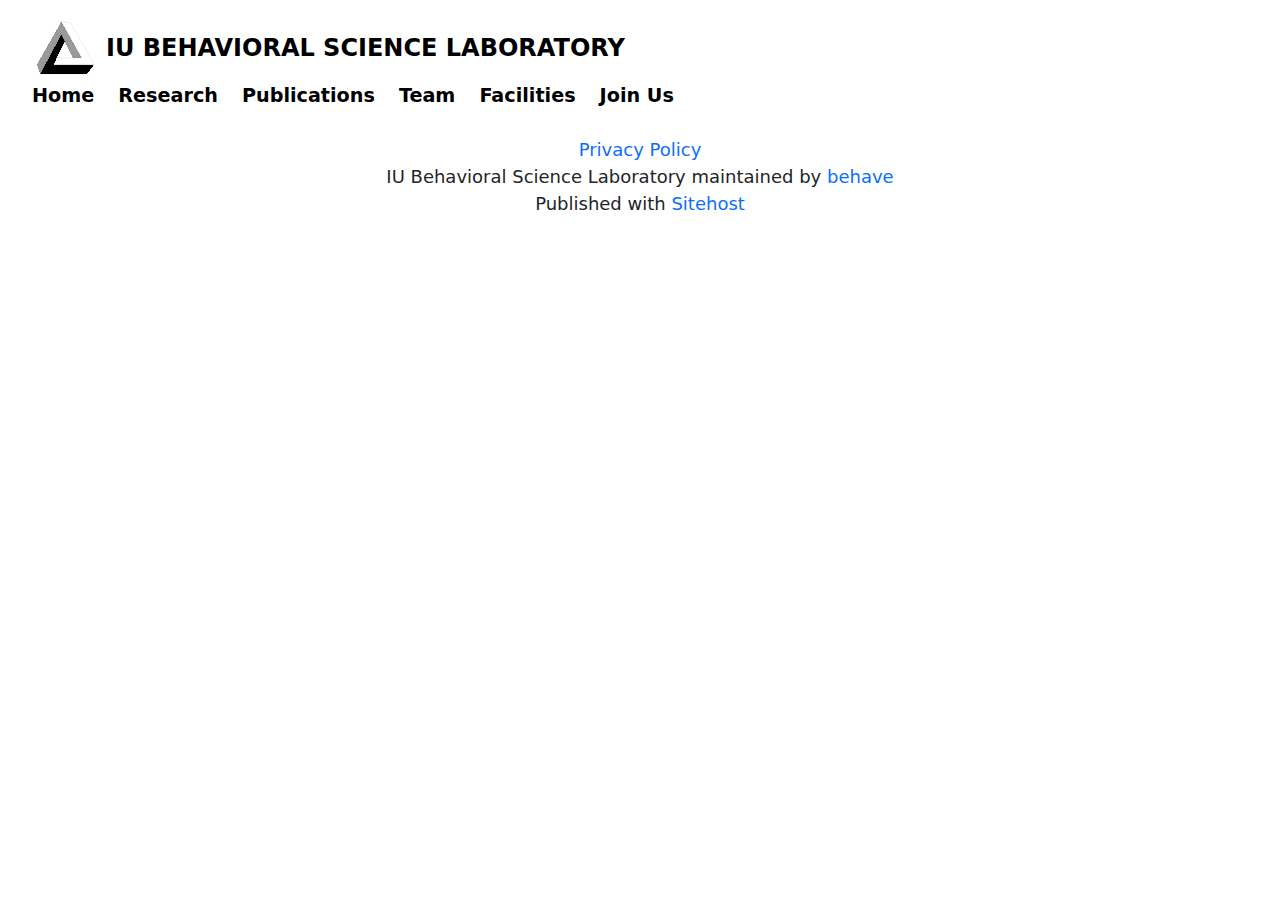
<file: index.html>
<!doctype html><html lang="en"><head><meta charset="utf-8"/><link rel="icon" type="image/svg+xml" href="/penrose.svg"/><meta name="viewport" content="width=device-width,initial-scale=1"/><meta name="theme-color" content="#000000"/><meta name="description" content="Lab Website"/><link rel="apple-touch-icon" href="/logo192.png"/><link rel="manifest" href="/manifest.json"/><title>IU Behavioral Science Laboratory</title><link rel="stylesheet" href="./style.css"/><script defer="defer" src="/static/js/main.6142b325.js"></script><link href="/static/css/main.912326ad.css" rel="stylesheet"></head><body><noscript>You need to enable JavaScript to run this app.</noscript><div id="root"></div></body></html>
</file>
<file: style.css>
* {
  margin: 0;
  padding: 0;
  box-sizing: border-box;
  text-decoration: none;
  background: transparent;
  font-family: "Source code pro", monospace"
}
body {
  background: rgb(80, 34, 34);
  color: rgb(8, 8, 8);
  overflow: hidden;
  overflow-y: scroll;
}
header {
  height: 100px; /* Adjust the height as needed */
  background: rgb(201, 220, 233); /* Set your preferred background color */
  display: flex;
  justify-content: center; /* Center content horizontally */
  align-items: center; /* Center content vertically */
  /* Add any other header styles you want */
}
footer {
  background: #e8f3f6; /* Set your preferred background color */
}

a {
  text-decoration: none !important;
}
</file>
<file: static/css/main.912326ad.css>
@charset "UTF-8";/*!
 * Bootstrap  v5.3.3 (https://getbootstrap.com/)
 * Copyright 2011-2024 The Bootstrap Authors
 * Licensed under MIT (https://github.com/twbs/bootstrap/blob/main/LICENSE)
 */:root,[data-bs-theme=light]{--bs-blue:#0d6efd;--bs-indigo:#6610f2;--bs-purple:#6f42c1;--bs-pink:#d63384;--bs-red:#dc3545;--bs-orange:#fd7e14;--bs-yellow:#ffc107;--bs-green:#198754;--bs-teal:#20c997;--bs-cyan:#0dcaf0;--bs-black:#000;--bs-white:#fff;--bs-gray:#6c757d;--bs-gray-dark:#343a40;--bs-gray-100:#f8f9fa;--bs-gray-200:#e9ecef;--bs-gray-300:#dee2e6;--bs-gray-400:#ced4da;--bs-gray-500:#adb5bd;--bs-gray-600:#6c757d;--bs-gray-700:#495057;--bs-gray-800:#343a40;--bs-gray-900:#212529;--bs-primary:#0d6efd;--bs-secondary:#6c757d;--bs-success:#198754;--bs-info:#0dcaf0;--bs-warning:#ffc107;--bs-danger:#dc3545;--bs-light:#f8f9fa;--bs-dark:#212529;--bs-primary-rgb:13,110,253;--bs-secondary-rgb:108,117,125;--bs-success-rgb:25,135,84;--bs-info-rgb:13,202,240;--bs-warning-rgb:255,193,7;--bs-danger-rgb:220,53,69;--bs-light-rgb:248,249,250;--bs-dark-rgb:33,37,41;--bs-primary-text-emphasis:#052c65;--bs-secondary-text-emphasis:#2b2f32;--bs-success-text-emphasis:#0a3622;--bs-info-text-emphasis:#055160;--bs-warning-text-emphasis:#664d03;--bs-danger-text-emphasis:#58151c;--bs-light-text-emphasis:#495057;--bs-dark-text-emphasis:#495057;--bs-primary-bg-subtle:#cfe2ff;--bs-secondary-bg-subtle:#e2e3e5;--bs-success-bg-subtle:#d1e7dd;--bs-info-bg-subtle:#cff4fc;--bs-warning-bg-subtle:#fff3cd;--bs-danger-bg-subtle:#f8d7da;--bs-light-bg-subtle:#fcfcfd;--bs-dark-bg-subtle:#ced4da;--bs-primary-border-subtle:#9ec5fe;--bs-secondary-border-subtle:#c4c8cb;--bs-success-border-subtle:#a3cfbb;--bs-info-border-subtle:#9eeaf9;--bs-warning-border-subtle:#ffe69c;--bs-danger-border-subtle:#f1aeb5;--bs-light-border-subtle:#e9ecef;--bs-dark-border-subtle:#adb5bd;--bs-white-rgb:255,255,255;--bs-black-rgb:0,0,0;--bs-font-sans-serif:system-ui,-apple-system,"Segoe UI",Roboto,"Helvetica Neue","Noto Sans","Liberation Sans",Arial,sans-serif,"Apple Color Emoji","Segoe UI Emoji","Segoe UI Symbol","Noto Color Emoji";--bs-font-monospace:SFMono-Regular,Menlo,Monaco,Consolas,"Liberation Mono","Courier New",monospace;--bs-gradient:linear-gradient(180deg,#ffffff26,#fff0);--bs-body-font-family:var(--bs-font-sans-serif);--bs-body-font-size:1rem;--bs-body-font-weight:400;--bs-body-line-height:1.5;--bs-body-color:#212529;--bs-body-color-rgb:33,37,41;--bs-body-bg:#fff;--bs-body-bg-rgb:255,255,255;--bs-emphasis-color:#000;--bs-emphasis-color-rgb:0,0,0;--bs-secondary-color:#212529bf;--bs-secondary-color-rgb:33,37,41;--bs-secondary-bg:#e9ecef;--bs-secondary-bg-rgb:233,236,239;--bs-tertiary-color:#21252980;--bs-tertiary-color-rgb:33,37,41;--bs-tertiary-bg:#f8f9fa;--bs-tertiary-bg-rgb:248,249,250;--bs-heading-color:inherit;--bs-link-color:#0d6efd;--bs-link-color-rgb:13,110,253;--bs-link-decoration:underline;--bs-link-hover-color:#0a58ca;--bs-link-hover-color-rgb:10,88,202;--bs-code-color:#d63384;--bs-highlight-color:#212529;--bs-highlight-bg:#fff3cd;--bs-border-width:1px;--bs-border-style:solid;--bs-border-color:#dee2e6;--bs-border-color-translucent:rgba(0,0,0,.175);--bs-border-radius:0.375rem;--bs-border-radius-sm:0.25rem;--bs-border-radius-lg:0.5rem;--bs-border-radius-xl:1rem;--bs-border-radius-xxl:2rem;--bs-border-radius-2xl:var(--bs-border-radius-xxl);--bs-border-radius-pill:50rem;--bs-box-shadow:0 0.5rem 1rem #00000026;--bs-box-shadow-sm:0 0.125rem 0.25rem rgba(0,0,0,.075);--bs-box-shadow-lg:0 1rem 3rem rgba(0,0,0,.175);--bs-box-shadow-inset:inset 0 1px 2px rgba(0,0,0,.075);--bs-focus-ring-width:0.25rem;--bs-focus-ring-opacity:0.25;--bs-focus-ring-color:#0d6efd40;--bs-form-valid-color:#198754;--bs-form-valid-border-color:#198754;--bs-form-invalid-color:#dc3545;--bs-form-invalid-border-color:#dc3545}[data-bs-theme=dark]{--bs-body-color:#dee2e6;--bs-body-color-rgb:222,226,230;--bs-body-bg:#212529;--bs-body-bg-rgb:33,37,41;--bs-emphasis-color:#fff;--bs-emphasis-color-rgb:255,255,255;--bs-secondary-color:#dee2e6bf;--bs-secondary-color-rgb:222,226,230;--bs-secondary-bg:#343a40;--bs-secondary-bg-rgb:52,58,64;--bs-tertiary-color:#dee2e680;--bs-tertiary-color-rgb:222,226,230;--bs-tertiary-bg:#2b3035;--bs-tertiary-bg-rgb:43,48,53;--bs-primary-text-emphasis:#6ea8fe;--bs-secondary-text-emphasis:#a7acb1;--bs-success-text-emphasis:#75b798;--bs-info-text-emphasis:#6edff6;--bs-warning-text-emphasis:#ffda6a;--bs-danger-text-emphasis:#ea868f;--bs-light-text-emphasis:#f8f9fa;--bs-dark-text-emphasis:#dee2e6;--bs-primary-bg-subtle:#031633;--bs-secondary-bg-subtle:#161719;--bs-success-bg-subtle:#051b11;--bs-info-bg-subtle:#032830;--bs-warning-bg-subtle:#332701;--bs-danger-bg-subtle:#2c0b0e;--bs-light-bg-subtle:#343a40;--bs-dark-bg-subtle:#1a1d20;--bs-primary-border-subtle:#084298;--bs-secondary-border-subtle:#41464b;--bs-success-border-subtle:#0f5132;--bs-info-border-subtle:#087990;--bs-warning-border-subtle:#997404;--bs-danger-border-subtle:#842029;--bs-light-border-subtle:#495057;--bs-dark-border-subtle:#343a40;--bs-heading-color:inherit;--bs-link-color:#6ea8fe;--bs-link-hover-color:#8bb9fe;--bs-link-color-rgb:110,168,254;--bs-link-hover-color-rgb:139,185,254;--bs-code-color:#e685b5;--bs-highlight-color:#dee2e6;--bs-highlight-bg:#664d03;--bs-border-color:#495057;--bs-border-color-translucent:#ffffff26;--bs-form-valid-color:#75b798;--bs-form-valid-border-color:#75b798;--bs-form-invalid-color:#ea868f;--bs-form-invalid-border-color:#ea868f;color-scheme:dark}*,:after,:before{box-sizing:border-box}@media (prefers-reduced-motion:no-preference){:root{scroll-behavior:smooth}}body{-webkit-text-size-adjust:100%;-webkit-tap-highlight-color:transparent;background-color:#fff;background-color:var(--bs-body-bg);color:#212529;color:var(--bs-body-color);font-family:system-ui,-apple-system,Segoe UI,Roboto,Helvetica Neue,Noto Sans,Liberation Sans,Arial,sans-serif,Apple Color Emoji,Segoe UI Emoji,Segoe UI Symbol,Noto Color Emoji;font-family:var(--bs-body-font-family);font-size:1rem;font-size:var(--bs-body-font-size);font-weight:400;font-weight:var(--bs-body-font-weight);line-height:1.5;line-height:var(--bs-body-line-height);margin:0;text-align:var(--bs-body-text-align)}hr{border:0;border-top:1px solid;border-top:var(--bs-border-width) solid;color:inherit;margin:1rem 0;opacity:.25}.h1,.h2,.h3,.h4,.h5,.h6,h1,h2,h3,h4,h5,h6{color:inherit;color:var(--bs-heading-color);font-weight:500;line-height:1.2;margin-bottom:.5rem;margin-top:0}.h1,h1{font-size:calc(1.375rem + 1.5vw)}@media (min-width:1200px){.h1,h1{font-size:2.5rem}}.h2,h2{font-size:calc(1.325rem + .9vw)}@media (min-width:1200px){.h2,h2{font-size:2rem}}.h3,h3{font-size:calc(1.3rem + .6vw)}@media (min-width:1200px){.h3,h3{font-size:1.75rem}}.h4,h4{font-size:calc(1.275rem + .3vw)}@media (min-width:1200px){.h4,h4{font-size:1.5rem}}.h5,h5{font-size:1.25rem}.h6,h6{font-size:1rem}p{margin-bottom:1rem;margin-top:0}abbr[title]{cursor:help;-webkit-text-decoration:underline dotted;text-decoration:underline dotted;-webkit-text-decoration-skip-ink:none;text-decoration-skip-ink:none}address{font-style:normal;line-height:inherit;margin-bottom:1rem}ol,ul{padding-left:2rem}dl,ol,ul{margin-bottom:1rem;margin-top:0}ol ol,ol ul,ul ol,ul ul{margin-bottom:0}dt{font-weight:700}dd{margin-bottom:.5rem;margin-left:0}blockquote{margin:0 0 1rem}b,strong{font-weight:bolder}.small,small{font-size:.875em}.mark,mark{background-color:#fff3cd;background-color:var(--bs-highlight-bg);color:#212529;color:var(--bs-highlight-color);padding:.1875em}sub,sup{font-size:.75em;line-height:0;position:relative;vertical-align:initial}sub{bottom:-.25em}sup{top:-.5em}a{color:#0d6efd;color:rgba(var(--bs-link-color-rgb),var(--bs-link-opacity,1));text-decoration:underline}a:hover{--bs-link-color-rgb:var(--bs-link-hover-color-rgb)}a:not([href]):not([class]),a:not([href]):not([class]):hover{color:inherit;text-decoration:none}code,kbd,pre,samp{font-family:SFMono-Regular,Menlo,Monaco,Consolas,Liberation Mono,Courier New,monospace;font-family:var(--bs-font-monospace);font-size:1em}pre{display:block;font-size:.875em;margin-bottom:1rem;margin-top:0;overflow:auto}pre code{color:inherit;font-size:inherit;word-break:normal}code{word-wrap:break-word;color:#d63384;color:var(--bs-code-color);font-size:.875em}a>code{color:inherit}kbd{background-color:#212529;background-color:var(--bs-body-color);border-radius:.25rem;color:#fff;color:var(--bs-body-bg);font-size:.875em;padding:.1875rem .375rem}kbd kbd{font-size:1em;padding:0}figure{margin:0 0 1rem}img,svg{vertical-align:middle}table{border-collapse:collapse;caption-side:bottom}caption{color:#212529bf;color:var(--bs-secondary-color);padding-bottom:.5rem;padding-top:.5rem;text-align:left}th{text-align:inherit;text-align:-webkit-match-parent}tbody,td,tfoot,th,thead,tr{border:0 solid;border-color:inherit}label{display:inline-block}button{border-radius:0}button:focus:not(:focus-visible){outline:0}button,input,optgroup,select,textarea{font-family:inherit;font-size:inherit;line-height:inherit;margin:0}button,select{text-transform:none}[role=button]{cursor:pointer}select{word-wrap:normal}select:disabled{opacity:1}[list]:not([type=date]):not([type=datetime-local]):not([type=month]):not([type=week]):not([type=time])::-webkit-calendar-picker-indicator{display:none!important}[type=button],[type=reset],[type=submit],button{-webkit-appearance:button}[type=button]:not(:disabled),[type=reset]:not(:disabled),[type=submit]:not(:disabled),button:not(:disabled){cursor:pointer}::-moz-focus-inner{border-style:none;padding:0}textarea{resize:vertical}fieldset{border:0;margin:0;min-width:0;padding:0}legend{float:left;font-size:calc(1.275rem + .3vw);line-height:inherit;margin-bottom:.5rem;padding:0;width:100%}@media (min-width:1200px){legend{font-size:1.5rem}}legend+*{clear:left}::-webkit-datetime-edit-day-field,::-webkit-datetime-edit-fields-wrapper,::-webkit-datetime-edit-hour-field,::-webkit-datetime-edit-minute,::-webkit-datetime-edit-month-field,::-webkit-datetime-edit-text,::-webkit-datetime-edit-year-field{padding:0}::-webkit-inner-spin-button{height:auto}[type=search]{-webkit-appearance:textfield;outline-offset:-2px}::-webkit-search-decoration{-webkit-appearance:none}::-webkit-color-swatch-wrapper{padding:0}::file-selector-button{-webkit-appearance:button;font:inherit}output{display:inline-block}iframe{border:0}summary{cursor:pointer;display:list-item}progress{vertical-align:initial}[hidden]{display:none!important}.lead{font-size:1.25rem;font-weight:300}.display-1{font-size:calc(1.625rem + 4.5vw);font-weight:300;line-height:1.2}@media (min-width:1200px){.display-1{font-size:5rem}}.display-2{font-size:calc(1.575rem + 3.9vw);font-weight:300;line-height:1.2}@media (min-width:1200px){.display-2{font-size:4.5rem}}.display-3{font-size:calc(1.525rem + 3.3vw);font-weight:300;line-height:1.2}@media (min-width:1200px){.display-3{font-size:4rem}}.display-4{font-size:calc(1.475rem + 2.7vw);font-weight:300;line-height:1.2}@media (min-width:1200px){.display-4{font-size:3.5rem}}.display-5{font-size:calc(1.425rem + 2.1vw);font-weight:300;line-height:1.2}@media (min-width:1200px){.display-5{font-size:3rem}}.display-6{font-size:calc(1.375rem + 1.5vw);font-weight:300;line-height:1.2}@media (min-width:1200px){.display-6{font-size:2.5rem}}.list-inline,.list-unstyled{list-style:none;padding-left:0}.list-inline-item{display:inline-block}.list-inline-item:not(:last-child){margin-right:.5rem}.initialism{font-size:.875em;text-transform:uppercase}.blockquote{font-size:1.25rem;margin-bottom:1rem}.blockquote>:last-child{margin-bottom:0}.blockquote-footer{color:#6c757d;font-size:.875em;margin-bottom:1rem;margin-top:-1rem}.blockquote-footer:before{content:"— "}.img-fluid,.img-thumbnail{height:auto;max-width:100%}.img-thumbnail{background-color:#fff;background-color:var(--bs-body-bg);border:1px solid #dee2e6;border:var(--bs-border-width) solid var(--bs-border-color);border-radius:.375rem;border-radius:var(--bs-border-radius);padding:.25rem}.figure{display:inline-block}.figure-img{line-height:1;margin-bottom:.5rem}.figure-caption{color:#212529bf;color:var(--bs-secondary-color);font-size:.875em}.container,.container-fluid,.container-lg,.container-md,.container-sm,.container-xl,.container-xxl{--bs-gutter-x:1.5rem;--bs-gutter-y:0;margin-left:auto;margin-right:auto;padding-left:calc(var(--bs-gutter-x)*.5);padding-right:calc(var(--bs-gutter-x)*.5);width:100%}@media (min-width:576px){.container,.container-sm{max-width:540px}}@media (min-width:768px){.container,.container-md,.container-sm{max-width:720px}}@media (min-width:992px){.container,.container-lg,.container-md,.container-sm{max-width:960px}}@media (min-width:1200px){.container,.container-lg,.container-md,.container-sm,.container-xl{max-width:1140px}}@media (min-width:1400px){.container,.container-lg,.container-md,.container-sm,.container-xl,.container-xxl{max-width:1320px}}:root{--bs-breakpoint-xs:0;--bs-breakpoint-sm:576px;--bs-breakpoint-md:768px;--bs-breakpoint-lg:992px;--bs-breakpoint-xl:1200px;--bs-breakpoint-xxl:1400px}.row{--bs-gutter-x:1.5rem;--bs-gutter-y:0;display:flex;flex-wrap:wrap;margin-left:calc(var(--bs-gutter-x)*-.5);margin-right:calc(var(--bs-gutter-x)*-.5);margin-top:calc(var(--bs-gutter-y)*-1)}.row>*{flex-shrink:0;margin-top:var(--bs-gutter-y);max-width:100%;padding-left:calc(var(--bs-gutter-x)*.5);padding-right:calc(var(--bs-gutter-x)*.5);width:100%}.col{flex:1 0}.row-cols-auto>*{flex:0 0 auto;width:auto}.row-cols-1>*{flex:0 0 auto;width:100%}.row-cols-2>*{flex:0 0 auto;width:50%}.row-cols-3>*{flex:0 0 auto;width:33.33333333%}.row-cols-4>*{flex:0 0 auto;width:25%}.row-cols-5>*{flex:0 0 auto;width:20%}.row-cols-6>*{flex:0 0 auto;width:16.66666667%}.col-auto{flex:0 0 auto;width:auto}.col-1{flex:0 0 auto;width:8.33333333%}.col-2{flex:0 0 auto;width:16.66666667%}.col-3{flex:0 0 auto;width:25%}.col-4{flex:0 0 auto;width:33.33333333%}.col-5{flex:0 0 auto;width:41.66666667%}.col-6{flex:0 0 auto;width:50%}.col-7{flex:0 0 auto;width:58.33333333%}.col-8{flex:0 0 auto;width:66.66666667%}.col-9{flex:0 0 auto;width:75%}.col-10{flex:0 0 auto;width:83.33333333%}.col-11{flex:0 0 auto;width:91.66666667%}.col-12{flex:0 0 auto;width:100%}.offset-1{margin-left:8.33333333%}.offset-2{margin-left:16.66666667%}.offset-3{margin-left:25%}.offset-4{margin-left:33.33333333%}.offset-5{margin-left:41.66666667%}.offset-6{margin-left:50%}.offset-7{margin-left:58.33333333%}.offset-8{margin-left:66.66666667%}.offset-9{margin-left:75%}.offset-10{margin-left:83.33333333%}.offset-11{margin-left:91.66666667%}.g-0,.gx-0{--bs-gutter-x:0}.g-0,.gy-0{--bs-gutter-y:0}.g-1,.gx-1{--bs-gutter-x:0.25rem}.g-1,.gy-1{--bs-gutter-y:0.25rem}.g-2,.gx-2{--bs-gutter-x:0.5rem}.g-2,.gy-2{--bs-gutter-y:0.5rem}.g-3,.gx-3{--bs-gutter-x:1rem}.g-3,.gy-3{--bs-gutter-y:1rem}.g-4,.gx-4{--bs-gutter-x:1.5rem}.g-4,.gy-4{--bs-gutter-y:1.5rem}.g-5,.gx-5{--bs-gutter-x:3rem}.g-5,.gy-5{--bs-gutter-y:3rem}@media (min-width:576px){.col-sm{flex:1 0}.row-cols-sm-auto>*{flex:0 0 auto;width:auto}.row-cols-sm-1>*{flex:0 0 auto;width:100%}.row-cols-sm-2>*{flex:0 0 auto;width:50%}.row-cols-sm-3>*{flex:0 0 auto;width:33.33333333%}.row-cols-sm-4>*{flex:0 0 auto;width:25%}.row-cols-sm-5>*{flex:0 0 auto;width:20%}.row-cols-sm-6>*{flex:0 0 auto;width:16.66666667%}.col-sm-auto{flex:0 0 auto;width:auto}.col-sm-1{flex:0 0 auto;width:8.33333333%}.col-sm-2{flex:0 0 auto;width:16.66666667%}.col-sm-3{flex:0 0 auto;width:25%}.col-sm-4{flex:0 0 auto;width:33.33333333%}.col-sm-5{flex:0 0 auto;width:41.66666667%}.col-sm-6{flex:0 0 auto;width:50%}.col-sm-7{flex:0 0 auto;width:58.33333333%}.col-sm-8{flex:0 0 auto;width:66.66666667%}.col-sm-9{flex:0 0 auto;width:75%}.col-sm-10{flex:0 0 auto;width:83.33333333%}.col-sm-11{flex:0 0 auto;width:91.66666667%}.col-sm-12{flex:0 0 auto;width:100%}.offset-sm-0{margin-left:0}.offset-sm-1{margin-left:8.33333333%}.offset-sm-2{margin-left:16.66666667%}.offset-sm-3{margin-left:25%}.offset-sm-4{margin-left:33.33333333%}.offset-sm-5{margin-left:41.66666667%}.offset-sm-6{margin-left:50%}.offset-sm-7{margin-left:58.33333333%}.offset-sm-8{margin-left:66.66666667%}.offset-sm-9{margin-left:75%}.offset-sm-10{margin-left:83.33333333%}.offset-sm-11{margin-left:91.66666667%}.g-sm-0,.gx-sm-0{--bs-gutter-x:0}.g-sm-0,.gy-sm-0{--bs-gutter-y:0}.g-sm-1,.gx-sm-1{--bs-gutter-x:0.25rem}.g-sm-1,.gy-sm-1{--bs-gutter-y:0.25rem}.g-sm-2,.gx-sm-2{--bs-gutter-x:0.5rem}.g-sm-2,.gy-sm-2{--bs-gutter-y:0.5rem}.g-sm-3,.gx-sm-3{--bs-gutter-x:1rem}.g-sm-3,.gy-sm-3{--bs-gutter-y:1rem}.g-sm-4,.gx-sm-4{--bs-gutter-x:1.5rem}.g-sm-4,.gy-sm-4{--bs-gutter-y:1.5rem}.g-sm-5,.gx-sm-5{--bs-gutter-x:3rem}.g-sm-5,.gy-sm-5{--bs-gutter-y:3rem}}@media (min-width:768px){.col-md{flex:1 0}.row-cols-md-auto>*{flex:0 0 auto;width:auto}.row-cols-md-1>*{flex:0 0 auto;width:100%}.row-cols-md-2>*{flex:0 0 auto;width:50%}.row-cols-md-3>*{flex:0 0 auto;width:33.33333333%}.row-cols-md-4>*{flex:0 0 auto;width:25%}.row-cols-md-5>*{flex:0 0 auto;width:20%}.row-cols-md-6>*{flex:0 0 auto;width:16.66666667%}.col-md-auto{flex:0 0 auto;width:auto}.col-md-1{flex:0 0 auto;width:8.33333333%}.col-md-2{flex:0 0 auto;width:16.66666667%}.col-md-3{flex:0 0 auto;width:25%}.col-md-4{flex:0 0 auto;width:33.33333333%}.col-md-5{flex:0 0 auto;width:41.66666667%}.col-md-6{flex:0 0 auto;width:50%}.col-md-7{flex:0 0 auto;width:58.33333333%}.col-md-8{flex:0 0 auto;width:66.66666667%}.col-md-9{flex:0 0 auto;width:75%}.col-md-10{flex:0 0 auto;width:83.33333333%}.col-md-11{flex:0 0 auto;width:91.66666667%}.col-md-12{flex:0 0 auto;width:100%}.offset-md-0{margin-left:0}.offset-md-1{margin-left:8.33333333%}.offset-md-2{margin-left:16.66666667%}.offset-md-3{margin-left:25%}.offset-md-4{margin-left:33.33333333%}.offset-md-5{margin-left:41.66666667%}.offset-md-6{margin-left:50%}.offset-md-7{margin-left:58.33333333%}.offset-md-8{margin-left:66.66666667%}.offset-md-9{margin-left:75%}.offset-md-10{margin-left:83.33333333%}.offset-md-11{margin-left:91.66666667%}.g-md-0,.gx-md-0{--bs-gutter-x:0}.g-md-0,.gy-md-0{--bs-gutter-y:0}.g-md-1,.gx-md-1{--bs-gutter-x:0.25rem}.g-md-1,.gy-md-1{--bs-gutter-y:0.25rem}.g-md-2,.gx-md-2{--bs-gutter-x:0.5rem}.g-md-2,.gy-md-2{--bs-gutter-y:0.5rem}.g-md-3,.gx-md-3{--bs-gutter-x:1rem}.g-md-3,.gy-md-3{--bs-gutter-y:1rem}.g-md-4,.gx-md-4{--bs-gutter-x:1.5rem}.g-md-4,.gy-md-4{--bs-gutter-y:1.5rem}.g-md-5,.gx-md-5{--bs-gutter-x:3rem}.g-md-5,.gy-md-5{--bs-gutter-y:3rem}}@media (min-width:992px){.col-lg{flex:1 0}.row-cols-lg-auto>*{flex:0 0 auto;width:auto}.row-cols-lg-1>*{flex:0 0 auto;width:100%}.row-cols-lg-2>*{flex:0 0 auto;width:50%}.row-cols-lg-3>*{flex:0 0 auto;width:33.33333333%}.row-cols-lg-4>*{flex:0 0 auto;width:25%}.row-cols-lg-5>*{flex:0 0 auto;width:20%}.row-cols-lg-6>*{flex:0 0 auto;width:16.66666667%}.col-lg-auto{flex:0 0 auto;width:auto}.col-lg-1{flex:0 0 auto;width:8.33333333%}.col-lg-2{flex:0 0 auto;width:16.66666667%}.col-lg-3{flex:0 0 auto;width:25%}.col-lg-4{flex:0 0 auto;width:33.33333333%}.col-lg-5{flex:0 0 auto;width:41.66666667%}.col-lg-6{flex:0 0 auto;width:50%}.col-lg-7{flex:0 0 auto;width:58.33333333%}.col-lg-8{flex:0 0 auto;width:66.66666667%}.col-lg-9{flex:0 0 auto;width:75%}.col-lg-10{flex:0 0 auto;width:83.33333333%}.col-lg-11{flex:0 0 auto;width:91.66666667%}.col-lg-12{flex:0 0 auto;width:100%}.offset-lg-0{margin-left:0}.offset-lg-1{margin-left:8.33333333%}.offset-lg-2{margin-left:16.66666667%}.offset-lg-3{margin-left:25%}.offset-lg-4{margin-left:33.33333333%}.offset-lg-5{margin-left:41.66666667%}.offset-lg-6{margin-left:50%}.offset-lg-7{margin-left:58.33333333%}.offset-lg-8{margin-left:66.66666667%}.offset-lg-9{margin-left:75%}.offset-lg-10{margin-left:83.33333333%}.offset-lg-11{margin-left:91.66666667%}.g-lg-0,.gx-lg-0{--bs-gutter-x:0}.g-lg-0,.gy-lg-0{--bs-gutter-y:0}.g-lg-1,.gx-lg-1{--bs-gutter-x:0.25rem}.g-lg-1,.gy-lg-1{--bs-gutter-y:0.25rem}.g-lg-2,.gx-lg-2{--bs-gutter-x:0.5rem}.g-lg-2,.gy-lg-2{--bs-gutter-y:0.5rem}.g-lg-3,.gx-lg-3{--bs-gutter-x:1rem}.g-lg-3,.gy-lg-3{--bs-gutter-y:1rem}.g-lg-4,.gx-lg-4{--bs-gutter-x:1.5rem}.g-lg-4,.gy-lg-4{--bs-gutter-y:1.5rem}.g-lg-5,.gx-lg-5{--bs-gutter-x:3rem}.g-lg-5,.gy-lg-5{--bs-gutter-y:3rem}}@media (min-width:1200px){.col-xl{flex:1 0}.row-cols-xl-auto>*{flex:0 0 auto;width:auto}.row-cols-xl-1>*{flex:0 0 auto;width:100%}.row-cols-xl-2>*{flex:0 0 auto;width:50%}.row-cols-xl-3>*{flex:0 0 auto;width:33.33333333%}.row-cols-xl-4>*{flex:0 0 auto;width:25%}.row-cols-xl-5>*{flex:0 0 auto;width:20%}.row-cols-xl-6>*{flex:0 0 auto;width:16.66666667%}.col-xl-auto{flex:0 0 auto;width:auto}.col-xl-1{flex:0 0 auto;width:8.33333333%}.col-xl-2{flex:0 0 auto;width:16.66666667%}.col-xl-3{flex:0 0 auto;width:25%}.col-xl-4{flex:0 0 auto;width:33.33333333%}.col-xl-5{flex:0 0 auto;width:41.66666667%}.col-xl-6{flex:0 0 auto;width:50%}.col-xl-7{flex:0 0 auto;width:58.33333333%}.col-xl-8{flex:0 0 auto;width:66.66666667%}.col-xl-9{flex:0 0 auto;width:75%}.col-xl-10{flex:0 0 auto;width:83.33333333%}.col-xl-11{flex:0 0 auto;width:91.66666667%}.col-xl-12{flex:0 0 auto;width:100%}.offset-xl-0{margin-left:0}.offset-xl-1{margin-left:8.33333333%}.offset-xl-2{margin-left:16.66666667%}.offset-xl-3{margin-left:25%}.offset-xl-4{margin-left:33.33333333%}.offset-xl-5{margin-left:41.66666667%}.offset-xl-6{margin-left:50%}.offset-xl-7{margin-left:58.33333333%}.offset-xl-8{margin-left:66.66666667%}.offset-xl-9{margin-left:75%}.offset-xl-10{margin-left:83.33333333%}.offset-xl-11{margin-left:91.66666667%}.g-xl-0,.gx-xl-0{--bs-gutter-x:0}.g-xl-0,.gy-xl-0{--bs-gutter-y:0}.g-xl-1,.gx-xl-1{--bs-gutter-x:0.25rem}.g-xl-1,.gy-xl-1{--bs-gutter-y:0.25rem}.g-xl-2,.gx-xl-2{--bs-gutter-x:0.5rem}.g-xl-2,.gy-xl-2{--bs-gutter-y:0.5rem}.g-xl-3,.gx-xl-3{--bs-gutter-x:1rem}.g-xl-3,.gy-xl-3{--bs-gutter-y:1rem}.g-xl-4,.gx-xl-4{--bs-gutter-x:1.5rem}.g-xl-4,.gy-xl-4{--bs-gutter-y:1.5rem}.g-xl-5,.gx-xl-5{--bs-gutter-x:3rem}.g-xl-5,.gy-xl-5{--bs-gutter-y:3rem}}@media (min-width:1400px){.col-xxl{flex:1 0}.row-cols-xxl-auto>*{flex:0 0 auto;width:auto}.row-cols-xxl-1>*{flex:0 0 auto;width:100%}.row-cols-xxl-2>*{flex:0 0 auto;width:50%}.row-cols-xxl-3>*{flex:0 0 auto;width:33.33333333%}.row-cols-xxl-4>*{flex:0 0 auto;width:25%}.row-cols-xxl-5>*{flex:0 0 auto;width:20%}.row-cols-xxl-6>*{flex:0 0 auto;width:16.66666667%}.col-xxl-auto{flex:0 0 auto;width:auto}.col-xxl-1{flex:0 0 auto;width:8.33333333%}.col-xxl-2{flex:0 0 auto;width:16.66666667%}.col-xxl-3{flex:0 0 auto;width:25%}.col-xxl-4{flex:0 0 auto;width:33.33333333%}.col-xxl-5{flex:0 0 auto;width:41.66666667%}.col-xxl-6{flex:0 0 auto;width:50%}.col-xxl-7{flex:0 0 auto;width:58.33333333%}.col-xxl-8{flex:0 0 auto;width:66.66666667%}.col-xxl-9{flex:0 0 auto;width:75%}.col-xxl-10{flex:0 0 auto;width:83.33333333%}.col-xxl-11{flex:0 0 auto;width:91.66666667%}.col-xxl-12{flex:0 0 auto;width:100%}.offset-xxl-0{margin-left:0}.offset-xxl-1{margin-left:8.33333333%}.offset-xxl-2{margin-left:16.66666667%}.offset-xxl-3{margin-left:25%}.offset-xxl-4{margin-left:33.33333333%}.offset-xxl-5{margin-left:41.66666667%}.offset-xxl-6{margin-left:50%}.offset-xxl-7{margin-left:58.33333333%}.offset-xxl-8{margin-left:66.66666667%}.offset-xxl-9{margin-left:75%}.offset-xxl-10{margin-left:83.33333333%}.offset-xxl-11{margin-left:91.66666667%}.g-xxl-0,.gx-xxl-0{--bs-gutter-x:0}.g-xxl-0,.gy-xxl-0{--bs-gutter-y:0}.g-xxl-1,.gx-xxl-1{--bs-gutter-x:0.25rem}.g-xxl-1,.gy-xxl-1{--bs-gutter-y:0.25rem}.g-xxl-2,.gx-xxl-2{--bs-gutter-x:0.5rem}.g-xxl-2,.gy-xxl-2{--bs-gutter-y:0.5rem}.g-xxl-3,.gx-xxl-3{--bs-gutter-x:1rem}.g-xxl-3,.gy-xxl-3{--bs-gutter-y:1rem}.g-xxl-4,.gx-xxl-4{--bs-gutter-x:1.5rem}.g-xxl-4,.gy-xxl-4{--bs-gutter-y:1.5rem}.g-xxl-5,.gx-xxl-5{--bs-gutter-x:3rem}.g-xxl-5,.gy-xxl-5{--bs-gutter-y:3rem}}.table{--bs-table-color-type:initial;--bs-table-bg-type:initial;--bs-table-color-state:initial;--bs-table-bg-state:initial;--bs-table-color:var(--bs-emphasis-color);--bs-table-bg:var(--bs-body-bg);--bs-table-border-color:var(--bs-border-color);--bs-table-accent-bg:#0000;--bs-table-striped-color:var(--bs-emphasis-color);--bs-table-striped-bg:rgba(var(--bs-emphasis-color-rgb),0.05);--bs-table-active-color:var(--bs-emphasis-color);--bs-table-active-bg:rgba(var(--bs-emphasis-color-rgb),0.1);--bs-table-hover-color:var(--bs-emphasis-color);--bs-table-hover-bg:rgba(var(--bs-emphasis-color-rgb),0.075);border-color:var(--bs-table-border-color);margin-bottom:1rem;vertical-align:top;width:100%}.table>:not(caption)>*>*{background-color:var(--bs-table-bg);border-bottom-width:1px;border-bottom-width:var(--bs-border-width);box-shadow:inset 0 0 0 9999px var(--bs-table-accent-bg);box-shadow:inset 0 0 0 9999px var(--bs-table-bg-state,var(--bs-table-bg-type,var(--bs-table-accent-bg)));color:var(--bs-table-color);color:var(--bs-table-color-state,var(--bs-table-color-type,var(--bs-table-color)));padding:.5rem}.table>tbody{vertical-align:inherit}.table>thead{vertical-align:bottom}.table-group-divider{border-top:2px solid;border-top:calc(var(--bs-border-width)*2) solid}.caption-top{caption-side:top}.table-sm>:not(caption)>*>*{padding:.25rem}.table-bordered>:not(caption)>*{border-width:1px 0;border-width:var(--bs-border-width) 0}.table-bordered>:not(caption)>*>*{border-width:0 1px;border-width:0 var(--bs-border-width)}.table-borderless>:not(caption)>*>*{border-bottom-width:0}.table-borderless>:not(:first-child){border-top-width:0}.table-striped-columns>:not(caption)>tr>:nth-child(2n),.table-striped>tbody>tr:nth-of-type(odd)>*{--bs-table-color-type:var(--bs-table-striped-color);--bs-table-bg-type:var(--bs-table-striped-bg)}.table-active{--bs-table-color-state:var(--bs-table-active-color);--bs-table-bg-state:var(--bs-table-active-bg)}.table-hover>tbody>tr:hover>*{--bs-table-color-state:var(--bs-table-hover-color);--bs-table-bg-state:var(--bs-table-hover-bg)}.table-primary{--bs-table-color:#000;--bs-table-bg:#cfe2ff;--bs-table-border-color:#a6b5cc;--bs-table-striped-bg:#c5d7f2;--bs-table-striped-color:#000;--bs-table-active-bg:#bacbe6;--bs-table-active-color:#000;--bs-table-hover-bg:#bfd1ec;--bs-table-hover-color:#000}.table-primary,.table-secondary{border-color:var(--bs-table-border-color);color:var(--bs-table-color)}.table-secondary{--bs-table-color:#000;--bs-table-bg:#e2e3e5;--bs-table-border-color:#b5b6b7;--bs-table-striped-bg:#d7d8da;--bs-table-striped-color:#000;--bs-table-active-bg:#cbccce;--bs-table-active-color:#000;--bs-table-hover-bg:#d1d2d4;--bs-table-hover-color:#000}.table-success{--bs-table-color:#000;--bs-table-bg:#d1e7dd;--bs-table-border-color:#a7b9b1;--bs-table-striped-bg:#c7dbd2;--bs-table-striped-color:#000;--bs-table-active-bg:#bcd0c7;--bs-table-active-color:#000;--bs-table-hover-bg:#c1d6cc;--bs-table-hover-color:#000}.table-info,.table-success{border-color:var(--bs-table-border-color);color:var(--bs-table-color)}.table-info{--bs-table-color:#000;--bs-table-bg:#cff4fc;--bs-table-border-color:#a6c3ca;--bs-table-striped-bg:#c5e8ef;--bs-table-striped-color:#000;--bs-table-active-bg:#badce3;--bs-table-active-color:#000;--bs-table-hover-bg:#bfe2e9;--bs-table-hover-color:#000}.table-warning{--bs-table-color:#000;--bs-table-bg:#fff3cd;--bs-table-border-color:#ccc2a4;--bs-table-striped-bg:#f2e7c3;--bs-table-striped-color:#000;--bs-table-active-bg:#e6dbb9;--bs-table-active-color:#000;--bs-table-hover-bg:#ece1be;--bs-table-hover-color:#000}.table-danger,.table-warning{border-color:var(--bs-table-border-color);color:var(--bs-table-color)}.table-danger{--bs-table-color:#000;--bs-table-bg:#f8d7da;--bs-table-border-color:#c6acae;--bs-table-striped-bg:#eccccf;--bs-table-striped-color:#000;--bs-table-active-bg:#dfc2c4;--bs-table-active-color:#000;--bs-table-hover-bg:#e5c7ca;--bs-table-hover-color:#000}.table-light{--bs-table-color:#000;--bs-table-bg:#f8f9fa;--bs-table-border-color:#c6c7c8;--bs-table-striped-bg:#ecedee;--bs-table-striped-color:#000;--bs-table-active-bg:#dfe0e1;--bs-table-active-color:#000;--bs-table-hover-bg:#e5e6e7;--bs-table-hover-color:#000}.table-dark,.table-light{border-color:var(--bs-table-border-color);color:var(--bs-table-color)}.table-dark{--bs-table-color:#fff;--bs-table-bg:#212529;--bs-table-border-color:#4d5154;--bs-table-striped-bg:#2c3034;--bs-table-striped-color:#fff;--bs-table-active-bg:#373b3e;--bs-table-active-color:#fff;--bs-table-hover-bg:#323539;--bs-table-hover-color:#fff}.table-responsive{-webkit-overflow-scrolling:touch;overflow-x:auto}@media (max-width:575.98px){.table-responsive-sm{-webkit-overflow-scrolling:touch;overflow-x:auto}}@media (max-width:767.98px){.table-responsive-md{-webkit-overflow-scrolling:touch;overflow-x:auto}}@media (max-width:991.98px){.table-responsive-lg{-webkit-overflow-scrolling:touch;overflow-x:auto}}@media (max-width:1199.98px){.table-responsive-xl{-webkit-overflow-scrolling:touch;overflow-x:auto}}@media (max-width:1399.98px){.table-responsive-xxl{-webkit-overflow-scrolling:touch;overflow-x:auto}}.form-label{margin-bottom:.5rem}.col-form-label{font-size:inherit;line-height:1.5;margin-bottom:0;padding-bottom:calc(.375rem + 1px);padding-bottom:calc(.375rem + var(--bs-border-width));padding-top:calc(.375rem + 1px);padding-top:calc(.375rem + var(--bs-border-width))}.col-form-label-lg{font-size:1.25rem;padding-bottom:calc(.5rem + 1px);padding-bottom:calc(.5rem + var(--bs-border-width));padding-top:calc(.5rem + 1px);padding-top:calc(.5rem + var(--bs-border-width))}.col-form-label-sm{font-size:.875rem;padding-bottom:calc(.25rem + 1px);padding-bottom:calc(.25rem + var(--bs-border-width));padding-top:calc(.25rem + 1px);padding-top:calc(.25rem + var(--bs-border-width))}.form-text{color:#212529bf;color:var(--bs-secondary-color);font-size:.875em;margin-top:.25rem}.form-control{-webkit-appearance:none;appearance:none;background-clip:padding-box;background-color:#fff;background-color:var(--bs-body-bg);border:1px solid #dee2e6;border:var(--bs-border-width) solid var(--bs-border-color);border-radius:.375rem;border-radius:var(--bs-border-radius);color:#212529;color:var(--bs-body-color);display:block;font-size:1rem;font-weight:400;line-height:1.5;padding:.375rem .75rem;transition:border-color .15s ease-in-out,box-shadow .15s ease-in-out;width:100%}@media (prefers-reduced-motion:reduce){.form-control{transition:none}}.form-control[type=file]{overflow:hidden}.form-control[type=file]:not(:disabled):not([readonly]){cursor:pointer}.form-control:focus{background-color:#fff;background-color:var(--bs-body-bg);border-color:#86b7fe;box-shadow:0 0 0 .25rem #0d6efd40;color:#212529;color:var(--bs-body-color);outline:0}.form-control::-webkit-date-and-time-value{height:1.5em;margin:0;min-width:85px}.form-control::-webkit-datetime-edit{display:block;padding:0}.form-control::placeholder{color:#212529bf;color:var(--bs-secondary-color);opacity:1}.form-control:disabled{background-color:#e9ecef;background-color:var(--bs-secondary-bg);opacity:1}.form-control::file-selector-button{background-color:#f8f9fa;background-color:var(--bs-tertiary-bg);border:0 solid;border-color:inherit;border-inline-end-width:1px;border-inline-end-width:var(--bs-border-width);border-radius:0;color:#212529;color:var(--bs-body-color);margin:-.375rem -.75rem;margin-inline-end:.75rem;padding:.375rem .75rem;pointer-events:none;transition:color .15s ease-in-out,background-color .15s ease-in-out,border-color .15s ease-in-out,box-shadow .15s ease-in-out}@media (prefers-reduced-motion:reduce){.form-control::file-selector-button{transition:none}}.form-control:hover:not(:disabled):not([readonly])::file-selector-button{background-color:#e9ecef;background-color:var(--bs-secondary-bg)}.form-control-plaintext{background-color:initial;border:solid #0000;border-width:1px 0;border-width:var(--bs-border-width) 0;color:#212529;color:var(--bs-body-color);display:block;line-height:1.5;margin-bottom:0;padding:.375rem 0;width:100%}.form-control-plaintext:focus{outline:0}.form-control-plaintext.form-control-lg,.form-control-plaintext.form-control-sm{padding-left:0;padding-right:0}.form-control-sm{border-radius:.25rem;border-radius:var(--bs-border-radius-sm);font-size:.875rem;min-height:calc(1.5em + .5rem + 2px);min-height:calc(1.5em + .5rem + var(--bs-border-width)*2);padding:.25rem .5rem}.form-control-sm::file-selector-button{margin:-.25rem -.5rem;margin-inline-end:.5rem;padding:.25rem .5rem}.form-control-lg{border-radius:.5rem;border-radius:var(--bs-border-radius-lg);font-size:1.25rem;min-height:calc(1.5em + 1rem + 2px);min-height:calc(1.5em + 1rem + var(--bs-border-width)*2);padding:.5rem 1rem}.form-control-lg::file-selector-button{margin:-.5rem -1rem;margin-inline-end:1rem;padding:.5rem 1rem}textarea.form-control{min-height:calc(1.5em + .75rem + 2px);min-height:calc(1.5em + .75rem + var(--bs-border-width)*2)}textarea.form-control-sm{min-height:calc(1.5em + .5rem + 2px);min-height:calc(1.5em + .5rem + var(--bs-border-width)*2)}textarea.form-control-lg{min-height:calc(1.5em + 1rem + 2px);min-height:calc(1.5em + 1rem + var(--bs-border-width)*2)}.form-control-color{height:calc(1.5em + .75rem + 2px);height:calc(1.5em + .75rem + var(--bs-border-width)*2);padding:.375rem;width:3rem}.form-control-color:not(:disabled):not([readonly]){cursor:pointer}.form-control-color::-moz-color-swatch{border:0!important;border-radius:.375rem;border-radius:var(--bs-border-radius)}.form-control-color::-webkit-color-swatch{border:0!important;border-radius:.375rem;border-radius:var(--bs-border-radius)}.form-control-color.form-control-sm{height:calc(1.5em + .5rem + 2px);height:calc(1.5em + .5rem + var(--bs-border-width)*2)}.form-control-color.form-control-lg{height:calc(1.5em + 1rem + 2px);height:calc(1.5em + 1rem + var(--bs-border-width)*2)}.form-select{--bs-form-select-bg-img:url("data:image/svg+xml;charset=utf-8,%3Csvg xmlns='http://www.w3.org/2000/svg' viewBox='0 0 16 16'%3E%3Cpath fill='none' stroke='%23343a40' stroke-linecap='round' stroke-linejoin='round' stroke-width='2' d='m2 5 6 6 6-6'/%3E%3C/svg%3E");-webkit-appearance:none;appearance:none;background-color:#fff;background-color:var(--bs-body-bg);background-image:var(--bs-form-select-bg-img),none;background-image:var(--bs-form-select-bg-img),var(--bs-form-select-bg-icon,none);background-position:right .75rem center;background-repeat:no-repeat;background-size:16px 12px;border:1px solid #dee2e6;border:var(--bs-border-width) solid var(--bs-border-color);border-radius:.375rem;border-radius:var(--bs-border-radius);color:#212529;color:var(--bs-body-color);display:block;font-size:1rem;font-weight:400;line-height:1.5;padding:.375rem 2.25rem .375rem .75rem;transition:border-color .15s ease-in-out,box-shadow .15s ease-in-out;width:100%}@media (prefers-reduced-motion:reduce){.form-select{transition:none}}.form-select:focus{border-color:#86b7fe;box-shadow:0 0 0 .25rem #0d6efd40;outline:0}.form-select[multiple],.form-select[size]:not([size="1"]){background-image:none;padding-right:.75rem}.form-select:disabled{background-color:#e9ecef;background-color:var(--bs-secondary-bg)}.form-select:-moz-focusring{color:#0000;text-shadow:0 0 0 #212529;text-shadow:0 0 0 var(--bs-body-color)}.form-select-sm{border-radius:.25rem;border-radius:var(--bs-border-radius-sm);font-size:.875rem;padding-bottom:.25rem;padding-left:.5rem;padding-top:.25rem}.form-select-lg{border-radius:.5rem;border-radius:var(--bs-border-radius-lg);font-size:1.25rem;padding-bottom:.5rem;padding-left:1rem;padding-top:.5rem}[data-bs-theme=dark] .form-select{--bs-form-select-bg-img:url("data:image/svg+xml;charset=utf-8,%3Csvg xmlns='http://www.w3.org/2000/svg' viewBox='0 0 16 16'%3E%3Cpath fill='none' stroke='%23dee2e6' stroke-linecap='round' stroke-linejoin='round' stroke-width='2' d='m2 5 6 6 6-6'/%3E%3C/svg%3E")}.form-check{display:block;margin-bottom:.125rem;min-height:1.5rem;padding-left:1.5em}.form-check .form-check-input{float:left;margin-left:-1.5em}.form-check-reverse{padding-left:0;padding-right:1.5em;text-align:right}.form-check-reverse .form-check-input{float:right;margin-left:0;margin-right:-1.5em}.form-check-input{--bs-form-check-bg:var(--bs-body-bg);-webkit-appearance:none;appearance:none;background-color:var(--bs-form-check-bg);background-image:var(--bs-form-check-bg-image);background-position:50%;background-repeat:no-repeat;background-size:contain;border:1px solid #dee2e6;border:var(--bs-border-width) solid var(--bs-border-color);flex-shrink:0;height:1em;margin-top:.25em;-webkit-print-color-adjust:exact;print-color-adjust:exact;vertical-align:top;width:1em}.form-check-input[type=checkbox]{border-radius:.25em}.form-check-input[type=radio]{border-radius:50%}.form-check-input:active{filter:brightness(90%)}.form-check-input:focus{border-color:#86b7fe;box-shadow:0 0 0 .25rem #0d6efd40;outline:0}.form-check-input:checked{background-color:#0d6efd;border-color:#0d6efd}.form-check-input:checked[type=checkbox]{--bs-form-check-bg-image:url("data:image/svg+xml;charset=utf-8,%3Csvg xmlns='http://www.w3.org/2000/svg' viewBox='0 0 20 20'%3E%3Cpath fill='none' stroke='%23fff' stroke-linecap='round' stroke-linejoin='round' stroke-width='3' d='m6 10 3 3 6-6'/%3E%3C/svg%3E")}.form-check-input:checked[type=radio]{--bs-form-check-bg-image:url("data:image/svg+xml;charset=utf-8,%3Csvg xmlns='http://www.w3.org/2000/svg' viewBox='-4 -4 8 8'%3E%3Ccircle r='2' fill='%23fff'/%3E%3C/svg%3E")}.form-check-input[type=checkbox]:indeterminate{--bs-form-check-bg-image:url("data:image/svg+xml;charset=utf-8,%3Csvg xmlns='http://www.w3.org/2000/svg' viewBox='0 0 20 20'%3E%3Cpath fill='none' stroke='%23fff' stroke-linecap='round' stroke-linejoin='round' stroke-width='3' d='M6 10h8'/%3E%3C/svg%3E");background-color:#0d6efd;border-color:#0d6efd}.form-check-input:disabled{filter:none;opacity:.5;pointer-events:none}.form-check-input:disabled~.form-check-label,.form-check-input[disabled]~.form-check-label{cursor:default;opacity:.5}.form-switch{padding-left:2.5em}.form-switch .form-check-input{--bs-form-switch-bg:url("data:image/svg+xml;charset=utf-8,%3Csvg xmlns='http://www.w3.org/2000/svg' viewBox='-4 -4 8 8'%3E%3Ccircle r='3' fill='rgba(0, 0, 0, 0.25)'/%3E%3C/svg%3E");background-image:var(--bs-form-switch-bg);background-position:0;border-radius:2em;margin-left:-2.5em;transition:background-position .15s ease-in-out;width:2em}@media (prefers-reduced-motion:reduce){.form-switch .form-check-input{transition:none}}.form-switch .form-check-input:focus{--bs-form-switch-bg:url("data:image/svg+xml;charset=utf-8,%3Csvg xmlns='http://www.w3.org/2000/svg' viewBox='-4 -4 8 8'%3E%3Ccircle r='3' fill='%2386b7fe'/%3E%3C/svg%3E")}.form-switch .form-check-input:checked{--bs-form-switch-bg:url("data:image/svg+xml;charset=utf-8,%3Csvg xmlns='http://www.w3.org/2000/svg' viewBox='-4 -4 8 8'%3E%3Ccircle r='3' fill='%23fff'/%3E%3C/svg%3E");background-position:100%}.form-switch.form-check-reverse{padding-left:0;padding-right:2.5em}.form-switch.form-check-reverse .form-check-input{margin-left:0;margin-right:-2.5em}.form-check-inline{display:inline-block;margin-right:1rem}.btn-check{clip:rect(0,0,0,0);pointer-events:none;position:absolute}.btn-check:disabled+.btn,.btn-check[disabled]+.btn{filter:none;opacity:.65;pointer-events:none}[data-bs-theme=dark] .form-switch .form-check-input:not(:checked):not(:focus){--bs-form-switch-bg:url("data:image/svg+xml;charset=utf-8,%3Csvg xmlns='http://www.w3.org/2000/svg' viewBox='-4 -4 8 8'%3E%3Ccircle r='3' fill='rgba(255, 255, 255, 0.25)'/%3E%3C/svg%3E")}.form-range{-webkit-appearance:none;appearance:none;background-color:initial;height:1.5rem;padding:0;width:100%}.form-range:focus{outline:0}.form-range:focus::-webkit-slider-thumb{box-shadow:0 0 0 1px #fff,0 0 0 .25rem #0d6efd40}.form-range:focus::-moz-range-thumb{box-shadow:0 0 0 1px #fff,0 0 0 .25rem #0d6efd40}.form-range::-moz-focus-outer{border:0}.form-range::-webkit-slider-thumb{-webkit-appearance:none;appearance:none;background-color:#0d6efd;border:0;border-radius:1rem;height:1rem;margin-top:-.25rem;-webkit-transition:background-color .15s ease-in-out,border-color .15s ease-in-out,box-shadow .15s ease-in-out;transition:background-color .15s ease-in-out,border-color .15s ease-in-out,box-shadow .15s ease-in-out;width:1rem}@media (prefers-reduced-motion:reduce){.form-range::-webkit-slider-thumb{-webkit-transition:none;transition:none}}.form-range::-webkit-slider-thumb:active{background-color:#b6d4fe}.form-range::-webkit-slider-runnable-track{background-color:#e9ecef;background-color:var(--bs-secondary-bg);border-color:#0000;border-radius:1rem;color:#0000;cursor:pointer;height:.5rem;width:100%}.form-range::-moz-range-thumb{appearance:none;background-color:#0d6efd;border:0;border-radius:1rem;height:1rem;-moz-transition:background-color .15s ease-in-out,border-color .15s ease-in-out,box-shadow .15s ease-in-out;transition:background-color .15s ease-in-out,border-color .15s ease-in-out,box-shadow .15s ease-in-out;width:1rem}@media (prefers-reduced-motion:reduce){.form-range::-moz-range-thumb{-moz-transition:none;transition:none}}.form-range::-moz-range-thumb:active{background-color:#b6d4fe}.form-range::-moz-range-track{background-color:#e9ecef;background-color:var(--bs-secondary-bg);border-color:#0000;border-radius:1rem;color:#0000;cursor:pointer;height:.5rem;width:100%}.form-range:disabled{pointer-events:none}.form-range:disabled::-webkit-slider-thumb{background-color:#212529bf;background-color:var(--bs-secondary-color)}.form-range:disabled::-moz-range-thumb{background-color:#212529bf;background-color:var(--bs-secondary-color)}.form-floating{position:relative}.form-floating>.form-control,.form-floating>.form-control-plaintext,.form-floating>.form-select{height:calc(3.5rem + 2px);height:calc(3.5rem + var(--bs-border-width)*2);line-height:1.25;min-height:calc(3.5rem + 2px);min-height:calc(3.5rem + var(--bs-border-width)*2)}.form-floating>label{border:1px solid #0000;border:var(--bs-border-width) solid #0000;height:100%;left:0;overflow:hidden;padding:1rem .75rem;pointer-events:none;position:absolute;text-align:start;text-overflow:ellipsis;top:0;transform-origin:0 0;transition:opacity .1s ease-in-out,transform .1s ease-in-out;white-space:nowrap;z-index:2}@media (prefers-reduced-motion:reduce){.form-floating>label{transition:none}}.form-floating>.form-control,.form-floating>.form-control-plaintext{padding:1rem .75rem}.form-floating>.form-control-plaintext::placeholder,.form-floating>.form-control::placeholder{color:#0000}.form-floating>.form-control-plaintext:focus,.form-floating>.form-control-plaintext:not(:placeholder-shown),.form-floating>.form-control:focus,.form-floating>.form-control:not(:placeholder-shown){padding-bottom:.625rem;padding-top:1.625rem}.form-floating>.form-control-plaintext:-webkit-autofill,.form-floating>.form-control:-webkit-autofill{padding-bottom:.625rem;padding-top:1.625rem}.form-floating>.form-select{padding-bottom:.625rem;padding-top:1.625rem}.form-floating>.form-control-plaintext~label,.form-floating>.form-control:focus~label,.form-floating>.form-control:not(:placeholder-shown)~label,.form-floating>.form-select~label{color:#212529a6;color:rgba(var(--bs-body-color-rgb),.65);transform:scale(.85) translateY(-.5rem) translateX(.15rem)}.form-floating>.form-control-plaintext~label:after,.form-floating>.form-control:focus~label:after,.form-floating>.form-control:not(:placeholder-shown)~label:after,.form-floating>.form-select~label:after{background-color:#fff;background-color:var(--bs-body-bg);border-radius:.375rem;border-radius:var(--bs-border-radius);content:"";height:1.5em;inset:1rem .375rem;position:absolute;z-index:-1}.form-floating>.form-control:-webkit-autofill~label{color:#212529a6;color:rgba(var(--bs-body-color-rgb),.65);transform:scale(.85) translateY(-.5rem) translateX(.15rem)}.form-floating>.form-control-plaintext~label{border-width:1px 0;border-width:var(--bs-border-width) 0}.form-floating>.form-control:disabled~label,.form-floating>:disabled~label{color:#6c757d}.form-floating>.form-control:disabled~label:after,.form-floating>:disabled~label:after{background-color:#e9ecef;background-color:var(--bs-secondary-bg)}.input-group{align-items:stretch;display:flex;flex-wrap:wrap;position:relative;width:100%}.input-group>.form-control,.input-group>.form-floating,.input-group>.form-select{flex:1 1 auto;min-width:0;position:relative;width:1%}.input-group>.form-control:focus,.input-group>.form-floating:focus-within,.input-group>.form-select:focus{z-index:5}.input-group .btn{position:relative;z-index:2}.input-group .btn:focus{z-index:5}.input-group-text{align-items:center;background-color:#f8f9fa;background-color:var(--bs-tertiary-bg);border:1px solid #dee2e6;border:var(--bs-border-width) solid var(--bs-border-color);border-radius:.375rem;border-radius:var(--bs-border-radius);color:#212529;color:var(--bs-body-color);display:flex;font-size:1rem;font-weight:400;line-height:1.5;padding:.375rem .75rem;text-align:center;white-space:nowrap}.input-group-lg>.btn,.input-group-lg>.form-control,.input-group-lg>.form-select,.input-group-lg>.input-group-text{border-radius:.5rem;border-radius:var(--bs-border-radius-lg);font-size:1.25rem;padding:.5rem 1rem}.input-group-sm>.btn,.input-group-sm>.form-control,.input-group-sm>.form-select,.input-group-sm>.input-group-text{border-radius:.25rem;border-radius:var(--bs-border-radius-sm);font-size:.875rem;padding:.25rem .5rem}.input-group-lg>.form-select,.input-group-sm>.form-select{padding-right:3rem}.input-group.has-validation>.dropdown-toggle:nth-last-child(n+4),.input-group.has-validation>.form-floating:nth-last-child(n+3)>.form-control,.input-group.has-validation>.form-floating:nth-last-child(n+3)>.form-select,.input-group.has-validation>:nth-last-child(n+3):not(.dropdown-toggle):not(.dropdown-menu):not(.form-floating),.input-group:not(.has-validation)>.dropdown-toggle:nth-last-child(n+3),.input-group:not(.has-validation)>.form-floating:not(:last-child)>.form-control,.input-group:not(.has-validation)>.form-floating:not(:last-child)>.form-select,.input-group:not(.has-validation)>:not(:last-child):not(.dropdown-toggle):not(.dropdown-menu):not(.form-floating){border-bottom-right-radius:0;border-top-right-radius:0}.input-group>:not(:first-child):not(.dropdown-menu):not(.valid-tooltip):not(.valid-feedback):not(.invalid-tooltip):not(.invalid-feedback){border-bottom-left-radius:0;border-top-left-radius:0;margin-left:-1px;margin-left:calc(var(--bs-border-width)*-1)}.input-group>.form-floating:not(:first-child)>.form-control,.input-group>.form-floating:not(:first-child)>.form-select{border-bottom-left-radius:0;border-top-left-radius:0}.valid-feedback{color:#198754;color:var(--bs-form-valid-color);display:none;font-size:.875em;margin-top:.25rem;width:100%}.valid-tooltip{background-color:#198754;background-color:var(--bs-success);border-radius:.375rem;border-radius:var(--bs-border-radius);color:#fff;display:none;font-size:.875rem;margin-top:.1rem;max-width:100%;padding:.25rem .5rem;position:absolute;top:100%;z-index:5}.is-valid~.valid-feedback,.is-valid~.valid-tooltip,.was-validated :valid~.valid-feedback,.was-validated :valid~.valid-tooltip{display:block}.form-control.is-valid,.was-validated .form-control:valid{background-image:url("data:image/svg+xml;charset=utf-8,%3Csvg xmlns='http://www.w3.org/2000/svg' viewBox='0 0 8 8'%3E%3Cpath fill='%23198754' d='M2.3 6.73.6 4.53c-.4-1.04.46-1.4 1.1-.8l1.1 1.4 3.4-3.8c.6-.63 1.6-.27 1.2.7l-4 4.6c-.43.5-.8.4-1.1.1z'/%3E%3C/svg%3E");background-position:right calc(.375em + .1875rem) center;background-repeat:no-repeat;background-size:calc(.75em + .375rem) calc(.75em + .375rem);border-color:#198754;border-color:var(--bs-form-valid-border-color);padding-right:calc(1.5em + .75rem)}.form-control.is-valid:focus,.was-validated .form-control:valid:focus{border-color:#198754;border-color:var(--bs-form-valid-border-color);box-shadow:0 0 0 .25rem #19875440;box-shadow:0 0 0 .25rem rgba(var(--bs-success-rgb),.25)}.was-validated textarea.form-control:valid,textarea.form-control.is-valid{background-position:top calc(.375em + .1875rem) right calc(.375em + .1875rem);padding-right:calc(1.5em + .75rem)}.form-select.is-valid,.was-validated .form-select:valid{border-color:#198754;border-color:var(--bs-form-valid-border-color)}.form-select.is-valid:not([multiple]):not([size]),.form-select.is-valid:not([multiple])[size="1"],.was-validated .form-select:valid:not([multiple]):not([size]),.was-validated .form-select:valid:not([multiple])[size="1"]{--bs-form-select-bg-icon:url("data:image/svg+xml;charset=utf-8,%3Csvg xmlns='http://www.w3.org/2000/svg' viewBox='0 0 8 8'%3E%3Cpath fill='%23198754' d='M2.3 6.73.6 4.53c-.4-1.04.46-1.4 1.1-.8l1.1 1.4 3.4-3.8c.6-.63 1.6-.27 1.2.7l-4 4.6c-.43.5-.8.4-1.1.1z'/%3E%3C/svg%3E");background-position:right .75rem center,center right 2.25rem;background-size:16px 12px,calc(.75em + .375rem) calc(.75em + .375rem);padding-right:4.125rem}.form-select.is-valid:focus,.was-validated .form-select:valid:focus{border-color:#198754;border-color:var(--bs-form-valid-border-color);box-shadow:0 0 0 .25rem #19875440;box-shadow:0 0 0 .25rem rgba(var(--bs-success-rgb),.25)}.form-control-color.is-valid,.was-validated .form-control-color:valid{width:calc(3.75rem + 1.5em)}.form-check-input.is-valid,.was-validated .form-check-input:valid{border-color:#198754;border-color:var(--bs-form-valid-border-color)}.form-check-input.is-valid:checked,.was-validated .form-check-input:valid:checked{background-color:#198754;background-color:var(--bs-form-valid-color)}.form-check-input.is-valid:focus,.was-validated .form-check-input:valid:focus{box-shadow:0 0 0 .25rem #19875440;box-shadow:0 0 0 .25rem rgba(var(--bs-success-rgb),.25)}.form-check-input.is-valid~.form-check-label,.was-validated .form-check-input:valid~.form-check-label{color:#198754;color:var(--bs-form-valid-color)}.form-check-inline .form-check-input~.valid-feedback{margin-left:.5em}.input-group>.form-control:not(:focus).is-valid,.input-group>.form-floating:not(:focus-within).is-valid,.input-group>.form-select:not(:focus).is-valid,.was-validated .input-group>.form-control:not(:focus):valid,.was-validated .input-group>.form-floating:not(:focus-within):valid,.was-validated .input-group>.form-select:not(:focus):valid{z-index:3}.invalid-feedback{color:#dc3545;color:var(--bs-form-invalid-color);display:none;font-size:.875em;margin-top:.25rem;width:100%}.invalid-tooltip{background-color:#dc3545;background-color:var(--bs-danger);border-radius:.375rem;border-radius:var(--bs-border-radius);color:#fff;display:none;font-size:.875rem;margin-top:.1rem;max-width:100%;padding:.25rem .5rem;position:absolute;top:100%;z-index:5}.is-invalid~.invalid-feedback,.is-invalid~.invalid-tooltip,.was-validated :invalid~.invalid-feedback,.was-validated :invalid~.invalid-tooltip{display:block}.form-control.is-invalid,.was-validated .form-control:invalid{background-image:url("data:image/svg+xml;charset=utf-8,%3Csvg xmlns='http://www.w3.org/2000/svg' width='12' height='12' fill='none' stroke='%23dc3545'%3E%3Ccircle cx='6' cy='6' r='4.5'/%3E%3Cpath stroke-linejoin='round' d='M5.8 3.6h.4L6 6.5z'/%3E%3Ccircle cx='6' cy='8.2' r='.6' fill='%23dc3545' stroke='none'/%3E%3C/svg%3E");background-position:right calc(.375em + .1875rem) center;background-repeat:no-repeat;background-size:calc(.75em + .375rem) calc(.75em + .375rem);border-color:#dc3545;border-color:var(--bs-form-invalid-border-color);padding-right:calc(1.5em + .75rem)}.form-control.is-invalid:focus,.was-validated .form-control:invalid:focus{border-color:#dc3545;border-color:var(--bs-form-invalid-border-color);box-shadow:0 0 0 .25rem #dc354540;box-shadow:0 0 0 .25rem rgba(var(--bs-danger-rgb),.25)}.was-validated textarea.form-control:invalid,textarea.form-control.is-invalid{background-position:top calc(.375em + .1875rem) right calc(.375em + .1875rem);padding-right:calc(1.5em + .75rem)}.form-select.is-invalid,.was-validated .form-select:invalid{border-color:#dc3545;border-color:var(--bs-form-invalid-border-color)}.form-select.is-invalid:not([multiple]):not([size]),.form-select.is-invalid:not([multiple])[size="1"],.was-validated .form-select:invalid:not([multiple]):not([size]),.was-validated .form-select:invalid:not([multiple])[size="1"]{--bs-form-select-bg-icon:url("data:image/svg+xml;charset=utf-8,%3Csvg xmlns='http://www.w3.org/2000/svg' width='12' height='12' fill='none' stroke='%23dc3545'%3E%3Ccircle cx='6' cy='6' r='4.5'/%3E%3Cpath stroke-linejoin='round' d='M5.8 3.6h.4L6 6.5z'/%3E%3Ccircle cx='6' cy='8.2' r='.6' fill='%23dc3545' stroke='none'/%3E%3C/svg%3E");background-position:right .75rem center,center right 2.25rem;background-size:16px 12px,calc(.75em + .375rem) calc(.75em + .375rem);padding-right:4.125rem}.form-select.is-invalid:focus,.was-validated .form-select:invalid:focus{border-color:#dc3545;border-color:var(--bs-form-invalid-border-color);box-shadow:0 0 0 .25rem #dc354540;box-shadow:0 0 0 .25rem rgba(var(--bs-danger-rgb),.25)}.form-control-color.is-invalid,.was-validated .form-control-color:invalid{width:calc(3.75rem + 1.5em)}.form-check-input.is-invalid,.was-validated .form-check-input:invalid{border-color:#dc3545;border-color:var(--bs-form-invalid-border-color)}.form-check-input.is-invalid:checked,.was-validated .form-check-input:invalid:checked{background-color:#dc3545;background-color:var(--bs-form-invalid-color)}.form-check-input.is-invalid:focus,.was-validated .form-check-input:invalid:focus{box-shadow:0 0 0 .25rem #dc354540;box-shadow:0 0 0 .25rem rgba(var(--bs-danger-rgb),.25)}.form-check-input.is-invalid~.form-check-label,.was-validated .form-check-input:invalid~.form-check-label{color:#dc3545;color:var(--bs-form-invalid-color)}.form-check-inline .form-check-input~.invalid-feedback{margin-left:.5em}.input-group>.form-control:not(:focus).is-invalid,.input-group>.form-floating:not(:focus-within).is-invalid,.input-group>.form-select:not(:focus).is-invalid,.was-validated .input-group>.form-control:not(:focus):invalid,.was-validated .input-group>.form-floating:not(:focus-within):invalid,.was-validated .input-group>.form-select:not(:focus):invalid{z-index:4}.btn{--bs-btn-padding-x:0.75rem;--bs-btn-padding-y:0.375rem;--bs-btn-font-family: ;--bs-btn-font-size:1rem;--bs-btn-font-weight:400;--bs-btn-line-height:1.5;--bs-btn-color:var(--bs-body-color);--bs-btn-bg:#0000;--bs-btn-border-width:var(--bs-border-width);--bs-btn-border-color:#0000;--bs-btn-border-radius:var(--bs-border-radius);--bs-btn-hover-border-color:#0000;--bs-btn-box-shadow:inset 0 1px 0 #ffffff26,0 1px 1px rgba(0,0,0,.075);--bs-btn-disabled-opacity:0.65;--bs-btn-focus-box-shadow:0 0 0 0.25rem rgba(var(--bs-btn-focus-shadow-rgb),.5);background-color:var(--bs-btn-bg);border:var(--bs-btn-border-width) solid var(--bs-btn-border-color);border-radius:var(--bs-btn-border-radius);color:var(--bs-btn-color);cursor:pointer;display:inline-block;font-family:var(--bs-btn-font-family);font-size:var(--bs-btn-font-size);font-weight:var(--bs-btn-font-weight);line-height:var(--bs-btn-line-height);padding:var(--bs-btn-padding-y) var(--bs-btn-padding-x);text-align:center;text-decoration:none;transition:color .15s ease-in-out,background-color .15s ease-in-out,border-color .15s ease-in-out,box-shadow .15s ease-in-out;-webkit-user-select:none;user-select:none;vertical-align:middle}@media (prefers-reduced-motion:reduce){.btn{transition:none}}.btn:hover{background-color:var(--bs-btn-hover-bg);border-color:var(--bs-btn-hover-border-color);color:var(--bs-btn-hover-color)}.btn-check+.btn:hover{background-color:var(--bs-btn-bg);border-color:var(--bs-btn-border-color);color:var(--bs-btn-color)}.btn:focus-visible{background-color:var(--bs-btn-hover-bg);border-color:var(--bs-btn-hover-border-color);box-shadow:var(--bs-btn-focus-box-shadow);color:var(--bs-btn-hover-color);outline:0}.btn-check:focus-visible+.btn{border-color:var(--bs-btn-hover-border-color);box-shadow:var(--bs-btn-focus-box-shadow);outline:0}.btn-check:checked+.btn,.btn.active,.btn.show,.btn:first-child:active,:not(.btn-check)+.btn:active{background-color:var(--bs-btn-active-bg);border-color:var(--bs-btn-active-border-color);color:var(--bs-btn-active-color)}.btn-check:checked+.btn:focus-visible,.btn.active:focus-visible,.btn.show:focus-visible,.btn:first-child:active:focus-visible,:not(.btn-check)+.btn:active:focus-visible{box-shadow:var(--bs-btn-focus-box-shadow)}.btn-check:checked:focus-visible+.btn{box-shadow:var(--bs-btn-focus-box-shadow)}.btn.disabled,.btn:disabled,fieldset:disabled .btn{background-color:var(--bs-btn-disabled-bg);border-color:var(--bs-btn-disabled-border-color);color:var(--bs-btn-disabled-color);opacity:var(--bs-btn-disabled-opacity);pointer-events:none}.btn-primary{--bs-btn-color:#fff;--bs-btn-bg:#0d6efd;--bs-btn-border-color:#0d6efd;--bs-btn-hover-color:#fff;--bs-btn-hover-bg:#0b5ed7;--bs-btn-hover-border-color:#0a58ca;--bs-btn-focus-shadow-rgb:49,132,253;--bs-btn-active-color:#fff;--bs-btn-active-bg:#0a58ca;--bs-btn-active-border-color:#0a53be;--bs-btn-active-shadow:inset 0 3px 5px rgba(0,0,0,.125);--bs-btn-disabled-color:#fff;--bs-btn-disabled-bg:#0d6efd;--bs-btn-disabled-border-color:#0d6efd}.btn-secondary{--bs-btn-color:#fff;--bs-btn-bg:#6c757d;--bs-btn-border-color:#6c757d;--bs-btn-hover-color:#fff;--bs-btn-hover-bg:#5c636a;--bs-btn-hover-border-color:#565e64;--bs-btn-focus-shadow-rgb:130,138,145;--bs-btn-active-color:#fff;--bs-btn-active-bg:#565e64;--bs-btn-active-border-color:#51585e;--bs-btn-active-shadow:inset 0 3px 5px rgba(0,0,0,.125);--bs-btn-disabled-color:#fff;--bs-btn-disabled-bg:#6c757d;--bs-btn-disabled-border-color:#6c757d}.btn-success{--bs-btn-color:#fff;--bs-btn-bg:#198754;--bs-btn-border-color:#198754;--bs-btn-hover-color:#fff;--bs-btn-hover-bg:#157347;--bs-btn-hover-border-color:#146c43;--bs-btn-focus-shadow-rgb:60,153,110;--bs-btn-active-color:#fff;--bs-btn-active-bg:#146c43;--bs-btn-active-border-color:#13653f;--bs-btn-active-shadow:inset 0 3px 5px rgba(0,0,0,.125);--bs-btn-disabled-color:#fff;--bs-btn-disabled-bg:#198754;--bs-btn-disabled-border-color:#198754}.btn-info{--bs-btn-color:#000;--bs-btn-bg:#0dcaf0;--bs-btn-border-color:#0dcaf0;--bs-btn-hover-color:#000;--bs-btn-hover-bg:#31d2f2;--bs-btn-hover-border-color:#25cff2;--bs-btn-focus-shadow-rgb:11,172,204;--bs-btn-active-color:#000;--bs-btn-active-bg:#3dd5f3;--bs-btn-active-border-color:#25cff2;--bs-btn-active-shadow:inset 0 3px 5px rgba(0,0,0,.125);--bs-btn-disabled-color:#000;--bs-btn-disabled-bg:#0dcaf0;--bs-btn-disabled-border-color:#0dcaf0}.btn-warning{--bs-btn-color:#000;--bs-btn-bg:#ffc107;--bs-btn-border-color:#ffc107;--bs-btn-hover-color:#000;--bs-btn-hover-bg:#ffca2c;--bs-btn-hover-border-color:#ffc720;--bs-btn-focus-shadow-rgb:217,164,6;--bs-btn-active-color:#000;--bs-btn-active-bg:#ffcd39;--bs-btn-active-border-color:#ffc720;--bs-btn-active-shadow:inset 0 3px 5px rgba(0,0,0,.125);--bs-btn-disabled-color:#000;--bs-btn-disabled-bg:#ffc107;--bs-btn-disabled-border-color:#ffc107}.btn-danger{--bs-btn-color:#fff;--bs-btn-bg:#dc3545;--bs-btn-border-color:#dc3545;--bs-btn-hover-color:#fff;--bs-btn-hover-bg:#bb2d3b;--bs-btn-hover-border-color:#b02a37;--bs-btn-focus-shadow-rgb:225,83,97;--bs-btn-active-color:#fff;--bs-btn-active-bg:#b02a37;--bs-btn-active-border-color:#a52834;--bs-btn-active-shadow:inset 0 3px 5px rgba(0,0,0,.125);--bs-btn-disabled-color:#fff;--bs-btn-disabled-bg:#dc3545;--bs-btn-disabled-border-color:#dc3545}.btn-light{--bs-btn-color:#000;--bs-btn-bg:#f8f9fa;--bs-btn-border-color:#f8f9fa;--bs-btn-hover-color:#000;--bs-btn-hover-bg:#d3d4d5;--bs-btn-hover-border-color:#c6c7c8;--bs-btn-focus-shadow-rgb:211,212,213;--bs-btn-active-color:#000;--bs-btn-active-bg:#c6c7c8;--bs-btn-active-border-color:#babbbc;--bs-btn-active-shadow:inset 0 3px 5px rgba(0,0,0,.125);--bs-btn-disabled-color:#000;--bs-btn-disabled-bg:#f8f9fa;--bs-btn-disabled-border-color:#f8f9fa}.btn-dark{--bs-btn-color:#fff;--bs-btn-bg:#212529;--bs-btn-border-color:#212529;--bs-btn-hover-color:#fff;--bs-btn-hover-bg:#424649;--bs-btn-hover-border-color:#373b3e;--bs-btn-focus-shadow-rgb:66,70,73;--bs-btn-active-color:#fff;--bs-btn-active-bg:#4d5154;--bs-btn-active-border-color:#373b3e;--bs-btn-active-shadow:inset 0 3px 5px rgba(0,0,0,.125);--bs-btn-disabled-color:#fff;--bs-btn-disabled-bg:#212529;--bs-btn-disabled-border-color:#212529}.btn-outline-primary{--bs-btn-color:#0d6efd;--bs-btn-border-color:#0d6efd;--bs-btn-hover-color:#fff;--bs-btn-hover-bg:#0d6efd;--bs-btn-hover-border-color:#0d6efd;--bs-btn-focus-shadow-rgb:13,110,253;--bs-btn-active-color:#fff;--bs-btn-active-bg:#0d6efd;--bs-btn-active-border-color:#0d6efd;--bs-btn-active-shadow:inset 0 3px 5px rgba(0,0,0,.125);--bs-btn-disabled-color:#0d6efd;--bs-btn-disabled-bg:#0000;--bs-btn-disabled-border-color:#0d6efd;--bs-gradient:none}.btn-outline-secondary{--bs-btn-color:#6c757d;--bs-btn-border-color:#6c757d;--bs-btn-hover-color:#fff;--bs-btn-hover-bg:#6c757d;--bs-btn-hover-border-color:#6c757d;--bs-btn-focus-shadow-rgb:108,117,125;--bs-btn-active-color:#fff;--bs-btn-active-bg:#6c757d;--bs-btn-active-border-color:#6c757d;--bs-btn-active-shadow:inset 0 3px 5px rgba(0,0,0,.125);--bs-btn-disabled-color:#6c757d;--bs-btn-disabled-bg:#0000;--bs-btn-disabled-border-color:#6c757d;--bs-gradient:none}.btn-outline-success{--bs-btn-color:#198754;--bs-btn-border-color:#198754;--bs-btn-hover-color:#fff;--bs-btn-hover-bg:#198754;--bs-btn-hover-border-color:#198754;--bs-btn-focus-shadow-rgb:25,135,84;--bs-btn-active-color:#fff;--bs-btn-active-bg:#198754;--bs-btn-active-border-color:#198754;--bs-btn-active-shadow:inset 0 3px 5px rgba(0,0,0,.125);--bs-btn-disabled-color:#198754;--bs-btn-disabled-bg:#0000;--bs-btn-disabled-border-color:#198754;--bs-gradient:none}.btn-outline-info{--bs-btn-color:#0dcaf0;--bs-btn-border-color:#0dcaf0;--bs-btn-hover-color:#000;--bs-btn-hover-bg:#0dcaf0;--bs-btn-hover-border-color:#0dcaf0;--bs-btn-focus-shadow-rgb:13,202,240;--bs-btn-active-color:#000;--bs-btn-active-bg:#0dcaf0;--bs-btn-active-border-color:#0dcaf0;--bs-btn-active-shadow:inset 0 3px 5px rgba(0,0,0,.125);--bs-btn-disabled-color:#0dcaf0;--bs-btn-disabled-bg:#0000;--bs-btn-disabled-border-color:#0dcaf0;--bs-gradient:none}.btn-outline-warning{--bs-btn-color:#ffc107;--bs-btn-border-color:#ffc107;--bs-btn-hover-color:#000;--bs-btn-hover-bg:#ffc107;--bs-btn-hover-border-color:#ffc107;--bs-btn-focus-shadow-rgb:255,193,7;--bs-btn-active-color:#000;--bs-btn-active-bg:#ffc107;--bs-btn-active-border-color:#ffc107;--bs-btn-active-shadow:inset 0 3px 5px rgba(0,0,0,.125);--bs-btn-disabled-color:#ffc107;--bs-btn-disabled-bg:#0000;--bs-btn-disabled-border-color:#ffc107;--bs-gradient:none}.btn-outline-danger{--bs-btn-color:#dc3545;--bs-btn-border-color:#dc3545;--bs-btn-hover-color:#fff;--bs-btn-hover-bg:#dc3545;--bs-btn-hover-border-color:#dc3545;--bs-btn-focus-shadow-rgb:220,53,69;--bs-btn-active-color:#fff;--bs-btn-active-bg:#dc3545;--bs-btn-active-border-color:#dc3545;--bs-btn-active-shadow:inset 0 3px 5px rgba(0,0,0,.125);--bs-btn-disabled-color:#dc3545;--bs-btn-disabled-bg:#0000;--bs-btn-disabled-border-color:#dc3545;--bs-gradient:none}.btn-outline-light{--bs-btn-color:#f8f9fa;--bs-btn-border-color:#f8f9fa;--bs-btn-hover-color:#000;--bs-btn-hover-bg:#f8f9fa;--bs-btn-hover-border-color:#f8f9fa;--bs-btn-focus-shadow-rgb:248,249,250;--bs-btn-active-color:#000;--bs-btn-active-bg:#f8f9fa;--bs-btn-active-border-color:#f8f9fa;--bs-btn-active-shadow:inset 0 3px 5px rgba(0,0,0,.125);--bs-btn-disabled-color:#f8f9fa;--bs-btn-disabled-bg:#0000;--bs-btn-disabled-border-color:#f8f9fa;--bs-gradient:none}.btn-outline-dark{--bs-btn-color:#212529;--bs-btn-border-color:#212529;--bs-btn-hover-color:#fff;--bs-btn-hover-bg:#212529;--bs-btn-hover-border-color:#212529;--bs-btn-focus-shadow-rgb:33,37,41;--bs-btn-active-color:#fff;--bs-btn-active-bg:#212529;--bs-btn-active-border-color:#212529;--bs-btn-active-shadow:inset 0 3px 5px rgba(0,0,0,.125);--bs-btn-disabled-color:#212529;--bs-btn-disabled-bg:#0000;--bs-btn-disabled-border-color:#212529;--bs-gradient:none}.btn-link{--bs-btn-font-weight:400;--bs-btn-color:var(--bs-link-color);--bs-btn-bg:#0000;--bs-btn-border-color:#0000;--bs-btn-hover-color:var(--bs-link-hover-color);--bs-btn-hover-border-color:#0000;--bs-btn-active-color:var(--bs-link-hover-color);--bs-btn-active-border-color:#0000;--bs-btn-disabled-color:#6c757d;--bs-btn-disabled-border-color:#0000;--bs-btn-box-shadow:0 0 0 #000;--bs-btn-focus-shadow-rgb:49,132,253;text-decoration:underline}.btn-link:focus-visible{color:var(--bs-btn-color)}.btn-link:hover{color:var(--bs-btn-hover-color)}.btn-group-lg>.btn,.btn-lg{--bs-btn-padding-y:0.5rem;--bs-btn-padding-x:1rem;--bs-btn-font-size:1.25rem;--bs-btn-border-radius:var(--bs-border-radius-lg)}.btn-group-sm>.btn,.btn-sm{--bs-btn-padding-y:0.25rem;--bs-btn-padding-x:0.5rem;--bs-btn-font-size:0.875rem;--bs-btn-border-radius:var(--bs-border-radius-sm)}.fade{transition:opacity .15s linear}@media (prefers-reduced-motion:reduce){.fade{transition:none}}.fade:not(.show){opacity:0}.collapse:not(.show){display:none}.collapsing{height:0;overflow:hidden;transition:height .35s ease}@media (prefers-reduced-motion:reduce){.collapsing{transition:none}}.collapsing.collapse-horizontal{height:auto;transition:width .35s ease;width:0}@media (prefers-reduced-motion:reduce){.collapsing.collapse-horizontal{transition:none}}.dropdown,.dropdown-center,.dropend,.dropstart,.dropup,.dropup-center{position:relative}.dropdown-toggle{white-space:nowrap}.dropdown-toggle:after{border-bottom:0;border-left:.3em solid #0000;border-right:.3em solid #0000;border-top:.3em solid;content:"";display:inline-block;margin-left:.255em;vertical-align:.255em}.dropdown-toggle:empty:after{margin-left:0}.dropdown-menu{--bs-dropdown-zindex:1000;--bs-dropdown-min-width:10rem;--bs-dropdown-padding-x:0;--bs-dropdown-padding-y:0.5rem;--bs-dropdown-spacer:0.125rem;--bs-dropdown-font-size:1rem;--bs-dropdown-color:var(--bs-body-color);--bs-dropdown-bg:var(--bs-body-bg);--bs-dropdown-border-color:var(--bs-border-color-translucent);--bs-dropdown-border-radius:var(--bs-border-radius);--bs-dropdown-border-width:var(--bs-border-width);--bs-dropdown-inner-border-radius:calc(var(--bs-border-radius) - var(--bs-border-width));--bs-dropdown-divider-bg:var(--bs-border-color-translucent);--bs-dropdown-divider-margin-y:0.5rem;--bs-dropdown-box-shadow:var(--bs-box-shadow);--bs-dropdown-link-color:var(--bs-body-color);--bs-dropdown-link-hover-color:var(--bs-body-color);--bs-dropdown-link-hover-bg:var(--bs-tertiary-bg);--bs-dropdown-link-active-color:#fff;--bs-dropdown-link-active-bg:#0d6efd;--bs-dropdown-link-disabled-color:var(--bs-tertiary-color);--bs-dropdown-item-padding-x:1rem;--bs-dropdown-item-padding-y:0.25rem;--bs-dropdown-header-color:#6c757d;--bs-dropdown-header-padding-x:1rem;--bs-dropdown-header-padding-y:0.5rem;background-clip:padding-box;background-color:var(--bs-dropdown-bg);border:var(--bs-dropdown-border-width) solid var(--bs-dropdown-border-color);border-radius:var(--bs-dropdown-border-radius);color:var(--bs-dropdown-color);display:none;font-size:var(--bs-dropdown-font-size);list-style:none;margin:0;min-width:var(--bs-dropdown-min-width);padding:var(--bs-dropdown-padding-y) var(--bs-dropdown-padding-x);position:absolute;text-align:left;z-index:var(--bs-dropdown-zindex)}.dropdown-menu[data-bs-popper]{left:0;margin-top:var(--bs-dropdown-spacer);top:100%}.dropdown-menu-start{--bs-position:start}.dropdown-menu-start[data-bs-popper]{left:0;right:auto}.dropdown-menu-end{--bs-position:end}.dropdown-menu-end[data-bs-popper]{left:auto;right:0}@media (min-width:576px){.dropdown-menu-sm-start{--bs-position:start}.dropdown-menu-sm-start[data-bs-popper]{left:0;right:auto}.dropdown-menu-sm-end{--bs-position:end}.dropdown-menu-sm-end[data-bs-popper]{left:auto;right:0}}@media (min-width:768px){.dropdown-menu-md-start{--bs-position:start}.dropdown-menu-md-start[data-bs-popper]{left:0;right:auto}.dropdown-menu-md-end{--bs-position:end}.dropdown-menu-md-end[data-bs-popper]{left:auto;right:0}}@media (min-width:992px){.dropdown-menu-lg-start{--bs-position:start}.dropdown-menu-lg-start[data-bs-popper]{left:0;right:auto}.dropdown-menu-lg-end{--bs-position:end}.dropdown-menu-lg-end[data-bs-popper]{left:auto;right:0}}@media (min-width:1200px){.dropdown-menu-xl-start{--bs-position:start}.dropdown-menu-xl-start[data-bs-popper]{left:0;right:auto}.dropdown-menu-xl-end{--bs-position:end}.dropdown-menu-xl-end[data-bs-popper]{left:auto;right:0}}@media (min-width:1400px){.dropdown-menu-xxl-start{--bs-position:start}.dropdown-menu-xxl-start[data-bs-popper]{left:0;right:auto}.dropdown-menu-xxl-end{--bs-position:end}.dropdown-menu-xxl-end[data-bs-popper]{left:auto;right:0}}.dropup .dropdown-menu[data-bs-popper]{bottom:100%;margin-bottom:var(--bs-dropdown-spacer);margin-top:0;top:auto}.dropup .dropdown-toggle:after{border-bottom:.3em solid;border-left:.3em solid #0000;border-right:.3em solid #0000;border-top:0;content:"";display:inline-block;margin-left:.255em;vertical-align:.255em}.dropup .dropdown-toggle:empty:after{margin-left:0}.dropend .dropdown-menu[data-bs-popper]{left:100%;margin-left:var(--bs-dropdown-spacer);margin-top:0;right:auto;top:0}.dropend .dropdown-toggle:after{border-bottom:.3em solid #0000;border-left:.3em solid;border-right:0;border-top:.3em solid #0000;content:"";display:inline-block;margin-left:.255em;vertical-align:.255em}.dropend .dropdown-toggle:empty:after{margin-left:0}.dropend .dropdown-toggle:after{vertical-align:0}.dropstart .dropdown-menu[data-bs-popper]{left:auto;margin-right:var(--bs-dropdown-spacer);margin-top:0;right:100%;top:0}.dropstart .dropdown-toggle:after{content:"";display:inline-block;display:none;margin-left:.255em;vertical-align:.255em}.dropstart .dropdown-toggle:before{border-bottom:.3em solid #0000;border-right:.3em solid;border-top:.3em solid #0000;content:"";display:inline-block;margin-right:.255em;vertical-align:.255em}.dropstart .dropdown-toggle:empty:after{margin-left:0}.dropstart .dropdown-toggle:before{vertical-align:0}.dropdown-divider{border-top:1px solid var(--bs-dropdown-divider-bg);height:0;margin:var(--bs-dropdown-divider-margin-y) 0;opacity:1;overflow:hidden}.dropdown-item{background-color:initial;border:0;border-radius:0;border-radius:var(--bs-dropdown-item-border-radius,0);clear:both;color:var(--bs-dropdown-link-color);display:block;font-weight:400;padding:var(--bs-dropdown-item-padding-y) var(--bs-dropdown-item-padding-x);text-align:inherit;text-decoration:none;white-space:nowrap;width:100%}.dropdown-item:focus,.dropdown-item:hover{background-color:var(--bs-dropdown-link-hover-bg);color:var(--bs-dropdown-link-hover-color)}.dropdown-item.active,.dropdown-item:active{background-color:var(--bs-dropdown-link-active-bg);color:var(--bs-dropdown-link-active-color);text-decoration:none}.dropdown-item.disabled,.dropdown-item:disabled{background-color:initial;color:var(--bs-dropdown-link-disabled-color);pointer-events:none}.dropdown-menu.show{display:block}.dropdown-header{color:var(--bs-dropdown-header-color);display:block;font-size:.875rem;margin-bottom:0;padding:var(--bs-dropdown-header-padding-y) var(--bs-dropdown-header-padding-x);white-space:nowrap}.dropdown-item-text{color:var(--bs-dropdown-link-color);display:block;padding:var(--bs-dropdown-item-padding-y) var(--bs-dropdown-item-padding-x)}.dropdown-menu-dark{--bs-dropdown-color:#dee2e6;--bs-dropdown-bg:#343a40;--bs-dropdown-border-color:var(--bs-border-color-translucent);--bs-dropdown-box-shadow: ;--bs-dropdown-link-color:#dee2e6;--bs-dropdown-link-hover-color:#fff;--bs-dropdown-divider-bg:var(--bs-border-color-translucent);--bs-dropdown-link-hover-bg:#ffffff26;--bs-dropdown-link-active-color:#fff;--bs-dropdown-link-active-bg:#0d6efd;--bs-dropdown-link-disabled-color:#adb5bd;--bs-dropdown-header-color:#adb5bd}.btn-group,.btn-group-vertical{display:inline-flex;position:relative;vertical-align:middle}.btn-group-vertical>.btn,.btn-group>.btn{flex:1 1 auto;position:relative}.btn-group-vertical>.btn-check:checked+.btn,.btn-group-vertical>.btn-check:focus+.btn,.btn-group-vertical>.btn.active,.btn-group-vertical>.btn:active,.btn-group-vertical>.btn:focus,.btn-group-vertical>.btn:hover,.btn-group>.btn-check:checked+.btn,.btn-group>.btn-check:focus+.btn,.btn-group>.btn.active,.btn-group>.btn:active,.btn-group>.btn:focus,.btn-group>.btn:hover{z-index:1}.btn-toolbar{display:flex;flex-wrap:wrap;justify-content:flex-start}.btn-toolbar .input-group{width:auto}.btn-group{border-radius:.375rem;border-radius:var(--bs-border-radius)}.btn-group>.btn-group:not(:first-child),.btn-group>:not(.btn-check:first-child)+.btn{margin-left:-1px;margin-left:calc(var(--bs-border-width)*-1)}.btn-group>.btn-group:not(:last-child)>.btn,.btn-group>.btn.dropdown-toggle-split:first-child,.btn-group>.btn:not(:last-child):not(.dropdown-toggle){border-bottom-right-radius:0;border-top-right-radius:0}.btn-group>.btn-group:not(:first-child)>.btn,.btn-group>.btn:nth-child(n+3),.btn-group>:not(.btn-check)+.btn{border-bottom-left-radius:0;border-top-left-radius:0}.dropdown-toggle-split{padding-left:.5625rem;padding-right:.5625rem}.dropdown-toggle-split:after,.dropend .dropdown-toggle-split:after,.dropup .dropdown-toggle-split:after{margin-left:0}.dropstart .dropdown-toggle-split:before{margin-right:0}.btn-group-sm>.btn+.dropdown-toggle-split,.btn-sm+.dropdown-toggle-split{padding-left:.375rem;padding-right:.375rem}.btn-group-lg>.btn+.dropdown-toggle-split,.btn-lg+.dropdown-toggle-split{padding-left:.75rem;padding-right:.75rem}.btn-group-vertical{align-items:flex-start;flex-direction:column;justify-content:center}.btn-group-vertical>.btn,.btn-group-vertical>.btn-group{width:100%}.btn-group-vertical>.btn-group:not(:first-child),.btn-group-vertical>.btn:not(:first-child){margin-top:-1px;margin-top:calc(var(--bs-border-width)*-1)}.btn-group-vertical>.btn-group:not(:last-child)>.btn,.btn-group-vertical>.btn:not(:last-child):not(.dropdown-toggle){border-bottom-left-radius:0;border-bottom-right-radius:0}.btn-group-vertical>.btn-group:not(:first-child)>.btn,.btn-group-vertical>.btn~.btn{border-top-left-radius:0;border-top-right-radius:0}.nav{--bs-nav-link-padding-x:1rem;--bs-nav-link-padding-y:0.5rem;--bs-nav-link-font-weight: ;--bs-nav-link-color:var(--bs-link-color);--bs-nav-link-hover-color:var(--bs-link-hover-color);--bs-nav-link-disabled-color:var(--bs-secondary-color);display:flex;flex-wrap:wrap;list-style:none;margin-bottom:0;padding-left:0}.nav-link{background:0 0;border:0;color:var(--bs-nav-link-color);display:block;font-size:var(--bs-nav-link-font-size);font-weight:var(--bs-nav-link-font-weight);padding:var(--bs-nav-link-padding-y) var(--bs-nav-link-padding-x);text-decoration:none;transition:color .15s ease-in-out,background-color .15s ease-in-out,border-color .15s ease-in-out}@media (prefers-reduced-motion:reduce){.nav-link{transition:none}}.nav-link:focus,.nav-link:hover{color:var(--bs-nav-link-hover-color)}.nav-link:focus-visible{box-shadow:0 0 0 .25rem #0d6efd40;outline:0}.nav-link.disabled,.nav-link:disabled{color:var(--bs-nav-link-disabled-color);cursor:default;pointer-events:none}.nav-tabs{--bs-nav-tabs-border-width:var(--bs-border-width);--bs-nav-tabs-border-color:var(--bs-border-color);--bs-nav-tabs-border-radius:var(--bs-border-radius);--bs-nav-tabs-link-hover-border-color:var(--bs-secondary-bg) var(--bs-secondary-bg) var(--bs-border-color);--bs-nav-tabs-link-active-color:var(--bs-emphasis-color);--bs-nav-tabs-link-active-bg:var(--bs-body-bg);--bs-nav-tabs-link-active-border-color:var(--bs-border-color) var(--bs-border-color) var(--bs-body-bg);border-bottom:var(--bs-nav-tabs-border-width) solid var(--bs-nav-tabs-border-color)}.nav-tabs .nav-link{border:var(--bs-nav-tabs-border-width) solid #0000;border-top-left-radius:var(--bs-nav-tabs-border-radius);border-top-right-radius:var(--bs-nav-tabs-border-radius);margin-bottom:calc(var(--bs-nav-tabs-border-width)*-1)}.nav-tabs .nav-link:focus,.nav-tabs .nav-link:hover{border-color:var(--bs-nav-tabs-link-hover-border-color);isolation:isolate}.nav-tabs .nav-item.show .nav-link,.nav-tabs .nav-link.active{background-color:var(--bs-nav-tabs-link-active-bg);border-color:var(--bs-nav-tabs-link-active-border-color);color:var(--bs-nav-tabs-link-active-color)}.nav-tabs .dropdown-menu{border-top-left-radius:0;border-top-right-radius:0;margin-top:calc(var(--bs-nav-tabs-border-width)*-1)}.nav-pills{--bs-nav-pills-border-radius:var(--bs-border-radius);--bs-nav-pills-link-active-color:#fff;--bs-nav-pills-link-active-bg:#0d6efd}.nav-pills .nav-link{border-radius:var(--bs-nav-pills-border-radius)}.nav-pills .nav-link.active,.nav-pills .show>.nav-link{background-color:var(--bs-nav-pills-link-active-bg);color:var(--bs-nav-pills-link-active-color)}.nav-underline{--bs-nav-underline-gap:1rem;--bs-nav-underline-border-width:0.125rem;--bs-nav-underline-link-active-color:var(--bs-emphasis-color);gap:var(--bs-nav-underline-gap)}.nav-underline .nav-link{border-bottom:var(--bs-nav-underline-border-width) solid #0000;padding-left:0;padding-right:0}.nav-underline .nav-link:focus,.nav-underline .nav-link:hover{border-bottom-color:initial}.nav-underline .nav-link.active,.nav-underline .show>.nav-link{border-bottom-color:initial;color:var(--bs-nav-underline-link-active-color);font-weight:700}.nav-fill .nav-item,.nav-fill>.nav-link{flex:1 1 auto;text-align:center}.nav-justified .nav-item,.nav-justified>.nav-link{flex-basis:0;flex-grow:1;text-align:center}.nav-fill .nav-item .nav-link,.nav-justified .nav-item .nav-link{width:100%}.tab-content>.tab-pane{display:none}.tab-content>.active{display:block}.navbar{--bs-navbar-padding-x:0;--bs-navbar-padding-y:0.5rem;--bs-navbar-color:rgba(var(--bs-emphasis-color-rgb),0.65);--bs-navbar-hover-color:rgba(var(--bs-emphasis-color-rgb),0.8);--bs-navbar-disabled-color:rgba(var(--bs-emphasis-color-rgb),0.3);--bs-navbar-active-color:rgba(var(--bs-emphasis-color-rgb),1);--bs-navbar-brand-padding-y:0.3125rem;--bs-navbar-brand-margin-end:1rem;--bs-navbar-brand-font-size:1.25rem;--bs-navbar-brand-color:rgba(var(--bs-emphasis-color-rgb),1);--bs-navbar-brand-hover-color:rgba(var(--bs-emphasis-color-rgb),1);--bs-navbar-nav-link-padding-x:0.5rem;--bs-navbar-toggler-padding-y:0.25rem;--bs-navbar-toggler-padding-x:0.75rem;--bs-navbar-toggler-font-size:1.25rem;--bs-navbar-toggler-icon-bg:url("data:image/svg+xml;charset=utf-8,%3Csvg xmlns='http://www.w3.org/2000/svg' viewBox='0 0 30 30'%3E%3Cpath stroke='rgba(33, 37, 41, 0.75)' stroke-linecap='round' stroke-miterlimit='10' stroke-width='2' d='M4 7h22M4 15h22M4 23h22'/%3E%3C/svg%3E");--bs-navbar-toggler-border-color:rgba(var(--bs-emphasis-color-rgb),0.15);--bs-navbar-toggler-border-radius:var(--bs-border-radius);--bs-navbar-toggler-focus-width:0.25rem;--bs-navbar-toggler-transition:box-shadow 0.15s ease-in-out;flex-wrap:wrap;padding:var(--bs-navbar-padding-y) var(--bs-navbar-padding-x);position:relative}.navbar>.container,.navbar>.container-fluid,.navbar>.container-lg,.navbar>.container-md,.navbar>.container-sm,.navbar>.container-xl,.navbar>.container-xxl{align-items:center;display:flex;flex-wrap:inherit;justify-content:space-between}.navbar-brand{color:var(--bs-navbar-brand-color);font-size:var(--bs-navbar-brand-font-size);margin-right:var(--bs-navbar-brand-margin-end);padding-bottom:var(--bs-navbar-brand-padding-y);padding-top:var(--bs-navbar-brand-padding-y);text-decoration:none;white-space:nowrap}.navbar-brand:focus,.navbar-brand:hover{color:var(--bs-navbar-brand-hover-color)}.navbar-nav{--bs-nav-link-padding-x:0;--bs-nav-link-padding-y:0.5rem;--bs-nav-link-font-weight: ;--bs-nav-link-color:var(--bs-navbar-color);--bs-nav-link-hover-color:var(--bs-navbar-hover-color);--bs-nav-link-disabled-color:var(--bs-navbar-disabled-color);display:flex;flex-direction:column;list-style:none;margin-bottom:0;padding-left:0}.navbar-nav .nav-link.active,.navbar-nav .nav-link.show{color:var(--bs-navbar-active-color)}.navbar-nav .dropdown-menu{position:static}.navbar-text{color:var(--bs-navbar-color);padding-bottom:.5rem;padding-top:.5rem}.navbar-text a,.navbar-text a:focus,.navbar-text a:hover{color:var(--bs-navbar-active-color)}.navbar-collapse{align-items:center;flex-basis:100%;flex-grow:1}.navbar-toggler{background-color:initial;border:var(--bs-border-width) solid var(--bs-navbar-toggler-border-color);border-radius:var(--bs-navbar-toggler-border-radius);color:var(--bs-navbar-color);font-size:var(--bs-navbar-toggler-font-size);line-height:1;padding:var(--bs-navbar-toggler-padding-y) var(--bs-navbar-toggler-padding-x);transition:var(--bs-navbar-toggler-transition)}@media (prefers-reduced-motion:reduce){.navbar-toggler{transition:none}}.navbar-toggler:hover{text-decoration:none}.navbar-toggler:focus{box-shadow:0 0 0 var(--bs-navbar-toggler-focus-width);outline:0;text-decoration:none}.navbar-toggler-icon{background-image:var(--bs-navbar-toggler-icon-bg);background-position:50%;background-repeat:no-repeat;background-size:100%;display:inline-block;height:1.5em;vertical-align:middle;width:1.5em}.navbar-nav-scroll{max-height:75vh;max-height:var(--bs-scroll-height,75vh);overflow-y:auto}@media (min-width:576px){.navbar-expand-sm{flex-wrap:nowrap;justify-content:flex-start}.navbar-expand-sm .navbar-nav{flex-direction:row}.navbar-expand-sm .navbar-nav .dropdown-menu{position:absolute}.navbar-expand-sm .navbar-nav .nav-link{padding-left:var(--bs-navbar-nav-link-padding-x);padding-right:var(--bs-navbar-nav-link-padding-x)}.navbar-expand-sm .navbar-nav-scroll{overflow:visible}.navbar-expand-sm .navbar-collapse{display:flex!important;flex-basis:auto}.navbar-expand-sm .navbar-toggler{display:none}.navbar-expand-sm .offcanvas{background-color:initial!important;border:0!important;flex-grow:1;height:auto!important;position:static;transform:none!important;transition:none;visibility:visible!important;width:auto!important;z-index:auto}.navbar-expand-sm .offcanvas .offcanvas-header{display:none}.navbar-expand-sm .offcanvas .offcanvas-body{display:flex;flex-grow:0;overflow-y:visible;padding:0}}@media (min-width:768px){.navbar-expand-md{flex-wrap:nowrap;justify-content:flex-start}.navbar-expand-md .navbar-nav{flex-direction:row}.navbar-expand-md .navbar-nav .dropdown-menu{position:absolute}.navbar-expand-md .navbar-nav .nav-link{padding-left:var(--bs-navbar-nav-link-padding-x);padding-right:var(--bs-navbar-nav-link-padding-x)}.navbar-expand-md .navbar-nav-scroll{overflow:visible}.navbar-expand-md .navbar-collapse{display:flex!important;flex-basis:auto}.navbar-expand-md .navbar-toggler{display:none}.navbar-expand-md .offcanvas{background-color:initial!important;border:0!important;flex-grow:1;height:auto!important;position:static;transform:none!important;transition:none;visibility:visible!important;width:auto!important;z-index:auto}.navbar-expand-md .offcanvas .offcanvas-header{display:none}.navbar-expand-md .offcanvas .offcanvas-body{display:flex;flex-grow:0;overflow-y:visible;padding:0}}@media (min-width:992px){.navbar-expand-lg{flex-wrap:nowrap;justify-content:flex-start}.navbar-expand-lg .navbar-nav{flex-direction:row}.navbar-expand-lg .navbar-nav .dropdown-menu{position:absolute}.navbar-expand-lg .navbar-nav .nav-link{padding-left:var(--bs-navbar-nav-link-padding-x);padding-right:var(--bs-navbar-nav-link-padding-x)}.navbar-expand-lg .navbar-nav-scroll{overflow:visible}.navbar-expand-lg .navbar-collapse{display:flex!important;flex-basis:auto}.navbar-expand-lg .navbar-toggler{display:none}.navbar-expand-lg .offcanvas{background-color:initial!important;border:0!important;flex-grow:1;height:auto!important;position:static;transform:none!important;transition:none;visibility:visible!important;width:auto!important;z-index:auto}.navbar-expand-lg .offcanvas .offcanvas-header{display:none}.navbar-expand-lg .offcanvas .offcanvas-body{display:flex;flex-grow:0;overflow-y:visible;padding:0}}@media (min-width:1200px){.navbar-expand-xl{flex-wrap:nowrap;justify-content:flex-start}.navbar-expand-xl .navbar-nav{flex-direction:row}.navbar-expand-xl .navbar-nav .dropdown-menu{position:absolute}.navbar-expand-xl .navbar-nav .nav-link{padding-left:var(--bs-navbar-nav-link-padding-x);padding-right:var(--bs-navbar-nav-link-padding-x)}.navbar-expand-xl .navbar-nav-scroll{overflow:visible}.navbar-expand-xl .navbar-collapse{display:flex!important;flex-basis:auto}.navbar-expand-xl .navbar-toggler{display:none}.navbar-expand-xl .offcanvas{background-color:initial!important;border:0!important;flex-grow:1;height:auto!important;position:static;transform:none!important;transition:none;visibility:visible!important;width:auto!important;z-index:auto}.navbar-expand-xl .offcanvas .offcanvas-header{display:none}.navbar-expand-xl .offcanvas .offcanvas-body{display:flex;flex-grow:0;overflow-y:visible;padding:0}}@media (min-width:1400px){.navbar-expand-xxl{flex-wrap:nowrap;justify-content:flex-start}.navbar-expand-xxl .navbar-nav{flex-direction:row}.navbar-expand-xxl .navbar-nav .dropdown-menu{position:absolute}.navbar-expand-xxl .navbar-nav .nav-link{padding-left:var(--bs-navbar-nav-link-padding-x);padding-right:var(--bs-navbar-nav-link-padding-x)}.navbar-expand-xxl .navbar-nav-scroll{overflow:visible}.navbar-expand-xxl .navbar-collapse{display:flex!important;flex-basis:auto}.navbar-expand-xxl .navbar-toggler{display:none}.navbar-expand-xxl .offcanvas{background-color:initial!important;border:0!important;flex-grow:1;height:auto!important;position:static;transform:none!important;transition:none;visibility:visible!important;width:auto!important;z-index:auto}.navbar-expand-xxl .offcanvas .offcanvas-header{display:none}.navbar-expand-xxl .offcanvas .offcanvas-body{display:flex;flex-grow:0;overflow-y:visible;padding:0}}.navbar-expand{flex-wrap:nowrap;justify-content:flex-start}.navbar-expand .navbar-nav{flex-direction:row}.navbar-expand .navbar-nav .dropdown-menu{position:absolute}.navbar-expand .navbar-nav .nav-link{padding-left:var(--bs-navbar-nav-link-padding-x);padding-right:var(--bs-navbar-nav-link-padding-x)}.navbar-expand .navbar-nav-scroll{overflow:visible}.navbar-expand .navbar-collapse{display:flex!important;flex-basis:auto}.navbar-expand .navbar-toggler{display:none}.navbar-expand .offcanvas{background-color:initial!important;border:0!important;flex-grow:1;height:auto!important;position:static;transform:none!important;transition:none;visibility:visible!important;width:auto!important;z-index:auto}.navbar-expand .offcanvas .offcanvas-header{display:none}.navbar-expand .offcanvas .offcanvas-body{display:flex;flex-grow:0;overflow-y:visible;padding:0}.navbar-dark,.navbar[data-bs-theme=dark]{--bs-navbar-color:#ffffff8c;--bs-navbar-hover-color:#ffffffbf;--bs-navbar-disabled-color:#ffffff40;--bs-navbar-active-color:#fff;--bs-navbar-brand-color:#fff;--bs-navbar-brand-hover-color:#fff;--bs-navbar-toggler-border-color:#ffffff1a}.navbar-dark,.navbar[data-bs-theme=dark],[data-bs-theme=dark] .navbar-toggler-icon{--bs-navbar-toggler-icon-bg:url("data:image/svg+xml;charset=utf-8,%3Csvg xmlns='http://www.w3.org/2000/svg' viewBox='0 0 30 30'%3E%3Cpath stroke='rgba(255, 255, 255, 0.55)' stroke-linecap='round' stroke-miterlimit='10' stroke-width='2' d='M4 7h22M4 15h22M4 23h22'/%3E%3C/svg%3E")}.card{--bs-card-spacer-y:1rem;--bs-card-spacer-x:1rem;--bs-card-title-spacer-y:0.5rem;--bs-card-title-color: ;--bs-card-subtitle-color: ;--bs-card-border-width:var(--bs-border-width);--bs-card-border-color:var(--bs-border-color-translucent);--bs-card-border-radius:var(--bs-border-radius);--bs-card-box-shadow: ;--bs-card-inner-border-radius:calc(var(--bs-border-radius) - var(--bs-border-width));--bs-card-cap-padding-y:0.5rem;--bs-card-cap-padding-x:1rem;--bs-card-cap-bg:rgba(var(--bs-body-color-rgb),0.03);--bs-card-cap-color: ;--bs-card-height: ;--bs-card-color: ;--bs-card-bg:var(--bs-body-bg);--bs-card-img-overlay-padding:1rem;--bs-card-group-margin:0.75rem;word-wrap:break-word;background-clip:initial;background-color:var(--bs-card-bg);border:var(--bs-card-border-width) solid var(--bs-card-border-color);border-radius:var(--bs-card-border-radius);color:#212529;color:var(--bs-body-color);display:flex;flex-direction:column;height:var(--bs-card-height);min-width:0;position:relative}.card>hr{margin-left:0;margin-right:0}.card>.list-group{border-bottom:inherit;border-top:inherit}.card>.list-group:first-child{border-top-left-radius:var(--bs-card-inner-border-radius);border-top-right-radius:var(--bs-card-inner-border-radius);border-top-width:0}.card>.list-group:last-child{border-bottom-left-radius:var(--bs-card-inner-border-radius);border-bottom-right-radius:var(--bs-card-inner-border-radius);border-bottom-width:0}.card>.card-header+.list-group,.card>.list-group+.card-footer{border-top:0}.card-body{color:var(--bs-card-color);flex:1 1 auto;padding:var(--bs-card-spacer-y) var(--bs-card-spacer-x)}.card-title{color:var(--bs-card-title-color);margin-bottom:var(--bs-card-title-spacer-y)}.card-subtitle{color:var(--bs-card-subtitle-color);margin-top:calc(var(--bs-card-title-spacer-y)*-.5)}.card-subtitle,.card-text:last-child{margin-bottom:0}.card-link+.card-link{margin-left:var(--bs-card-spacer-x)}.card-header{background-color:var(--bs-card-cap-bg);border-bottom:var(--bs-card-border-width) solid var(--bs-card-border-color);color:var(--bs-card-cap-color);margin-bottom:0;padding:var(--bs-card-cap-padding-y) var(--bs-card-cap-padding-x)}.card-header:first-child{border-radius:var(--bs-card-inner-border-radius) var(--bs-card-inner-border-radius) 0 0}.card-footer{background-color:var(--bs-card-cap-bg);border-top:var(--bs-card-border-width) solid var(--bs-card-border-color);color:var(--bs-card-cap-color);padding:var(--bs-card-cap-padding-y) var(--bs-card-cap-padding-x)}.card-footer:last-child{border-radius:0 0 var(--bs-card-inner-border-radius) var(--bs-card-inner-border-radius)}.card-header-tabs{border-bottom:0;margin-bottom:calc(var(--bs-card-cap-padding-y)*-1);margin-left:calc(var(--bs-card-cap-padding-x)*-.5);margin-right:calc(var(--bs-card-cap-padding-x)*-.5)}.card-header-tabs .nav-link.active{background-color:var(--bs-card-bg);border-bottom-color:var(--bs-card-bg)}.card-header-pills{margin-left:calc(var(--bs-card-cap-padding-x)*-.5);margin-right:calc(var(--bs-card-cap-padding-x)*-.5)}.card-img-overlay{border-radius:var(--bs-card-inner-border-radius);bottom:0;left:0;padding:var(--bs-card-img-overlay-padding);position:absolute;right:0;top:0}.card-img,.card-img-bottom,.card-img-top{width:100%}.card-img,.card-img-top{border-top-left-radius:var(--bs-card-inner-border-radius);border-top-right-radius:var(--bs-card-inner-border-radius)}.card-img,.card-img-bottom{border-bottom-left-radius:var(--bs-card-inner-border-radius);border-bottom-right-radius:var(--bs-card-inner-border-radius)}.card-group>.card{margin-bottom:var(--bs-card-group-margin)}@media (min-width:576px){.card-group{display:flex;flex-flow:row wrap}.card-group>.card{flex:1 0;margin-bottom:0}.card-group>.card+.card{border-left:0;margin-left:0}.card-group>.card:not(:last-child){border-bottom-right-radius:0;border-top-right-radius:0}.card-group>.card:not(:last-child) .card-header,.card-group>.card:not(:last-child) .card-img-top{border-top-right-radius:0}.card-group>.card:not(:last-child) .card-footer,.card-group>.card:not(:last-child) .card-img-bottom{border-bottom-right-radius:0}.card-group>.card:not(:first-child){border-bottom-left-radius:0;border-top-left-radius:0}.card-group>.card:not(:first-child) .card-header,.card-group>.card:not(:first-child) .card-img-top{border-top-left-radius:0}.card-group>.card:not(:first-child) .card-footer,.card-group>.card:not(:first-child) .card-img-bottom{border-bottom-left-radius:0}}.accordion{--bs-accordion-color:var(--bs-body-color);--bs-accordion-bg:var(--bs-body-bg);--bs-accordion-transition:color 0.15s ease-in-out,background-color 0.15s ease-in-out,border-color 0.15s ease-in-out,box-shadow 0.15s ease-in-out,border-radius 0.15s ease;--bs-accordion-border-color:var(--bs-border-color);--bs-accordion-border-width:var(--bs-border-width);--bs-accordion-border-radius:var(--bs-border-radius);--bs-accordion-inner-border-radius:calc(var(--bs-border-radius) - var(--bs-border-width));--bs-accordion-btn-padding-x:1.25rem;--bs-accordion-btn-padding-y:1rem;--bs-accordion-btn-color:var(--bs-body-color);--bs-accordion-btn-bg:var(--bs-accordion-bg);--bs-accordion-btn-icon:url("data:image/svg+xml;charset=utf-8,%3Csvg xmlns='http://www.w3.org/2000/svg' viewBox='0 0 16 16' fill='none' stroke='%23212529' stroke-linecap='round' stroke-linejoin='round'%3E%3Cpath d='m2 5 6 6 6-6'/%3E%3C/svg%3E");--bs-accordion-btn-icon-width:1.25rem;--bs-accordion-btn-icon-transform:rotate(-180deg);--bs-accordion-btn-icon-transition:transform 0.2s ease-in-out;--bs-accordion-btn-active-icon:url("data:image/svg+xml;charset=utf-8,%3Csvg xmlns='http://www.w3.org/2000/svg' viewBox='0 0 16 16' fill='none' stroke='%23052c65' stroke-linecap='round' stroke-linejoin='round'%3E%3Cpath d='m2 5 6 6 6-6'/%3E%3C/svg%3E");--bs-accordion-btn-focus-box-shadow:0 0 0 0.25rem #0d6efd40;--bs-accordion-body-padding-x:1.25rem;--bs-accordion-body-padding-y:1rem;--bs-accordion-active-color:var(--bs-primary-text-emphasis);--bs-accordion-active-bg:var(--bs-primary-bg-subtle)}.accordion-button{align-items:center;background-color:var(--bs-accordion-btn-bg);border:0;border-radius:0;color:var(--bs-accordion-btn-color);display:flex;font-size:1rem;overflow-anchor:none;padding:var(--bs-accordion-btn-padding-y) var(--bs-accordion-btn-padding-x);position:relative;text-align:left;transition:var(--bs-accordion-transition);width:100%}@media (prefers-reduced-motion:reduce){.accordion-button{transition:none}}.accordion-button:not(.collapsed){background-color:var(--bs-accordion-active-bg);box-shadow:inset 0 calc(var(--bs-accordion-border-width)*-1) 0 var(--bs-accordion-border-color);color:var(--bs-accordion-active-color)}.accordion-button:not(.collapsed):after{background-image:var(--bs-accordion-btn-active-icon);transform:var(--bs-accordion-btn-icon-transform)}.accordion-button:after{background-image:var(--bs-accordion-btn-icon);background-repeat:no-repeat;background-size:var(--bs-accordion-btn-icon-width);content:"";flex-shrink:0;height:var(--bs-accordion-btn-icon-width);margin-left:auto;transition:var(--bs-accordion-btn-icon-transition);width:var(--bs-accordion-btn-icon-width)}@media (prefers-reduced-motion:reduce){.accordion-button:after{transition:none}}.accordion-button:hover{z-index:2}.accordion-button:focus{box-shadow:var(--bs-accordion-btn-focus-box-shadow);outline:0;z-index:3}.accordion-header{margin-bottom:0}.accordion-item{background-color:var(--bs-accordion-bg);border:var(--bs-accordion-border-width) solid var(--bs-accordion-border-color);color:var(--bs-accordion-color)}.accordion-item:first-of-type{border-top-left-radius:var(--bs-accordion-border-radius);border-top-right-radius:var(--bs-accordion-border-radius)}.accordion-item:first-of-type>.accordion-header .accordion-button{border-top-left-radius:var(--bs-accordion-inner-border-radius);border-top-right-radius:var(--bs-accordion-inner-border-radius)}.accordion-item:not(:first-of-type){border-top:0}.accordion-item:last-of-type{border-bottom-left-radius:var(--bs-accordion-border-radius);border-bottom-right-radius:var(--bs-accordion-border-radius)}.accordion-item:last-of-type>.accordion-header .accordion-button.collapsed{border-bottom-left-radius:var(--bs-accordion-inner-border-radius);border-bottom-right-radius:var(--bs-accordion-inner-border-radius)}.accordion-item:last-of-type>.accordion-collapse{border-bottom-left-radius:var(--bs-accordion-border-radius);border-bottom-right-radius:var(--bs-accordion-border-radius)}.accordion-body{padding:var(--bs-accordion-body-padding-y) var(--bs-accordion-body-padding-x)}.accordion-flush>.accordion-item{border-left:0;border-radius:0;border-right:0}.accordion-flush>.accordion-item:first-child{border-top:0}.accordion-flush>.accordion-item:last-child{border-bottom:0}.accordion-flush>.accordion-item>.accordion-collapse,.accordion-flush>.accordion-item>.accordion-header .accordion-button,.accordion-flush>.accordion-item>.accordion-header .accordion-button.collapsed{border-radius:0}[data-bs-theme=dark] .accordion-button:after{--bs-accordion-btn-icon:url("data:image/svg+xml;charset=utf-8,%3Csvg xmlns='http://www.w3.org/2000/svg' viewBox='0 0 16 16' fill='%236ea8fe'%3E%3Cpath fill-rule='evenodd' d='M1.646 4.646a.5.5 0 0 1 .708 0L8 10.293l5.646-5.647a.5.5 0 0 1 .708.708l-6 6a.5.5 0 0 1-.708 0l-6-6a.5.5 0 0 1 0-.708z'/%3E%3C/svg%3E");--bs-accordion-btn-active-icon:url("data:image/svg+xml;charset=utf-8,%3Csvg xmlns='http://www.w3.org/2000/svg' viewBox='0 0 16 16' fill='%236ea8fe'%3E%3Cpath fill-rule='evenodd' d='M1.646 4.646a.5.5 0 0 1 .708 0L8 10.293l5.646-5.647a.5.5 0 0 1 .708.708l-6 6a.5.5 0 0 1-.708 0l-6-6a.5.5 0 0 1 0-.708z'/%3E%3C/svg%3E")}.breadcrumb{--bs-breadcrumb-padding-x:0;--bs-breadcrumb-padding-y:0;--bs-breadcrumb-margin-bottom:1rem;--bs-breadcrumb-bg: ;--bs-breadcrumb-border-radius: ;--bs-breadcrumb-divider-color:var(--bs-secondary-color);--bs-breadcrumb-item-padding-x:0.5rem;--bs-breadcrumb-item-active-color:var(--bs-secondary-color);background-color:var(--bs-breadcrumb-bg);border-radius:var(--bs-breadcrumb-border-radius);display:flex;flex-wrap:wrap;font-size:var(--bs-breadcrumb-font-size);list-style:none;margin-bottom:var(--bs-breadcrumb-margin-bottom);padding:var(--bs-breadcrumb-padding-y) var(--bs-breadcrumb-padding-x)}.breadcrumb-item+.breadcrumb-item{padding-left:var(--bs-breadcrumb-item-padding-x)}.breadcrumb-item+.breadcrumb-item:before{color:var(--bs-breadcrumb-divider-color);content:"/";content:var(--bs-breadcrumb-divider,"/");float:left;padding-right:var(--bs-breadcrumb-item-padding-x)}.breadcrumb-item.active{color:var(--bs-breadcrumb-item-active-color)}.pagination{--bs-pagination-padding-x:0.75rem;--bs-pagination-padding-y:0.375rem;--bs-pagination-font-size:1rem;--bs-pagination-color:var(--bs-link-color);--bs-pagination-bg:var(--bs-body-bg);--bs-pagination-border-width:var(--bs-border-width);--bs-pagination-border-color:var(--bs-border-color);--bs-pagination-border-radius:var(--bs-border-radius);--bs-pagination-hover-color:var(--bs-link-hover-color);--bs-pagination-hover-bg:var(--bs-tertiary-bg);--bs-pagination-hover-border-color:var(--bs-border-color);--bs-pagination-focus-color:var(--bs-link-hover-color);--bs-pagination-focus-bg:var(--bs-secondary-bg);--bs-pagination-focus-box-shadow:0 0 0 0.25rem #0d6efd40;--bs-pagination-active-color:#fff;--bs-pagination-active-bg:#0d6efd;--bs-pagination-active-border-color:#0d6efd;--bs-pagination-disabled-color:var(--bs-secondary-color);--bs-pagination-disabled-bg:var(--bs-secondary-bg);--bs-pagination-disabled-border-color:var(--bs-border-color);display:flex;list-style:none;padding-left:0}.page-link{background-color:var(--bs-pagination-bg);border:var(--bs-pagination-border-width) solid var(--bs-pagination-border-color);color:var(--bs-pagination-color);display:block;font-size:var(--bs-pagination-font-size);padding:var(--bs-pagination-padding-y) var(--bs-pagination-padding-x);position:relative;text-decoration:none;transition:color .15s ease-in-out,background-color .15s ease-in-out,border-color .15s ease-in-out,box-shadow .15s ease-in-out}@media (prefers-reduced-motion:reduce){.page-link{transition:none}}.page-link:hover{background-color:var(--bs-pagination-hover-bg);border-color:var(--bs-pagination-hover-border-color);color:var(--bs-pagination-hover-color);z-index:2}.page-link:focus{background-color:var(--bs-pagination-focus-bg);box-shadow:var(--bs-pagination-focus-box-shadow);color:var(--bs-pagination-focus-color);outline:0;z-index:3}.active>.page-link,.page-link.active{background-color:var(--bs-pagination-active-bg);border-color:var(--bs-pagination-active-border-color);color:var(--bs-pagination-active-color);z-index:3}.disabled>.page-link,.page-link.disabled{background-color:var(--bs-pagination-disabled-bg);border-color:var(--bs-pagination-disabled-border-color);color:var(--bs-pagination-disabled-color);pointer-events:none}.page-item:not(:first-child) .page-link{margin-left:-1px;margin-left:calc(var(--bs-border-width)*-1)}.page-item:first-child .page-link{border-bottom-left-radius:var(--bs-pagination-border-radius);border-top-left-radius:var(--bs-pagination-border-radius)}.page-item:last-child .page-link{border-bottom-right-radius:var(--bs-pagination-border-radius);border-top-right-radius:var(--bs-pagination-border-radius)}.pagination-lg{--bs-pagination-padding-x:1.5rem;--bs-pagination-padding-y:0.75rem;--bs-pagination-font-size:1.25rem;--bs-pagination-border-radius:var(--bs-border-radius-lg)}.pagination-sm{--bs-pagination-padding-x:0.5rem;--bs-pagination-padding-y:0.25rem;--bs-pagination-font-size:0.875rem;--bs-pagination-border-radius:var(--bs-border-radius-sm)}.badge{--bs-badge-padding-x:0.65em;--bs-badge-padding-y:0.35em;--bs-badge-font-size:0.75em;--bs-badge-font-weight:700;--bs-badge-color:#fff;--bs-badge-border-radius:var(--bs-border-radius);border-radius:var(--bs-badge-border-radius);color:var(--bs-badge-color);display:inline-block;font-size:var(--bs-badge-font-size);font-weight:var(--bs-badge-font-weight);line-height:1;padding:var(--bs-badge-padding-y) var(--bs-badge-padding-x);text-align:center;vertical-align:initial;white-space:nowrap}.badge:empty{display:none}.btn .badge{position:relative;top:-1px}.alert{--bs-alert-bg:#0000;--bs-alert-padding-x:1rem;--bs-alert-padding-y:1rem;--bs-alert-margin-bottom:1rem;--bs-alert-color:inherit;--bs-alert-border-color:#0000;--bs-alert-border:var(--bs-border-width) solid var(--bs-alert-border-color);--bs-alert-border-radius:var(--bs-border-radius);--bs-alert-link-color:inherit;background-color:var(--bs-alert-bg);border:var(--bs-alert-border);border-radius:var(--bs-alert-border-radius);color:var(--bs-alert-color);margin-bottom:var(--bs-alert-margin-bottom);padding:var(--bs-alert-padding-y) var(--bs-alert-padding-x);position:relative}.alert-heading{color:inherit}.alert-link{color:var(--bs-alert-link-color);font-weight:700}.alert-dismissible{padding-right:3rem}.alert-dismissible .btn-close{padding:1.25rem 1rem;position:absolute;right:0;top:0;z-index:2}.alert-primary{--bs-alert-color:var(--bs-primary-text-emphasis);--bs-alert-bg:var(--bs-primary-bg-subtle);--bs-alert-border-color:var(--bs-primary-border-subtle);--bs-alert-link-color:var(--bs-primary-text-emphasis)}.alert-secondary{--bs-alert-color:var(--bs-secondary-text-emphasis);--bs-alert-bg:var(--bs-secondary-bg-subtle);--bs-alert-border-color:var(--bs-secondary-border-subtle);--bs-alert-link-color:var(--bs-secondary-text-emphasis)}.alert-success{--bs-alert-color:var(--bs-success-text-emphasis);--bs-alert-bg:var(--bs-success-bg-subtle);--bs-alert-border-color:var(--bs-success-border-subtle);--bs-alert-link-color:var(--bs-success-text-emphasis)}.alert-info{--bs-alert-color:var(--bs-info-text-emphasis);--bs-alert-bg:var(--bs-info-bg-subtle);--bs-alert-border-color:var(--bs-info-border-subtle);--bs-alert-link-color:var(--bs-info-text-emphasis)}.alert-warning{--bs-alert-color:var(--bs-warning-text-emphasis);--bs-alert-bg:var(--bs-warning-bg-subtle);--bs-alert-border-color:var(--bs-warning-border-subtle);--bs-alert-link-color:var(--bs-warning-text-emphasis)}.alert-danger{--bs-alert-color:var(--bs-danger-text-emphasis);--bs-alert-bg:var(--bs-danger-bg-subtle);--bs-alert-border-color:var(--bs-danger-border-subtle);--bs-alert-link-color:var(--bs-danger-text-emphasis)}.alert-light{--bs-alert-color:var(--bs-light-text-emphasis);--bs-alert-bg:var(--bs-light-bg-subtle);--bs-alert-border-color:var(--bs-light-border-subtle);--bs-alert-link-color:var(--bs-light-text-emphasis)}.alert-dark{--bs-alert-color:var(--bs-dark-text-emphasis);--bs-alert-bg:var(--bs-dark-bg-subtle);--bs-alert-border-color:var(--bs-dark-border-subtle);--bs-alert-link-color:var(--bs-dark-text-emphasis)}@keyframes progress-bar-stripes{0%{background-position-x:1rem}}.progress,.progress-stacked{--bs-progress-height:1rem;--bs-progress-font-size:0.75rem;--bs-progress-bg:var(--bs-secondary-bg);--bs-progress-border-radius:var(--bs-border-radius);--bs-progress-box-shadow:var(--bs-box-shadow-inset);--bs-progress-bar-color:#fff;--bs-progress-bar-bg:#0d6efd;--bs-progress-bar-transition:width 0.6s ease;background-color:var(--bs-progress-bg);border-radius:var(--bs-progress-border-radius);display:flex;font-size:var(--bs-progress-font-size);height:var(--bs-progress-height);overflow:hidden}.progress-bar{background-color:var(--bs-progress-bar-bg);color:var(--bs-progress-bar-color);display:flex;flex-direction:column;justify-content:center;overflow:hidden;text-align:center;transition:var(--bs-progress-bar-transition);white-space:nowrap}@media (prefers-reduced-motion:reduce){.progress-bar{transition:none}}.progress-bar-striped{background-image:linear-gradient(45deg,#ffffff26 25%,#0000 0,#0000 50%,#ffffff26 0,#ffffff26 75%,#0000 0,#0000);background-size:var(--bs-progress-height) var(--bs-progress-height)}.progress-stacked>.progress{overflow:visible}.progress-stacked>.progress>.progress-bar{width:100%}.progress-bar-animated{animation:progress-bar-stripes 1s linear infinite}@media (prefers-reduced-motion:reduce){.progress-bar-animated{animation:none}}.list-group{--bs-list-group-color:var(--bs-body-color);--bs-list-group-bg:var(--bs-body-bg);--bs-list-group-border-color:var(--bs-border-color);--bs-list-group-border-width:var(--bs-border-width);--bs-list-group-border-radius:var(--bs-border-radius);--bs-list-group-item-padding-x:1rem;--bs-list-group-item-padding-y:0.5rem;--bs-list-group-action-color:var(--bs-secondary-color);--bs-list-group-action-hover-color:var(--bs-emphasis-color);--bs-list-group-action-hover-bg:var(--bs-tertiary-bg);--bs-list-group-action-active-color:var(--bs-body-color);--bs-list-group-action-active-bg:var(--bs-secondary-bg);--bs-list-group-disabled-color:var(--bs-secondary-color);--bs-list-group-disabled-bg:var(--bs-body-bg);--bs-list-group-active-color:#fff;--bs-list-group-active-bg:#0d6efd;--bs-list-group-active-border-color:#0d6efd;border-radius:var(--bs-list-group-border-radius);display:flex;flex-direction:column;margin-bottom:0;padding-left:0}.list-group-numbered{counter-reset:section;list-style-type:none}.list-group-numbered>.list-group-item:before{content:counters(section,".") ". ";counter-increment:section}.list-group-item-action{color:var(--bs-list-group-action-color);text-align:inherit;width:100%}.list-group-item-action:focus,.list-group-item-action:hover{background-color:var(--bs-list-group-action-hover-bg);color:var(--bs-list-group-action-hover-color);text-decoration:none;z-index:1}.list-group-item-action:active{background-color:var(--bs-list-group-action-active-bg);color:var(--bs-list-group-action-active-color)}.list-group-item{background-color:var(--bs-list-group-bg);border:var(--bs-list-group-border-width) solid var(--bs-list-group-border-color);color:var(--bs-list-group-color);display:block;padding:var(--bs-list-group-item-padding-y) var(--bs-list-group-item-padding-x);position:relative;text-decoration:none}.list-group-item:first-child{border-top-left-radius:inherit;border-top-right-radius:inherit}.list-group-item:last-child{border-bottom-left-radius:inherit;border-bottom-right-radius:inherit}.list-group-item.disabled,.list-group-item:disabled{background-color:var(--bs-list-group-disabled-bg);color:var(--bs-list-group-disabled-color);pointer-events:none}.list-group-item.active{background-color:var(--bs-list-group-active-bg);border-color:var(--bs-list-group-active-border-color);color:var(--bs-list-group-active-color);z-index:2}.list-group-item+.list-group-item{border-top-width:0}.list-group-item+.list-group-item.active{border-top-width:var(--bs-list-group-border-width);margin-top:calc(var(--bs-list-group-border-width)*-1)}.list-group-horizontal{flex-direction:row}.list-group-horizontal>.list-group-item:first-child:not(:last-child){border-bottom-left-radius:var(--bs-list-group-border-radius);border-top-right-radius:0}.list-group-horizontal>.list-group-item:last-child:not(:first-child){border-bottom-left-radius:0;border-top-right-radius:var(--bs-list-group-border-radius)}.list-group-horizontal>.list-group-item.active{margin-top:0}.list-group-horizontal>.list-group-item+.list-group-item{border-left-width:0;border-top-width:var(--bs-list-group-border-width)}.list-group-horizontal>.list-group-item+.list-group-item.active{border-left-width:var(--bs-list-group-border-width);margin-left:calc(var(--bs-list-group-border-width)*-1)}@media (min-width:576px){.list-group-horizontal-sm{flex-direction:row}.list-group-horizontal-sm>.list-group-item:first-child:not(:last-child){border-bottom-left-radius:var(--bs-list-group-border-radius);border-top-right-radius:0}.list-group-horizontal-sm>.list-group-item:last-child:not(:first-child){border-bottom-left-radius:0;border-top-right-radius:var(--bs-list-group-border-radius)}.list-group-horizontal-sm>.list-group-item.active{margin-top:0}.list-group-horizontal-sm>.list-group-item+.list-group-item{border-left-width:0;border-top-width:var(--bs-list-group-border-width)}.list-group-horizontal-sm>.list-group-item+.list-group-item.active{border-left-width:var(--bs-list-group-border-width);margin-left:calc(var(--bs-list-group-border-width)*-1)}}@media (min-width:768px){.list-group-horizontal-md{flex-direction:row}.list-group-horizontal-md>.list-group-item:first-child:not(:last-child){border-bottom-left-radius:var(--bs-list-group-border-radius);border-top-right-radius:0}.list-group-horizontal-md>.list-group-item:last-child:not(:first-child){border-bottom-left-radius:0;border-top-right-radius:var(--bs-list-group-border-radius)}.list-group-horizontal-md>.list-group-item.active{margin-top:0}.list-group-horizontal-md>.list-group-item+.list-group-item{border-left-width:0;border-top-width:var(--bs-list-group-border-width)}.list-group-horizontal-md>.list-group-item+.list-group-item.active{border-left-width:var(--bs-list-group-border-width);margin-left:calc(var(--bs-list-group-border-width)*-1)}}@media (min-width:992px){.list-group-horizontal-lg{flex-direction:row}.list-group-horizontal-lg>.list-group-item:first-child:not(:last-child){border-bottom-left-radius:var(--bs-list-group-border-radius);border-top-right-radius:0}.list-group-horizontal-lg>.list-group-item:last-child:not(:first-child){border-bottom-left-radius:0;border-top-right-radius:var(--bs-list-group-border-radius)}.list-group-horizontal-lg>.list-group-item.active{margin-top:0}.list-group-horizontal-lg>.list-group-item+.list-group-item{border-left-width:0;border-top-width:var(--bs-list-group-border-width)}.list-group-horizontal-lg>.list-group-item+.list-group-item.active{border-left-width:var(--bs-list-group-border-width);margin-left:calc(var(--bs-list-group-border-width)*-1)}}@media (min-width:1200px){.list-group-horizontal-xl{flex-direction:row}.list-group-horizontal-xl>.list-group-item:first-child:not(:last-child){border-bottom-left-radius:var(--bs-list-group-border-radius);border-top-right-radius:0}.list-group-horizontal-xl>.list-group-item:last-child:not(:first-child){border-bottom-left-radius:0;border-top-right-radius:var(--bs-list-group-border-radius)}.list-group-horizontal-xl>.list-group-item.active{margin-top:0}.list-group-horizontal-xl>.list-group-item+.list-group-item{border-left-width:0;border-top-width:var(--bs-list-group-border-width)}.list-group-horizontal-xl>.list-group-item+.list-group-item.active{border-left-width:var(--bs-list-group-border-width);margin-left:calc(var(--bs-list-group-border-width)*-1)}}@media (min-width:1400px){.list-group-horizontal-xxl{flex-direction:row}.list-group-horizontal-xxl>.list-group-item:first-child:not(:last-child){border-bottom-left-radius:var(--bs-list-group-border-radius);border-top-right-radius:0}.list-group-horizontal-xxl>.list-group-item:last-child:not(:first-child){border-bottom-left-radius:0;border-top-right-radius:var(--bs-list-group-border-radius)}.list-group-horizontal-xxl>.list-group-item.active{margin-top:0}.list-group-horizontal-xxl>.list-group-item+.list-group-item{border-left-width:0;border-top-width:var(--bs-list-group-border-width)}.list-group-horizontal-xxl>.list-group-item+.list-group-item.active{border-left-width:var(--bs-list-group-border-width);margin-left:calc(var(--bs-list-group-border-width)*-1)}}.list-group-flush{border-radius:0}.list-group-flush>.list-group-item{border-width:0 0 var(--bs-list-group-border-width)}.list-group-flush>.list-group-item:last-child{border-bottom-width:0}.list-group-item-primary{--bs-list-group-color:var(--bs-primary-text-emphasis);--bs-list-group-bg:var(--bs-primary-bg-subtle);--bs-list-group-border-color:var(--bs-primary-border-subtle);--bs-list-group-action-hover-color:var(--bs-emphasis-color);--bs-list-group-action-hover-bg:var(--bs-primary-border-subtle);--bs-list-group-action-active-color:var(--bs-emphasis-color);--bs-list-group-action-active-bg:var(--bs-primary-border-subtle);--bs-list-group-active-color:var(--bs-primary-bg-subtle);--bs-list-group-active-bg:var(--bs-primary-text-emphasis);--bs-list-group-active-border-color:var(--bs-primary-text-emphasis)}.list-group-item-secondary{--bs-list-group-color:var(--bs-secondary-text-emphasis);--bs-list-group-bg:var(--bs-secondary-bg-subtle);--bs-list-group-border-color:var(--bs-secondary-border-subtle);--bs-list-group-action-hover-color:var(--bs-emphasis-color);--bs-list-group-action-hover-bg:var(--bs-secondary-border-subtle);--bs-list-group-action-active-color:var(--bs-emphasis-color);--bs-list-group-action-active-bg:var(--bs-secondary-border-subtle);--bs-list-group-active-color:var(--bs-secondary-bg-subtle);--bs-list-group-active-bg:var(--bs-secondary-text-emphasis);--bs-list-group-active-border-color:var(--bs-secondary-text-emphasis)}.list-group-item-success{--bs-list-group-color:var(--bs-success-text-emphasis);--bs-list-group-bg:var(--bs-success-bg-subtle);--bs-list-group-border-color:var(--bs-success-border-subtle);--bs-list-group-action-hover-color:var(--bs-emphasis-color);--bs-list-group-action-hover-bg:var(--bs-success-border-subtle);--bs-list-group-action-active-color:var(--bs-emphasis-color);--bs-list-group-action-active-bg:var(--bs-success-border-subtle);--bs-list-group-active-color:var(--bs-success-bg-subtle);--bs-list-group-active-bg:var(--bs-success-text-emphasis);--bs-list-group-active-border-color:var(--bs-success-text-emphasis)}.list-group-item-info{--bs-list-group-color:var(--bs-info-text-emphasis);--bs-list-group-bg:var(--bs-info-bg-subtle);--bs-list-group-border-color:var(--bs-info-border-subtle);--bs-list-group-action-hover-color:var(--bs-emphasis-color);--bs-list-group-action-hover-bg:var(--bs-info-border-subtle);--bs-list-group-action-active-color:var(--bs-emphasis-color);--bs-list-group-action-active-bg:var(--bs-info-border-subtle);--bs-list-group-active-color:var(--bs-info-bg-subtle);--bs-list-group-active-bg:var(--bs-info-text-emphasis);--bs-list-group-active-border-color:var(--bs-info-text-emphasis)}.list-group-item-warning{--bs-list-group-color:var(--bs-warning-text-emphasis);--bs-list-group-bg:var(--bs-warning-bg-subtle);--bs-list-group-border-color:var(--bs-warning-border-subtle);--bs-list-group-action-hover-color:var(--bs-emphasis-color);--bs-list-group-action-hover-bg:var(--bs-warning-border-subtle);--bs-list-group-action-active-color:var(--bs-emphasis-color);--bs-list-group-action-active-bg:var(--bs-warning-border-subtle);--bs-list-group-active-color:var(--bs-warning-bg-subtle);--bs-list-group-active-bg:var(--bs-warning-text-emphasis);--bs-list-group-active-border-color:var(--bs-warning-text-emphasis)}.list-group-item-danger{--bs-list-group-color:var(--bs-danger-text-emphasis);--bs-list-group-bg:var(--bs-danger-bg-subtle);--bs-list-group-border-color:var(--bs-danger-border-subtle);--bs-list-group-action-hover-color:var(--bs-emphasis-color);--bs-list-group-action-hover-bg:var(--bs-danger-border-subtle);--bs-list-group-action-active-color:var(--bs-emphasis-color);--bs-list-group-action-active-bg:var(--bs-danger-border-subtle);--bs-list-group-active-color:var(--bs-danger-bg-subtle);--bs-list-group-active-bg:var(--bs-danger-text-emphasis);--bs-list-group-active-border-color:var(--bs-danger-text-emphasis)}.list-group-item-light{--bs-list-group-color:var(--bs-light-text-emphasis);--bs-list-group-bg:var(--bs-light-bg-subtle);--bs-list-group-border-color:var(--bs-light-border-subtle);--bs-list-group-action-hover-color:var(--bs-emphasis-color);--bs-list-group-action-hover-bg:var(--bs-light-border-subtle);--bs-list-group-action-active-color:var(--bs-emphasis-color);--bs-list-group-action-active-bg:var(--bs-light-border-subtle);--bs-list-group-active-color:var(--bs-light-bg-subtle);--bs-list-group-active-bg:var(--bs-light-text-emphasis);--bs-list-group-active-border-color:var(--bs-light-text-emphasis)}.list-group-item-dark{--bs-list-group-color:var(--bs-dark-text-emphasis);--bs-list-group-bg:var(--bs-dark-bg-subtle);--bs-list-group-border-color:var(--bs-dark-border-subtle);--bs-list-group-action-hover-color:var(--bs-emphasis-color);--bs-list-group-action-hover-bg:var(--bs-dark-border-subtle);--bs-list-group-action-active-color:var(--bs-emphasis-color);--bs-list-group-action-active-bg:var(--bs-dark-border-subtle);--bs-list-group-active-color:var(--bs-dark-bg-subtle);--bs-list-group-active-bg:var(--bs-dark-text-emphasis);--bs-list-group-active-border-color:var(--bs-dark-text-emphasis)}.btn-close{--bs-btn-close-color:#000;--bs-btn-close-bg:url("data:image/svg+xml;charset=utf-8,%3Csvg xmlns='http://www.w3.org/2000/svg' viewBox='0 0 16 16'%3E%3Cpath d='M.293.293a1 1 0 0 1 1.414 0L8 6.586 14.293.293a1 1 0 1 1 1.414 1.414L9.414 8l6.293 6.293a1 1 0 0 1-1.414 1.414L8 9.414l-6.293 6.293a1 1 0 0 1-1.414-1.414L6.586 8 .293 1.707a1 1 0 0 1 0-1.414z'/%3E%3C/svg%3E");--bs-btn-close-opacity:0.5;--bs-btn-close-hover-opacity:0.75;--bs-btn-close-focus-shadow:0 0 0 0.25rem #0d6efd40;--bs-btn-close-focus-opacity:1;--bs-btn-close-disabled-opacity:0.25;--bs-btn-close-white-filter:invert(1) grayscale(100%) brightness(200%);background:#0000 var(--bs-btn-close-bg) center/1em auto no-repeat;border:0;border-radius:.375rem;box-sizing:initial;height:1em;opacity:var(--bs-btn-close-opacity);padding:.25em;width:1em}.btn-close,.btn-close:hover{color:var(--bs-btn-close-color)}.btn-close:hover{opacity:var(--bs-btn-close-hover-opacity);text-decoration:none}.btn-close:focus{box-shadow:var(--bs-btn-close-focus-shadow);opacity:var(--bs-btn-close-focus-opacity);outline:0}.btn-close.disabled,.btn-close:disabled{opacity:var(--bs-btn-close-disabled-opacity);pointer-events:none;-webkit-user-select:none;user-select:none}.btn-close-white,[data-bs-theme=dark] .btn-close{filter:var(--bs-btn-close-white-filter)}.toast{--bs-toast-zindex:1090;--bs-toast-padding-x:0.75rem;--bs-toast-padding-y:0.5rem;--bs-toast-spacing:1.5rem;--bs-toast-max-width:350px;--bs-toast-font-size:0.875rem;--bs-toast-color: ;--bs-toast-bg:rgba(var(--bs-body-bg-rgb),0.85);--bs-toast-border-width:var(--bs-border-width);--bs-toast-border-color:var(--bs-border-color-translucent);--bs-toast-border-radius:var(--bs-border-radius);--bs-toast-box-shadow:var(--bs-box-shadow);--bs-toast-header-color:var(--bs-secondary-color);--bs-toast-header-bg:rgba(var(--bs-body-bg-rgb),0.85);--bs-toast-header-border-color:var(--bs-border-color-translucent);background-clip:padding-box;background-color:var(--bs-toast-bg);border:var(--bs-toast-border-width) solid var(--bs-toast-border-color);border-radius:var(--bs-toast-border-radius);box-shadow:var(--bs-toast-box-shadow);color:var(--bs-toast-color);font-size:var(--bs-toast-font-size);max-width:100%;pointer-events:auto;width:var(--bs-toast-max-width)}.toast.showing{opacity:0}.toast:not(.show){display:none}.toast-container{--bs-toast-zindex:1090;max-width:100%;pointer-events:none;position:absolute;width:max-content;z-index:var(--bs-toast-zindex)}.toast-container>:not(:last-child){margin-bottom:var(--bs-toast-spacing)}.toast-header{align-items:center;background-clip:padding-box;background-color:var(--bs-toast-header-bg);border-bottom:var(--bs-toast-border-width) solid var(--bs-toast-header-border-color);border-top-left-radius:calc(var(--bs-toast-border-radius) - var(--bs-toast-border-width));border-top-right-radius:calc(var(--bs-toast-border-radius) - var(--bs-toast-border-width));color:var(--bs-toast-header-color);display:flex;padding:var(--bs-toast-padding-y) var(--bs-toast-padding-x)}.toast-header .btn-close{margin-left:var(--bs-toast-padding-x);margin-right:calc(var(--bs-toast-padding-x)*-.5)}.toast-body{word-wrap:break-word;padding:var(--bs-toast-padding-x)}.modal{--bs-modal-zindex:1055;--bs-modal-width:500px;--bs-modal-padding:1rem;--bs-modal-margin:0.5rem;--bs-modal-color: ;--bs-modal-bg:var(--bs-body-bg);--bs-modal-border-color:var(--bs-border-color-translucent);--bs-modal-border-width:var(--bs-border-width);--bs-modal-border-radius:var(--bs-border-radius-lg);--bs-modal-box-shadow:var(--bs-box-shadow-sm);--bs-modal-inner-border-radius:calc(var(--bs-border-radius-lg) - var(--bs-border-width));--bs-modal-header-padding-x:1rem;--bs-modal-header-padding-y:1rem;--bs-modal-header-padding:1rem 1rem;--bs-modal-header-border-color:var(--bs-border-color);--bs-modal-header-border-width:var(--bs-border-width);--bs-modal-title-line-height:1.5;--bs-modal-footer-gap:0.5rem;--bs-modal-footer-bg: ;--bs-modal-footer-border-color:var(--bs-border-color);--bs-modal-footer-border-width:var(--bs-border-width);display:none;height:100%;left:0;outline:0;overflow-x:hidden;overflow-y:auto;position:fixed;top:0;width:100%;z-index:var(--bs-modal-zindex)}.modal-dialog{margin:var(--bs-modal-margin);pointer-events:none;position:relative;width:auto}.modal.fade .modal-dialog{transform:translateY(-50px);transition:transform .3s ease-out}@media (prefers-reduced-motion:reduce){.modal.fade .modal-dialog{transition:none}}.modal.show .modal-dialog{transform:none}.modal.modal-static .modal-dialog{transform:scale(1.02)}.modal-dialog-scrollable{height:calc(100% - var(--bs-modal-margin)*2)}.modal-dialog-scrollable .modal-content{max-height:100%;overflow:hidden}.modal-dialog-scrollable .modal-body{overflow-y:auto}.modal-dialog-centered{align-items:center;display:flex;min-height:calc(100% - var(--bs-modal-margin)*2)}.modal-content{background-clip:padding-box;background-color:var(--bs-modal-bg);border:var(--bs-modal-border-width) solid var(--bs-modal-border-color);border-radius:var(--bs-modal-border-radius);color:var(--bs-modal-color);display:flex;flex-direction:column;outline:0;pointer-events:auto;position:relative;width:100%}.modal-backdrop{--bs-backdrop-zindex:1050;--bs-backdrop-bg:#000;--bs-backdrop-opacity:0.5;background-color:var(--bs-backdrop-bg);height:100vh;left:0;position:fixed;top:0;width:100vw;z-index:var(--bs-backdrop-zindex)}.modal-backdrop.fade{opacity:0}.modal-backdrop.show{opacity:var(--bs-backdrop-opacity)}.modal-header{align-items:center;border-bottom:var(--bs-modal-header-border-width) solid var(--bs-modal-header-border-color);border-top-left-radius:var(--bs-modal-inner-border-radius);border-top-right-radius:var(--bs-modal-inner-border-radius);display:flex;flex-shrink:0;padding:var(--bs-modal-header-padding)}.modal-header .btn-close{margin:calc(var(--bs-modal-header-padding-y)*-.5) calc(var(--bs-modal-header-padding-x)*-.5) calc(var(--bs-modal-header-padding-y)*-.5) auto;padding:calc(var(--bs-modal-header-padding-y)*.5) calc(var(--bs-modal-header-padding-x)*.5)}.modal-title{line-height:var(--bs-modal-title-line-height);margin-bottom:0}.modal-body{flex:1 1 auto;padding:var(--bs-modal-padding);position:relative}.modal-footer{align-items:center;background-color:var(--bs-modal-footer-bg);border-bottom-left-radius:var(--bs-modal-inner-border-radius);border-bottom-right-radius:var(--bs-modal-inner-border-radius);border-top:var(--bs-modal-footer-border-width) solid var(--bs-modal-footer-border-color);display:flex;flex-shrink:0;flex-wrap:wrap;justify-content:flex-end;padding:calc(var(--bs-modal-padding) - var(--bs-modal-footer-gap)*.5)}.modal-footer>*{margin:calc(var(--bs-modal-footer-gap)*.5)}@media (min-width:576px){.modal{--bs-modal-margin:1.75rem;--bs-modal-box-shadow:var(--bs-box-shadow)}.modal-dialog{margin-left:auto;margin-right:auto;max-width:var(--bs-modal-width)}.modal-sm{--bs-modal-width:300px}}@media (min-width:992px){.modal-lg,.modal-xl{--bs-modal-width:800px}}@media (min-width:1200px){.modal-xl{--bs-modal-width:1140px}}.modal-fullscreen{height:100%;margin:0;max-width:none;width:100vw}.modal-fullscreen .modal-content{border:0;border-radius:0;height:100%}.modal-fullscreen .modal-footer,.modal-fullscreen .modal-header{border-radius:0}.modal-fullscreen .modal-body{overflow-y:auto}@media (max-width:575.98px){.modal-fullscreen-sm-down{height:100%;margin:0;max-width:none;width:100vw}.modal-fullscreen-sm-down .modal-content{border:0;border-radius:0;height:100%}.modal-fullscreen-sm-down .modal-footer,.modal-fullscreen-sm-down .modal-header{border-radius:0}.modal-fullscreen-sm-down .modal-body{overflow-y:auto}}@media (max-width:767.98px){.modal-fullscreen-md-down{height:100%;margin:0;max-width:none;width:100vw}.modal-fullscreen-md-down .modal-content{border:0;border-radius:0;height:100%}.modal-fullscreen-md-down .modal-footer,.modal-fullscreen-md-down .modal-header{border-radius:0}.modal-fullscreen-md-down .modal-body{overflow-y:auto}}@media (max-width:991.98px){.modal-fullscreen-lg-down{height:100%;margin:0;max-width:none;width:100vw}.modal-fullscreen-lg-down .modal-content{border:0;border-radius:0;height:100%}.modal-fullscreen-lg-down .modal-footer,.modal-fullscreen-lg-down .modal-header{border-radius:0}.modal-fullscreen-lg-down .modal-body{overflow-y:auto}}@media (max-width:1199.98px){.modal-fullscreen-xl-down{height:100%;margin:0;max-width:none;width:100vw}.modal-fullscreen-xl-down .modal-content{border:0;border-radius:0;height:100%}.modal-fullscreen-xl-down .modal-footer,.modal-fullscreen-xl-down .modal-header{border-radius:0}.modal-fullscreen-xl-down .modal-body{overflow-y:auto}}@media (max-width:1399.98px){.modal-fullscreen-xxl-down{height:100%;margin:0;max-width:none;width:100vw}.modal-fullscreen-xxl-down .modal-content{border:0;border-radius:0;height:100%}.modal-fullscreen-xxl-down .modal-footer,.modal-fullscreen-xxl-down .modal-header{border-radius:0}.modal-fullscreen-xxl-down .modal-body{overflow-y:auto}}.tooltip{--bs-tooltip-zindex:1080;--bs-tooltip-max-width:200px;--bs-tooltip-padding-x:0.5rem;--bs-tooltip-padding-y:0.25rem;--bs-tooltip-margin: ;--bs-tooltip-font-size:0.875rem;--bs-tooltip-color:var(--bs-body-bg);--bs-tooltip-bg:var(--bs-emphasis-color);--bs-tooltip-border-radius:var(--bs-border-radius);--bs-tooltip-opacity:0.9;--bs-tooltip-arrow-width:0.8rem;--bs-tooltip-arrow-height:0.4rem;word-wrap:break-word;display:block;font-family:system-ui,-apple-system,Segoe UI,Roboto,Helvetica Neue,Noto Sans,Liberation Sans,Arial,sans-serif,Apple Color Emoji,Segoe UI Emoji,Segoe UI Symbol,Noto Color Emoji;font-family:var(--bs-font-sans-serif);font-size:var(--bs-tooltip-font-size);font-style:normal;font-weight:400;letter-spacing:normal;line-break:auto;line-height:1.5;margin:var(--bs-tooltip-margin);opacity:0;text-align:left;text-align:start;text-decoration:none;text-shadow:none;text-transform:none;white-space:normal;word-break:normal;word-spacing:normal;z-index:var(--bs-tooltip-zindex)}.tooltip.show{opacity:var(--bs-tooltip-opacity)}.tooltip .tooltip-arrow{display:block;height:var(--bs-tooltip-arrow-height);width:var(--bs-tooltip-arrow-width)}.tooltip .tooltip-arrow:before{border-color:#0000;border-style:solid;content:"";position:absolute}.bs-tooltip-auto[data-popper-placement^=top] .tooltip-arrow,.bs-tooltip-top .tooltip-arrow{bottom:calc(var(--bs-tooltip-arrow-height)*-1)}.bs-tooltip-auto[data-popper-placement^=top] .tooltip-arrow:before,.bs-tooltip-top .tooltip-arrow:before{border-top-color:var(--bs-tooltip-bg);border-width:var(--bs-tooltip-arrow-height) calc(var(--bs-tooltip-arrow-width)*.5) 0;top:-1px}.bs-tooltip-auto[data-popper-placement^=right] .tooltip-arrow,.bs-tooltip-end .tooltip-arrow{height:var(--bs-tooltip-arrow-width);left:calc(var(--bs-tooltip-arrow-height)*-1);width:var(--bs-tooltip-arrow-height)}.bs-tooltip-auto[data-popper-placement^=right] .tooltip-arrow:before,.bs-tooltip-end .tooltip-arrow:before{border-right-color:var(--bs-tooltip-bg);border-width:calc(var(--bs-tooltip-arrow-width)*.5) var(--bs-tooltip-arrow-height) calc(var(--bs-tooltip-arrow-width)*.5) 0;right:-1px}.bs-tooltip-auto[data-popper-placement^=bottom] .tooltip-arrow,.bs-tooltip-bottom .tooltip-arrow{top:calc(var(--bs-tooltip-arrow-height)*-1)}.bs-tooltip-auto[data-popper-placement^=bottom] .tooltip-arrow:before,.bs-tooltip-bottom .tooltip-arrow:before{border-bottom-color:var(--bs-tooltip-bg);border-width:0 calc(var(--bs-tooltip-arrow-width)*.5) var(--bs-tooltip-arrow-height);bottom:-1px}.bs-tooltip-auto[data-popper-placement^=left] .tooltip-arrow,.bs-tooltip-start .tooltip-arrow{height:var(--bs-tooltip-arrow-width);right:calc(var(--bs-tooltip-arrow-height)*-1);width:var(--bs-tooltip-arrow-height)}.bs-tooltip-auto[data-popper-placement^=left] .tooltip-arrow:before,.bs-tooltip-start .tooltip-arrow:before{border-left-color:var(--bs-tooltip-bg);border-width:calc(var(--bs-tooltip-arrow-width)*.5) 0 calc(var(--bs-tooltip-arrow-width)*.5) var(--bs-tooltip-arrow-height);left:-1px}.tooltip-inner{background-color:var(--bs-tooltip-bg);border-radius:var(--bs-tooltip-border-radius);color:var(--bs-tooltip-color);max-width:var(--bs-tooltip-max-width);padding:var(--bs-tooltip-padding-y) var(--bs-tooltip-padding-x);text-align:center}.popover{--bs-popover-zindex:1070;--bs-popover-max-width:276px;--bs-popover-font-size:0.875rem;--bs-popover-bg:var(--bs-body-bg);--bs-popover-border-width:var(--bs-border-width);--bs-popover-border-color:var(--bs-border-color-translucent);--bs-popover-border-radius:var(--bs-border-radius-lg);--bs-popover-inner-border-radius:calc(var(--bs-border-radius-lg) - var(--bs-border-width));--bs-popover-box-shadow:var(--bs-box-shadow);--bs-popover-header-padding-x:1rem;--bs-popover-header-padding-y:0.5rem;--bs-popover-header-font-size:1rem;--bs-popover-header-color:inherit;--bs-popover-header-bg:var(--bs-secondary-bg);--bs-popover-body-padding-x:1rem;--bs-popover-body-padding-y:1rem;--bs-popover-body-color:var(--bs-body-color);--bs-popover-arrow-width:1rem;--bs-popover-arrow-height:0.5rem;--bs-popover-arrow-border:var(--bs-popover-border-color);word-wrap:break-word;background-clip:padding-box;background-color:var(--bs-popover-bg);border:var(--bs-popover-border-width) solid var(--bs-popover-border-color);border-radius:var(--bs-popover-border-radius);display:block;font-family:system-ui,-apple-system,Segoe UI,Roboto,Helvetica Neue,Noto Sans,Liberation Sans,Arial,sans-serif,Apple Color Emoji,Segoe UI Emoji,Segoe UI Symbol,Noto Color Emoji;font-family:var(--bs-font-sans-serif);font-size:var(--bs-popover-font-size);font-style:normal;font-weight:400;letter-spacing:normal;line-break:auto;line-height:1.5;max-width:var(--bs-popover-max-width);text-align:left;text-align:start;text-decoration:none;text-shadow:none;text-transform:none;white-space:normal;word-break:normal;word-spacing:normal;z-index:var(--bs-popover-zindex)}.popover .popover-arrow{display:block;height:var(--bs-popover-arrow-height);width:var(--bs-popover-arrow-width)}.popover .popover-arrow:after,.popover .popover-arrow:before{border:0 solid #0000;content:"";display:block;position:absolute}.bs-popover-auto[data-popper-placement^=top]>.popover-arrow,.bs-popover-top>.popover-arrow{bottom:calc((var(--bs-popover-arrow-height))*-1 - var(--bs-popover-border-width))}.bs-popover-auto[data-popper-placement^=top]>.popover-arrow:after,.bs-popover-auto[data-popper-placement^=top]>.popover-arrow:before,.bs-popover-top>.popover-arrow:after,.bs-popover-top>.popover-arrow:before{border-width:var(--bs-popover-arrow-height) calc(var(--bs-popover-arrow-width)*.5) 0}.bs-popover-auto[data-popper-placement^=top]>.popover-arrow:before,.bs-popover-top>.popover-arrow:before{border-top-color:var(--bs-popover-arrow-border);bottom:0}.bs-popover-auto[data-popper-placement^=top]>.popover-arrow:after,.bs-popover-top>.popover-arrow:after{border-top-color:var(--bs-popover-bg);bottom:var(--bs-popover-border-width)}.bs-popover-auto[data-popper-placement^=right]>.popover-arrow,.bs-popover-end>.popover-arrow{height:var(--bs-popover-arrow-width);left:calc((var(--bs-popover-arrow-height))*-1 - var(--bs-popover-border-width));width:var(--bs-popover-arrow-height)}.bs-popover-auto[data-popper-placement^=right]>.popover-arrow:after,.bs-popover-auto[data-popper-placement^=right]>.popover-arrow:before,.bs-popover-end>.popover-arrow:after,.bs-popover-end>.popover-arrow:before{border-width:calc(var(--bs-popover-arrow-width)*.5) var(--bs-popover-arrow-height) calc(var(--bs-popover-arrow-width)*.5) 0}.bs-popover-auto[data-popper-placement^=right]>.popover-arrow:before,.bs-popover-end>.popover-arrow:before{border-right-color:var(--bs-popover-arrow-border);left:0}.bs-popover-auto[data-popper-placement^=right]>.popover-arrow:after,.bs-popover-end>.popover-arrow:after{border-right-color:var(--bs-popover-bg);left:var(--bs-popover-border-width)}.bs-popover-auto[data-popper-placement^=bottom]>.popover-arrow,.bs-popover-bottom>.popover-arrow{top:calc((var(--bs-popover-arrow-height))*-1 - var(--bs-popover-border-width))}.bs-popover-auto[data-popper-placement^=bottom]>.popover-arrow:after,.bs-popover-auto[data-popper-placement^=bottom]>.popover-arrow:before,.bs-popover-bottom>.popover-arrow:after,.bs-popover-bottom>.popover-arrow:before{border-width:0 calc(var(--bs-popover-arrow-width)*.5) var(--bs-popover-arrow-height)}.bs-popover-auto[data-popper-placement^=bottom]>.popover-arrow:before,.bs-popover-bottom>.popover-arrow:before{border-bottom-color:var(--bs-popover-arrow-border);top:0}.bs-popover-auto[data-popper-placement^=bottom]>.popover-arrow:after,.bs-popover-bottom>.popover-arrow:after{border-bottom-color:var(--bs-popover-bg);top:var(--bs-popover-border-width)}.bs-popover-auto[data-popper-placement^=bottom] .popover-header:before,.bs-popover-bottom .popover-header:before{border-bottom:var(--bs-popover-border-width) solid var(--bs-popover-header-bg);content:"";display:block;left:50%;margin-left:calc(var(--bs-popover-arrow-width)*-.5);position:absolute;top:0;width:var(--bs-popover-arrow-width)}.bs-popover-auto[data-popper-placement^=left]>.popover-arrow,.bs-popover-start>.popover-arrow{height:var(--bs-popover-arrow-width);right:calc((var(--bs-popover-arrow-height))*-1 - var(--bs-popover-border-width));width:var(--bs-popover-arrow-height)}.bs-popover-auto[data-popper-placement^=left]>.popover-arrow:after,.bs-popover-auto[data-popper-placement^=left]>.popover-arrow:before,.bs-popover-start>.popover-arrow:after,.bs-popover-start>.popover-arrow:before{border-width:calc(var(--bs-popover-arrow-width)*.5) 0 calc(var(--bs-popover-arrow-width)*.5) var(--bs-popover-arrow-height)}.bs-popover-auto[data-popper-placement^=left]>.popover-arrow:before,.bs-popover-start>.popover-arrow:before{border-left-color:var(--bs-popover-arrow-border);right:0}.bs-popover-auto[data-popper-placement^=left]>.popover-arrow:after,.bs-popover-start>.popover-arrow:after{border-left-color:var(--bs-popover-bg);right:var(--bs-popover-border-width)}.popover-header{background-color:var(--bs-popover-header-bg);border-bottom:var(--bs-popover-border-width) solid var(--bs-popover-border-color);border-top-left-radius:var(--bs-popover-inner-border-radius);border-top-right-radius:var(--bs-popover-inner-border-radius);color:var(--bs-popover-header-color);font-size:var(--bs-popover-header-font-size);margin-bottom:0;padding:var(--bs-popover-header-padding-y) var(--bs-popover-header-padding-x)}.popover-header:empty{display:none}.popover-body{color:var(--bs-popover-body-color);padding:var(--bs-popover-body-padding-y) var(--bs-popover-body-padding-x)}.carousel{position:relative}.carousel.pointer-event{touch-action:pan-y}.carousel-inner{overflow:hidden;position:relative;width:100%}.carousel-inner:after{clear:both;content:"";display:block}.carousel-item{backface-visibility:hidden;display:none;float:left;margin-right:-100%;position:relative;transition:transform .6s ease-in-out;width:100%}@media (prefers-reduced-motion:reduce){.carousel-item{transition:none}}.carousel-item-next,.carousel-item-prev,.carousel-item.active{display:block}.active.carousel-item-end,.carousel-item-next:not(.carousel-item-start){transform:translateX(100%)}.active.carousel-item-start,.carousel-item-prev:not(.carousel-item-end){transform:translateX(-100%)}.carousel-fade .carousel-item{opacity:0;transform:none;transition-property:opacity}.carousel-fade .carousel-item-next.carousel-item-start,.carousel-fade .carousel-item-prev.carousel-item-end,.carousel-fade .carousel-item.active{opacity:1;z-index:1}.carousel-fade .active.carousel-item-end,.carousel-fade .active.carousel-item-start{opacity:0;transition:opacity 0s .6s;z-index:0}@media (prefers-reduced-motion:reduce){.carousel-fade .active.carousel-item-end,.carousel-fade .active.carousel-item-start{transition:none}}.carousel-control-next,.carousel-control-prev{align-items:center;background:0 0;border:0;bottom:0;color:#fff;display:flex;justify-content:center;opacity:.5;padding:0;position:absolute;text-align:center;top:0;transition:opacity .15s ease;width:15%;z-index:1}@media (prefers-reduced-motion:reduce){.carousel-control-next,.carousel-control-prev{transition:none}}.carousel-control-next:focus,.carousel-control-next:hover,.carousel-control-prev:focus,.carousel-control-prev:hover{color:#fff;opacity:.9;outline:0;text-decoration:none}.carousel-control-prev{left:0}.carousel-control-next{right:0}.carousel-control-next-icon,.carousel-control-prev-icon{background-position:50%;background-repeat:no-repeat;background-size:100% 100%;display:inline-block;height:2rem;width:2rem}.carousel-control-prev-icon{background-image:url("data:image/svg+xml;charset=utf-8,%3Csvg xmlns='http://www.w3.org/2000/svg' viewBox='0 0 16 16' fill='%23fff'%3E%3Cpath d='M11.354 1.646a.5.5 0 0 1 0 .708L5.707 8l5.647 5.646a.5.5 0 0 1-.708.708l-6-6a.5.5 0 0 1 0-.708l6-6a.5.5 0 0 1 .708 0z'/%3E%3C/svg%3E")}.carousel-control-next-icon{background-image:url("data:image/svg+xml;charset=utf-8,%3Csvg xmlns='http://www.w3.org/2000/svg' viewBox='0 0 16 16' fill='%23fff'%3E%3Cpath d='M4.646 1.646a.5.5 0 0 1 .708 0l6 6a.5.5 0 0 1 0 .708l-6 6a.5.5 0 0 1-.708-.708L10.293 8 4.646 2.354a.5.5 0 0 1 0-.708z'/%3E%3C/svg%3E")}.carousel-indicators{bottom:0;display:flex;justify-content:center;left:0;margin-bottom:1rem;margin-left:15%;margin-right:15%;padding:0;position:absolute;right:0;z-index:2}.carousel-indicators [data-bs-target]{background-clip:padding-box;background-color:#fff;border:0;border-bottom:10px solid #0000;border-top:10px solid #0000;box-sizing:initial;cursor:pointer;flex:0 1 auto;height:3px;margin-left:3px;margin-right:3px;opacity:.5;padding:0;text-indent:-999px;transition:opacity .6s ease;width:30px}@media (prefers-reduced-motion:reduce){.carousel-indicators [data-bs-target]{transition:none}}.carousel-indicators .active{opacity:1}.carousel-caption{bottom:1.25rem;color:#fff;left:15%;padding-bottom:1.25rem;padding-top:1.25rem;position:absolute;right:15%;text-align:center}.carousel-dark .carousel-control-next-icon,.carousel-dark .carousel-control-prev-icon{filter:invert(1) grayscale(100)}.carousel-dark .carousel-indicators [data-bs-target]{background-color:#000}.carousel-dark .carousel-caption{color:#000}[data-bs-theme=dark] .carousel .carousel-control-next-icon,[data-bs-theme=dark] .carousel .carousel-control-prev-icon,[data-bs-theme=dark].carousel .carousel-control-next-icon,[data-bs-theme=dark].carousel .carousel-control-prev-icon{filter:invert(1) grayscale(100)}[data-bs-theme=dark] .carousel .carousel-indicators [data-bs-target],[data-bs-theme=dark].carousel .carousel-indicators [data-bs-target]{background-color:#000}[data-bs-theme=dark] .carousel .carousel-caption,[data-bs-theme=dark].carousel .carousel-caption{color:#000}.spinner-border,.spinner-grow{animation:var(--bs-spinner-animation-speed) linear infinite var(--bs-spinner-animation-name);border-radius:50%;display:inline-block;height:var(--bs-spinner-height);vertical-align:var(--bs-spinner-vertical-align);width:var(--bs-spinner-width)}@keyframes spinner-border{to{transform:rotate(1turn)}}.spinner-border{--bs-spinner-width:2rem;--bs-spinner-height:2rem;--bs-spinner-vertical-align:-0.125em;--bs-spinner-border-width:0.25em;--bs-spinner-animation-speed:0.75s;--bs-spinner-animation-name:spinner-border;border-right-color:currentcolor;border:var(--bs-spinner-border-width) solid;border-right:var(--bs-spinner-border-width) solid #0000}.spinner-border-sm{--bs-spinner-width:1rem;--bs-spinner-height:1rem;--bs-spinner-border-width:0.2em}@keyframes spinner-grow{0%{transform:scale(0)}50%{opacity:1;transform:none}}.spinner-grow{--bs-spinner-width:2rem;--bs-spinner-height:2rem;--bs-spinner-vertical-align:-0.125em;--bs-spinner-animation-speed:0.75s;--bs-spinner-animation-name:spinner-grow;background-color:currentcolor;opacity:0}.spinner-grow-sm{--bs-spinner-width:1rem;--bs-spinner-height:1rem}@media (prefers-reduced-motion:reduce){.spinner-border,.spinner-grow{--bs-spinner-animation-speed:1.5s}}.offcanvas,.offcanvas-lg,.offcanvas-md,.offcanvas-sm,.offcanvas-xl,.offcanvas-xxl{--bs-offcanvas-zindex:1045;--bs-offcanvas-width:400px;--bs-offcanvas-height:30vh;--bs-offcanvas-padding-x:1rem;--bs-offcanvas-padding-y:1rem;--bs-offcanvas-color:var(--bs-body-color);--bs-offcanvas-bg:var(--bs-body-bg);--bs-offcanvas-border-width:var(--bs-border-width);--bs-offcanvas-border-color:var(--bs-border-color-translucent);--bs-offcanvas-box-shadow:var(--bs-box-shadow-sm);--bs-offcanvas-transition:transform 0.3s ease-in-out;--bs-offcanvas-title-line-height:1.5}@media (max-width:575.98px){.offcanvas-sm{background-clip:padding-box;background-color:var(--bs-offcanvas-bg);bottom:0;color:var(--bs-offcanvas-color);display:flex;flex-direction:column;max-width:100%;outline:0;position:fixed;transition:var(--bs-offcanvas-transition);visibility:hidden;z-index:var(--bs-offcanvas-zindex)}}@media (max-width:575.98px) and (prefers-reduced-motion:reduce){.offcanvas-sm{transition:none}}@media (max-width:575.98px){.offcanvas-sm.offcanvas-start{border-right:var(--bs-offcanvas-border-width) solid var(--bs-offcanvas-border-color);left:0;top:0;transform:translateX(-100%);width:var(--bs-offcanvas-width)}.offcanvas-sm.offcanvas-end{border-left:var(--bs-offcanvas-border-width) solid var(--bs-offcanvas-border-color);right:0;top:0;transform:translateX(100%);width:var(--bs-offcanvas-width)}.offcanvas-sm.offcanvas-top{border-bottom:var(--bs-offcanvas-border-width) solid var(--bs-offcanvas-border-color);top:0;transform:translateY(-100%)}.offcanvas-sm.offcanvas-bottom,.offcanvas-sm.offcanvas-top{height:var(--bs-offcanvas-height);left:0;max-height:100%;right:0}.offcanvas-sm.offcanvas-bottom{border-top:var(--bs-offcanvas-border-width) solid var(--bs-offcanvas-border-color);transform:translateY(100%)}.offcanvas-sm.show:not(.hiding),.offcanvas-sm.showing{transform:none}.offcanvas-sm.hiding,.offcanvas-sm.show,.offcanvas-sm.showing{visibility:visible}}@media (min-width:576px){.offcanvas-sm{--bs-offcanvas-height:auto;--bs-offcanvas-border-width:0;background-color:initial!important}.offcanvas-sm .offcanvas-header{display:none}.offcanvas-sm .offcanvas-body{background-color:initial!important;display:flex;flex-grow:0;overflow-y:visible;padding:0}}@media (max-width:767.98px){.offcanvas-md{background-clip:padding-box;background-color:var(--bs-offcanvas-bg);bottom:0;color:var(--bs-offcanvas-color);display:flex;flex-direction:column;max-width:100%;outline:0;position:fixed;transition:var(--bs-offcanvas-transition);visibility:hidden;z-index:var(--bs-offcanvas-zindex)}}@media (max-width:767.98px) and (prefers-reduced-motion:reduce){.offcanvas-md{transition:none}}@media (max-width:767.98px){.offcanvas-md.offcanvas-start{border-right:var(--bs-offcanvas-border-width) solid var(--bs-offcanvas-border-color);left:0;top:0;transform:translateX(-100%);width:var(--bs-offcanvas-width)}.offcanvas-md.offcanvas-end{border-left:var(--bs-offcanvas-border-width) solid var(--bs-offcanvas-border-color);right:0;top:0;transform:translateX(100%);width:var(--bs-offcanvas-width)}.offcanvas-md.offcanvas-top{border-bottom:var(--bs-offcanvas-border-width) solid var(--bs-offcanvas-border-color);top:0;transform:translateY(-100%)}.offcanvas-md.offcanvas-bottom,.offcanvas-md.offcanvas-top{height:var(--bs-offcanvas-height);left:0;max-height:100%;right:0}.offcanvas-md.offcanvas-bottom{border-top:var(--bs-offcanvas-border-width) solid var(--bs-offcanvas-border-color);transform:translateY(100%)}.offcanvas-md.show:not(.hiding),.offcanvas-md.showing{transform:none}.offcanvas-md.hiding,.offcanvas-md.show,.offcanvas-md.showing{visibility:visible}}@media (min-width:768px){.offcanvas-md{--bs-offcanvas-height:auto;--bs-offcanvas-border-width:0;background-color:initial!important}.offcanvas-md .offcanvas-header{display:none}.offcanvas-md .offcanvas-body{background-color:initial!important;display:flex;flex-grow:0;overflow-y:visible;padding:0}}@media (max-width:991.98px){.offcanvas-lg{background-clip:padding-box;background-color:var(--bs-offcanvas-bg);bottom:0;color:var(--bs-offcanvas-color);display:flex;flex-direction:column;max-width:100%;outline:0;position:fixed;transition:var(--bs-offcanvas-transition);visibility:hidden;z-index:var(--bs-offcanvas-zindex)}}@media (max-width:991.98px) and (prefers-reduced-motion:reduce){.offcanvas-lg{transition:none}}@media (max-width:991.98px){.offcanvas-lg.offcanvas-start{border-right:var(--bs-offcanvas-border-width) solid var(--bs-offcanvas-border-color);left:0;top:0;transform:translateX(-100%);width:var(--bs-offcanvas-width)}.offcanvas-lg.offcanvas-end{border-left:var(--bs-offcanvas-border-width) solid var(--bs-offcanvas-border-color);right:0;top:0;transform:translateX(100%);width:var(--bs-offcanvas-width)}.offcanvas-lg.offcanvas-top{border-bottom:var(--bs-offcanvas-border-width) solid var(--bs-offcanvas-border-color);top:0;transform:translateY(-100%)}.offcanvas-lg.offcanvas-bottom,.offcanvas-lg.offcanvas-top{height:var(--bs-offcanvas-height);left:0;max-height:100%;right:0}.offcanvas-lg.offcanvas-bottom{border-top:var(--bs-offcanvas-border-width) solid var(--bs-offcanvas-border-color);transform:translateY(100%)}.offcanvas-lg.show:not(.hiding),.offcanvas-lg.showing{transform:none}.offcanvas-lg.hiding,.offcanvas-lg.show,.offcanvas-lg.showing{visibility:visible}}@media (min-width:992px){.offcanvas-lg{--bs-offcanvas-height:auto;--bs-offcanvas-border-width:0;background-color:initial!important}.offcanvas-lg .offcanvas-header{display:none}.offcanvas-lg .offcanvas-body{background-color:initial!important;display:flex;flex-grow:0;overflow-y:visible;padding:0}}@media (max-width:1199.98px){.offcanvas-xl{background-clip:padding-box;background-color:var(--bs-offcanvas-bg);bottom:0;color:var(--bs-offcanvas-color);display:flex;flex-direction:column;max-width:100%;outline:0;position:fixed;transition:var(--bs-offcanvas-transition);visibility:hidden;z-index:var(--bs-offcanvas-zindex)}}@media (max-width:1199.98px) and (prefers-reduced-motion:reduce){.offcanvas-xl{transition:none}}@media (max-width:1199.98px){.offcanvas-xl.offcanvas-start{border-right:var(--bs-offcanvas-border-width) solid var(--bs-offcanvas-border-color);left:0;top:0;transform:translateX(-100%);width:var(--bs-offcanvas-width)}.offcanvas-xl.offcanvas-end{border-left:var(--bs-offcanvas-border-width) solid var(--bs-offcanvas-border-color);right:0;top:0;transform:translateX(100%);width:var(--bs-offcanvas-width)}.offcanvas-xl.offcanvas-top{border-bottom:var(--bs-offcanvas-border-width) solid var(--bs-offcanvas-border-color);top:0;transform:translateY(-100%)}.offcanvas-xl.offcanvas-bottom,.offcanvas-xl.offcanvas-top{height:var(--bs-offcanvas-height);left:0;max-height:100%;right:0}.offcanvas-xl.offcanvas-bottom{border-top:var(--bs-offcanvas-border-width) solid var(--bs-offcanvas-border-color);transform:translateY(100%)}.offcanvas-xl.show:not(.hiding),.offcanvas-xl.showing{transform:none}.offcanvas-xl.hiding,.offcanvas-xl.show,.offcanvas-xl.showing{visibility:visible}}@media (min-width:1200px){.offcanvas-xl{--bs-offcanvas-height:auto;--bs-offcanvas-border-width:0;background-color:initial!important}.offcanvas-xl .offcanvas-header{display:none}.offcanvas-xl .offcanvas-body{background-color:initial!important;display:flex;flex-grow:0;overflow-y:visible;padding:0}}@media (max-width:1399.98px){.offcanvas-xxl{background-clip:padding-box;background-color:var(--bs-offcanvas-bg);bottom:0;color:var(--bs-offcanvas-color);display:flex;flex-direction:column;max-width:100%;outline:0;position:fixed;transition:var(--bs-offcanvas-transition);visibility:hidden;z-index:var(--bs-offcanvas-zindex)}}@media (max-width:1399.98px) and (prefers-reduced-motion:reduce){.offcanvas-xxl{transition:none}}@media (max-width:1399.98px){.offcanvas-xxl.offcanvas-start{border-right:var(--bs-offcanvas-border-width) solid var(--bs-offcanvas-border-color);left:0;top:0;transform:translateX(-100%);width:var(--bs-offcanvas-width)}.offcanvas-xxl.offcanvas-end{border-left:var(--bs-offcanvas-border-width) solid var(--bs-offcanvas-border-color);right:0;top:0;transform:translateX(100%);width:var(--bs-offcanvas-width)}.offcanvas-xxl.offcanvas-top{border-bottom:var(--bs-offcanvas-border-width) solid var(--bs-offcanvas-border-color);top:0;transform:translateY(-100%)}.offcanvas-xxl.offcanvas-bottom,.offcanvas-xxl.offcanvas-top{height:var(--bs-offcanvas-height);left:0;max-height:100%;right:0}.offcanvas-xxl.offcanvas-bottom{border-top:var(--bs-offcanvas-border-width) solid var(--bs-offcanvas-border-color);transform:translateY(100%)}.offcanvas-xxl.show:not(.hiding),.offcanvas-xxl.showing{transform:none}.offcanvas-xxl.hiding,.offcanvas-xxl.show,.offcanvas-xxl.showing{visibility:visible}}@media (min-width:1400px){.offcanvas-xxl{--bs-offcanvas-height:auto;--bs-offcanvas-border-width:0;background-color:initial!important}.offcanvas-xxl .offcanvas-header{display:none}.offcanvas-xxl .offcanvas-body{background-color:initial!important;display:flex;flex-grow:0;overflow-y:visible;padding:0}}.offcanvas{background-clip:padding-box;background-color:var(--bs-offcanvas-bg);bottom:0;color:var(--bs-offcanvas-color);display:flex;flex-direction:column;max-width:100%;outline:0;position:fixed;transition:var(--bs-offcanvas-transition);visibility:hidden;z-index:var(--bs-offcanvas-zindex)}@media (prefers-reduced-motion:reduce){.offcanvas{transition:none}}.offcanvas.offcanvas-start{border-right:var(--bs-offcanvas-border-width) solid var(--bs-offcanvas-border-color);left:0;top:0;transform:translateX(-100%);width:var(--bs-offcanvas-width)}.offcanvas.offcanvas-end{border-left:var(--bs-offcanvas-border-width) solid var(--bs-offcanvas-border-color);right:0;top:0;transform:translateX(100%);width:var(--bs-offcanvas-width)}.offcanvas.offcanvas-top{border-bottom:var(--bs-offcanvas-border-width) solid var(--bs-offcanvas-border-color);top:0;transform:translateY(-100%)}.offcanvas.offcanvas-bottom,.offcanvas.offcanvas-top{height:var(--bs-offcanvas-height);left:0;max-height:100%;right:0}.offcanvas.offcanvas-bottom{border-top:var(--bs-offcanvas-border-width) solid var(--bs-offcanvas-border-color);transform:translateY(100%)}.offcanvas.show:not(.hiding),.offcanvas.showing{transform:none}.offcanvas.hiding,.offcanvas.show,.offcanvas.showing{visibility:visible}.offcanvas-backdrop{background-color:#000;height:100vh;left:0;position:fixed;top:0;width:100vw;z-index:1040}.offcanvas-backdrop.fade{opacity:0}.offcanvas-backdrop.show{opacity:.5}.offcanvas-header{align-items:center;display:flex;padding:var(--bs-offcanvas-padding-y) var(--bs-offcanvas-padding-x)}.offcanvas-header .btn-close{margin:calc(var(--bs-offcanvas-padding-y)*-.5) calc(var(--bs-offcanvas-padding-x)*-.5) calc(var(--bs-offcanvas-padding-y)*-.5) auto;padding:calc(var(--bs-offcanvas-padding-y)*.5) calc(var(--bs-offcanvas-padding-x)*.5)}.offcanvas-title{line-height:var(--bs-offcanvas-title-line-height);margin-bottom:0}.offcanvas-body{flex-grow:1;overflow-y:auto;padding:var(--bs-offcanvas-padding-y) var(--bs-offcanvas-padding-x)}.placeholder{background-color:currentcolor;cursor:wait;display:inline-block;min-height:1em;opacity:.5;vertical-align:middle}.placeholder.btn:before{content:"";display:inline-block}.placeholder-xs{min-height:.6em}.placeholder-sm{min-height:.8em}.placeholder-lg{min-height:1.2em}.placeholder-glow .placeholder{animation:placeholder-glow 2s ease-in-out infinite}@keyframes placeholder-glow{50%{opacity:.2}}.placeholder-wave{animation:placeholder-wave 2s linear infinite;-webkit-mask-image:linear-gradient(130deg,#000 55%,#000c 75%,#000 95%);mask-image:linear-gradient(130deg,#000 55%,#000c 75%,#000 95%);-webkit-mask-size:200% 100%;mask-size:200% 100%}@keyframes placeholder-wave{to{-webkit-mask-position:-200% 0;mask-position:-200% 0}}.clearfix:after{clear:both;content:"";display:block}.text-bg-primary{background-color:#0d6efd!important;background-color:RGBA(var(--bs-primary-rgb),var(--bs-bg-opacity,1))!important;color:#fff!important}.text-bg-secondary{background-color:#6c757d!important;background-color:RGBA(var(--bs-secondary-rgb),var(--bs-bg-opacity,1))!important;color:#fff!important}.text-bg-success{background-color:#198754!important;background-color:RGBA(var(--bs-success-rgb),var(--bs-bg-opacity,1))!important;color:#fff!important}.text-bg-info{background-color:#0dcaf0!important;background-color:RGBA(var(--bs-info-rgb),var(--bs-bg-opacity,1))!important;color:#000!important}.text-bg-warning{background-color:#ffc107!important;background-color:RGBA(var(--bs-warning-rgb),var(--bs-bg-opacity,1))!important;color:#000!important}.text-bg-danger{background-color:#dc3545!important;background-color:RGBA(var(--bs-danger-rgb),var(--bs-bg-opacity,1))!important;color:#fff!important}.text-bg-light{background-color:#f8f9fa!important;background-color:RGBA(var(--bs-light-rgb),var(--bs-bg-opacity,1))!important;color:#000!important}.text-bg-dark{background-color:#212529!important;background-color:RGBA(var(--bs-dark-rgb),var(--bs-bg-opacity,1))!important;color:#fff!important}.link-primary{color:#0d6efd!important;color:RGBA(var(--bs-primary-rgb),var(--bs-link-opacity,1))!important;text-decoration-color:#0d6efd!important;text-decoration-color:RGBA(var(--bs-primary-rgb),var(--bs-link-underline-opacity,1))!important}.link-primary:focus,.link-primary:hover{color:#0a58ca!important;color:RGBA(10,88,202,var(--bs-link-opacity,1))!important;text-decoration-color:#0a58ca!important;text-decoration-color:RGBA(10,88,202,var(--bs-link-underline-opacity,1))!important}.link-secondary{color:#6c757d!important;color:RGBA(var(--bs-secondary-rgb),var(--bs-link-opacity,1))!important;text-decoration-color:#6c757d!important;text-decoration-color:RGBA(var(--bs-secondary-rgb),var(--bs-link-underline-opacity,1))!important}.link-secondary:focus,.link-secondary:hover{color:#565e64!important;color:RGBA(86,94,100,var(--bs-link-opacity,1))!important;text-decoration-color:#565e64!important;text-decoration-color:RGBA(86,94,100,var(--bs-link-underline-opacity,1))!important}.link-success{color:#198754!important;color:RGBA(var(--bs-success-rgb),var(--bs-link-opacity,1))!important;text-decoration-color:#198754!important;text-decoration-color:RGBA(var(--bs-success-rgb),var(--bs-link-underline-opacity,1))!important}.link-success:focus,.link-success:hover{color:#146c43!important;color:RGBA(20,108,67,var(--bs-link-opacity,1))!important;text-decoration-color:#146c43!important;text-decoration-color:RGBA(20,108,67,var(--bs-link-underline-opacity,1))!important}.link-info{color:#0dcaf0!important;color:RGBA(var(--bs-info-rgb),var(--bs-link-opacity,1))!important;text-decoration-color:#0dcaf0!important;text-decoration-color:RGBA(var(--bs-info-rgb),var(--bs-link-underline-opacity,1))!important}.link-info:focus,.link-info:hover{color:#3dd5f3!important;color:RGBA(61,213,243,var(--bs-link-opacity,1))!important;text-decoration-color:#3dd5f3!important;text-decoration-color:RGBA(61,213,243,var(--bs-link-underline-opacity,1))!important}.link-warning{color:#ffc107!important;color:RGBA(var(--bs-warning-rgb),var(--bs-link-opacity,1))!important;text-decoration-color:#ffc107!important;text-decoration-color:RGBA(var(--bs-warning-rgb),var(--bs-link-underline-opacity,1))!important}.link-warning:focus,.link-warning:hover{color:#ffcd39!important;color:RGBA(255,205,57,var(--bs-link-opacity,1))!important;text-decoration-color:#ffcd39!important;text-decoration-color:RGBA(255,205,57,var(--bs-link-underline-opacity,1))!important}.link-danger{color:#dc3545!important;color:RGBA(var(--bs-danger-rgb),var(--bs-link-opacity,1))!important;text-decoration-color:#dc3545!important;text-decoration-color:RGBA(var(--bs-danger-rgb),var(--bs-link-underline-opacity,1))!important}.link-danger:focus,.link-danger:hover{color:#b02a37!important;color:RGBA(176,42,55,var(--bs-link-opacity,1))!important;text-decoration-color:#b02a37!important;text-decoration-color:RGBA(176,42,55,var(--bs-link-underline-opacity,1))!important}.link-light{color:#f8f9fa!important;color:RGBA(var(--bs-light-rgb),var(--bs-link-opacity,1))!important;text-decoration-color:#f8f9fa!important;text-decoration-color:RGBA(var(--bs-light-rgb),var(--bs-link-underline-opacity,1))!important}.link-light:focus,.link-light:hover{color:#f9fafb!important;color:RGBA(249,250,251,var(--bs-link-opacity,1))!important;text-decoration-color:#f9fafb!important;text-decoration-color:RGBA(249,250,251,var(--bs-link-underline-opacity,1))!important}.link-dark{color:#212529!important;color:RGBA(var(--bs-dark-rgb),var(--bs-link-opacity,1))!important;text-decoration-color:#212529!important;text-decoration-color:RGBA(var(--bs-dark-rgb),var(--bs-link-underline-opacity,1))!important}.link-dark:focus,.link-dark:hover{color:#1a1e21!important;color:RGBA(26,30,33,var(--bs-link-opacity,1))!important;text-decoration-color:#1a1e21!important;text-decoration-color:RGBA(26,30,33,var(--bs-link-underline-opacity,1))!important}.link-body-emphasis{color:#000!important;color:RGBA(var(--bs-emphasis-color-rgb),var(--bs-link-opacity,1))!important;text-decoration-color:#000!important;text-decoration-color:RGBA(var(--bs-emphasis-color-rgb),var(--bs-link-underline-opacity,1))!important}.link-body-emphasis:focus,.link-body-emphasis:hover{color:#000000bf!important;color:RGBA(var(--bs-emphasis-color-rgb),var(--bs-link-opacity,.75))!important;text-decoration-color:#000000bf!important;text-decoration-color:RGBA(var(--bs-emphasis-color-rgb),var(--bs-link-underline-opacity,.75))!important}.focus-ring:focus{box-shadow:0 0 0 .25rem #0d6efd40;box-shadow:var(--bs-focus-ring-x,0) var(--bs-focus-ring-y,0) var(--bs-focus-ring-blur,0) var(--bs-focus-ring-width) var(--bs-focus-ring-color);outline:0}.icon-link{align-items:center;backface-visibility:hidden;display:inline-flex;gap:.375rem;text-decoration-color:#0d6efd80;text-decoration-color:rgba(var(--bs-link-color-rgb),var(--bs-link-opacity,.5));text-underline-offset:.25em}.icon-link>.bi{fill:currentcolor;flex-shrink:0;height:1em;transition:transform .2s ease-in-out;width:1em}@media (prefers-reduced-motion:reduce){.icon-link>.bi{transition:none}}.icon-link-hover:focus-visible>.bi,.icon-link-hover:hover>.bi{transform:translate3d(.25em,0,0);transform:var(--bs-icon-link-transform,translate3d(.25em,0,0))}.ratio{position:relative;width:100%}.ratio:before{content:"";display:block;padding-top:var(--bs-aspect-ratio)}.ratio>*{height:100%;left:0;position:absolute;top:0;width:100%}.ratio-1x1{--bs-aspect-ratio:100%}.ratio-4x3{--bs-aspect-ratio:75%}.ratio-16x9{--bs-aspect-ratio:56.25%}.ratio-21x9{--bs-aspect-ratio:42.8571428571%}.fixed-top{top:0}.fixed-bottom,.fixed-top{left:0;position:fixed;right:0;z-index:1030}.fixed-bottom{bottom:0}.sticky-top{top:0}.sticky-bottom,.sticky-top{position:sticky;z-index:1020}.sticky-bottom{bottom:0}@media (min-width:576px){.sticky-sm-top{position:sticky;top:0;z-index:1020}.sticky-sm-bottom{bottom:0;position:sticky;z-index:1020}}@media (min-width:768px){.sticky-md-top{position:sticky;top:0;z-index:1020}.sticky-md-bottom{bottom:0;position:sticky;z-index:1020}}@media (min-width:992px){.sticky-lg-top{position:sticky;top:0;z-index:1020}.sticky-lg-bottom{bottom:0;position:sticky;z-index:1020}}@media (min-width:1200px){.sticky-xl-top{position:sticky;top:0;z-index:1020}.sticky-xl-bottom{bottom:0;position:sticky;z-index:1020}}@media (min-width:1400px){.sticky-xxl-top{position:sticky;top:0;z-index:1020}.sticky-xxl-bottom{bottom:0;position:sticky;z-index:1020}}.hstack{align-items:center;flex-direction:row}.hstack,.vstack{align-self:stretch;display:flex}.vstack{flex:1 1 auto;flex-direction:column}.visually-hidden,.visually-hidden-focusable:not(:focus):not(:focus-within){clip:rect(0,0,0,0)!important;border:0!important;height:1px!important;margin:-1px!important;overflow:hidden!important;padding:0!important;white-space:nowrap!important;width:1px!important}.visually-hidden-focusable:not(:focus):not(:focus-within):not(caption),.visually-hidden:not(caption){position:absolute!important}.stretched-link:after{bottom:0;content:"";left:0;position:absolute;right:0;top:0;z-index:1}.text-truncate{overflow:hidden;text-overflow:ellipsis;white-space:nowrap}.vr{align-self:stretch;background-color:currentcolor;display:inline-block;min-height:1em;opacity:.25;width:1px;width:var(--bs-border-width)}.align-baseline{vertical-align:initial!important}.align-top{vertical-align:top!important}.align-middle{vertical-align:middle!important}.align-bottom{vertical-align:bottom!important}.align-text-bottom{vertical-align:text-bottom!important}.align-text-top{vertical-align:text-top!important}.float-start{float:left!important}.float-end{float:right!important}.float-none{float:none!important}.object-fit-contain{object-fit:contain!important}.object-fit-cover{object-fit:cover!important}.object-fit-fill{object-fit:fill!important}.object-fit-scale{object-fit:scale-down!important}.object-fit-none{object-fit:none!important}.opacity-0{opacity:0!important}.opacity-25{opacity:.25!important}.opacity-50{opacity:.5!important}.opacity-75{opacity:.75!important}.opacity-100{opacity:1!important}.overflow-auto{overflow:auto!important}.overflow-hidden{overflow:hidden!important}.overflow-visible{overflow:visible!important}.overflow-scroll{overflow:scroll!important}.overflow-x-auto{overflow-x:auto!important}.overflow-x-hidden{overflow-x:hidden!important}.overflow-x-visible{overflow-x:visible!important}.overflow-x-scroll{overflow-x:scroll!important}.overflow-y-auto{overflow-y:auto!important}.overflow-y-hidden{overflow-y:hidden!important}.overflow-y-visible{overflow-y:visible!important}.overflow-y-scroll{overflow-y:scroll!important}.d-inline{display:inline!important}.d-inline-block{display:inline-block!important}.d-block{display:block!important}.d-grid{display:grid!important}.d-inline-grid{display:inline-grid!important}.d-table{display:table!important}.d-table-row{display:table-row!important}.d-table-cell{display:table-cell!important}.d-flex{display:flex!important}.d-inline-flex{display:inline-flex!important}.d-none{display:none!important}.shadow{box-shadow:0 .5rem 1rem #00000026!important;box-shadow:var(--bs-box-shadow)!important}.shadow-sm{box-shadow:0 .125rem .25rem rgba(0,0,0,.075)!important;box-shadow:var(--bs-box-shadow-sm)!important}.shadow-lg{box-shadow:0 1rem 3rem rgba(0,0,0,.175)!important;box-shadow:var(--bs-box-shadow-lg)!important}.shadow-none{box-shadow:none!important}.focus-ring-primary{--bs-focus-ring-color:rgba(var(--bs-primary-rgb),var(--bs-focus-ring-opacity))}.focus-ring-secondary{--bs-focus-ring-color:rgba(var(--bs-secondary-rgb),var(--bs-focus-ring-opacity))}.focus-ring-success{--bs-focus-ring-color:rgba(var(--bs-success-rgb),var(--bs-focus-ring-opacity))}.focus-ring-info{--bs-focus-ring-color:rgba(var(--bs-info-rgb),var(--bs-focus-ring-opacity))}.focus-ring-warning{--bs-focus-ring-color:rgba(var(--bs-warning-rgb),var(--bs-focus-ring-opacity))}.focus-ring-danger{--bs-focus-ring-color:rgba(var(--bs-danger-rgb),var(--bs-focus-ring-opacity))}.focus-ring-light{--bs-focus-ring-color:rgba(var(--bs-light-rgb),var(--bs-focus-ring-opacity))}.focus-ring-dark{--bs-focus-ring-color:rgba(var(--bs-dark-rgb),var(--bs-focus-ring-opacity))}.position-static{position:static!important}.position-relative{position:relative!important}.position-absolute{position:absolute!important}.position-fixed{position:fixed!important}.position-sticky{position:sticky!important}.top-0{top:0!important}.top-50{top:50%!important}.top-100{top:100%!important}.bottom-0{bottom:0!important}.bottom-50{bottom:50%!important}.bottom-100{bottom:100%!important}.start-0{left:0!important}.start-50{left:50%!important}.start-100{left:100%!important}.end-0{right:0!important}.end-50{right:50%!important}.end-100{right:100%!important}.translate-middle{transform:translate(-50%,-50%)!important}.translate-middle-x{transform:translateX(-50%)!important}.translate-middle-y{transform:translateY(-50%)!important}.border{border:1px solid #dee2e6!important;border:var(--bs-border-width) var(--bs-border-style) var(--bs-border-color)!important}.border-0{border:0!important}.border-top{border-top:1px solid #dee2e6!important;border-top:var(--bs-border-width) var(--bs-border-style) var(--bs-border-color)!important}.border-top-0{border-top:0!important}.border-end{border-right:1px solid #dee2e6!important;border-right:var(--bs-border-width) var(--bs-border-style) var(--bs-border-color)!important}.border-end-0{border-right:0!important}.border-bottom{border-bottom:1px solid #dee2e6!important;border-bottom:var(--bs-border-width) var(--bs-border-style) var(--bs-border-color)!important}.border-bottom-0{border-bottom:0!important}.border-start{border-left:1px solid #dee2e6!important;border-left:var(--bs-border-width) var(--bs-border-style) var(--bs-border-color)!important}.border-start-0{border-left:0!important}.border-primary{--bs-border-opacity:1;border-color:rgba(var(--bs-primary-rgb),var(--bs-border-opacity))!important}.border-secondary{--bs-border-opacity:1;border-color:rgba(var(--bs-secondary-rgb),var(--bs-border-opacity))!important}.border-success{--bs-border-opacity:1;border-color:rgba(var(--bs-success-rgb),var(--bs-border-opacity))!important}.border-info{--bs-border-opacity:1;border-color:rgba(var(--bs-info-rgb),var(--bs-border-opacity))!important}.border-warning{--bs-border-opacity:1;border-color:rgba(var(--bs-warning-rgb),var(--bs-border-opacity))!important}.border-danger{--bs-border-opacity:1;border-color:rgba(var(--bs-danger-rgb),var(--bs-border-opacity))!important}.border-light{--bs-border-opacity:1;border-color:rgba(var(--bs-light-rgb),var(--bs-border-opacity))!important}.border-dark{--bs-border-opacity:1;border-color:rgba(var(--bs-dark-rgb),var(--bs-border-opacity))!important}.border-black{--bs-border-opacity:1;border-color:rgba(var(--bs-black-rgb),var(--bs-border-opacity))!important}.border-white{--bs-border-opacity:1;border-color:rgba(var(--bs-white-rgb),var(--bs-border-opacity))!important}.border-primary-subtle{border-color:#9ec5fe!important;border-color:var(--bs-primary-border-subtle)!important}.border-secondary-subtle{border-color:#c4c8cb!important;border-color:var(--bs-secondary-border-subtle)!important}.border-success-subtle{border-color:#a3cfbb!important;border-color:var(--bs-success-border-subtle)!important}.border-info-subtle{border-color:#9eeaf9!important;border-color:var(--bs-info-border-subtle)!important}.border-warning-subtle{border-color:#ffe69c!important;border-color:var(--bs-warning-border-subtle)!important}.border-danger-subtle{border-color:#f1aeb5!important;border-color:var(--bs-danger-border-subtle)!important}.border-light-subtle{border-color:#e9ecef!important;border-color:var(--bs-light-border-subtle)!important}.border-dark-subtle{border-color:#adb5bd!important;border-color:var(--bs-dark-border-subtle)!important}.border-1{border-width:1px!important}.border-2{border-width:2px!important}.border-3{border-width:3px!important}.border-4{border-width:4px!important}.border-5{border-width:5px!important}.border-opacity-10{--bs-border-opacity:0.1}.border-opacity-25{--bs-border-opacity:0.25}.border-opacity-50{--bs-border-opacity:0.5}.border-opacity-75{--bs-border-opacity:0.75}.border-opacity-100{--bs-border-opacity:1}.w-25{width:25%!important}.w-50{width:50%!important}.w-75{width:75%!important}.w-100{width:100%!important}.w-auto{width:auto!important}.mw-100{max-width:100%!important}.vw-100{width:100vw!important}.min-vw-100{min-width:100vw!important}.h-25{height:25%!important}.h-50{height:50%!important}.h-75{height:75%!important}.h-100{height:100%!important}.h-auto{height:auto!important}.mh-100{max-height:100%!important}.vh-100{height:100vh!important}.min-vh-100{min-height:100vh!important}.flex-fill{flex:1 1 auto!important}.flex-row{flex-direction:row!important}.flex-column{flex-direction:column!important}.flex-row-reverse{flex-direction:row-reverse!important}.flex-column-reverse{flex-direction:column-reverse!important}.flex-grow-0{flex-grow:0!important}.flex-grow-1{flex-grow:1!important}.flex-shrink-0{flex-shrink:0!important}.flex-shrink-1{flex-shrink:1!important}.flex-wrap{flex-wrap:wrap!important}.flex-nowrap{flex-wrap:nowrap!important}.flex-wrap-reverse{flex-wrap:wrap-reverse!important}.justify-content-start{justify-content:flex-start!important}.justify-content-end{justify-content:flex-end!important}.justify-content-center{justify-content:center!important}.justify-content-between{justify-content:space-between!important}.justify-content-around{justify-content:space-around!important}.justify-content-evenly{justify-content:space-evenly!important}.align-items-start{align-items:flex-start!important}.align-items-end{align-items:flex-end!important}.align-items-center{align-items:center!important}.align-items-baseline{align-items:baseline!important}.align-items-stretch{align-items:stretch!important}.align-content-start{align-content:flex-start!important}.align-content-end{align-content:flex-end!important}.align-content-center{align-content:center!important}.align-content-between{align-content:space-between!important}.align-content-around{align-content:space-around!important}.align-content-stretch{align-content:stretch!important}.align-self-auto{align-self:auto!important}.align-self-start{align-self:flex-start!important}.align-self-end{align-self:flex-end!important}.align-self-center{align-self:center!important}.align-self-baseline{align-self:baseline!important}.align-self-stretch{align-self:stretch!important}.order-first{order:-1!important}.order-0{order:0!important}.order-1{order:1!important}.order-2{order:2!important}.order-3{order:3!important}.order-4{order:4!important}.order-5{order:5!important}.order-last{order:6!important}.m-0{margin:0!important}.m-1{margin:.25rem!important}.m-2{margin:.5rem!important}.m-3{margin:1rem!important}.m-4{margin:1.5rem!important}.m-5{margin:3rem!important}.m-auto{margin:auto!important}.mx-0{margin-left:0!important;margin-right:0!important}.mx-1{margin-left:.25rem!important;margin-right:.25rem!important}.mx-2{margin-left:.5rem!important;margin-right:.5rem!important}.mx-3{margin-left:1rem!important;margin-right:1rem!important}.mx-4{margin-left:1.5rem!important;margin-right:1.5rem!important}.mx-5{margin-left:3rem!important;margin-right:3rem!important}.mx-auto{margin-left:auto!important;margin-right:auto!important}.my-0{margin-bottom:0!important;margin-top:0!important}.my-1{margin-bottom:.25rem!important;margin-top:.25rem!important}.my-2{margin-bottom:.5rem!important;margin-top:.5rem!important}.my-3{margin-bottom:1rem!important;margin-top:1rem!important}.my-4{margin-bottom:1.5rem!important;margin-top:1.5rem!important}.my-5{margin-bottom:3rem!important;margin-top:3rem!important}.my-auto{margin-bottom:auto!important;margin-top:auto!important}.mt-0{margin-top:0!important}.mt-1{margin-top:.25rem!important}.mt-2{margin-top:.5rem!important}.mt-3{margin-top:1rem!important}.mt-4{margin-top:1.5rem!important}.mt-5{margin-top:3rem!important}.mt-auto{margin-top:auto!important}.me-0{margin-right:0!important}.me-1{margin-right:.25rem!important}.me-2{margin-right:.5rem!important}.me-3{margin-right:1rem!important}.me-4{margin-right:1.5rem!important}.me-5{margin-right:3rem!important}.me-auto{margin-right:auto!important}.mb-0{margin-bottom:0!important}.mb-1{margin-bottom:.25rem!important}.mb-2{margin-bottom:.5rem!important}.mb-3{margin-bottom:1rem!important}.mb-4{margin-bottom:1.5rem!important}.mb-5{margin-bottom:3rem!important}.mb-auto{margin-bottom:auto!important}.ms-0{margin-left:0!important}.ms-1{margin-left:.25rem!important}.ms-2{margin-left:.5rem!important}.ms-3{margin-left:1rem!important}.ms-4{margin-left:1.5rem!important}.ms-5{margin-left:3rem!important}.ms-auto{margin-left:auto!important}.p-0{padding:0!important}.p-1{padding:.25rem!important}.p-2{padding:.5rem!important}.p-3{padding:1rem!important}.p-4{padding:1.5rem!important}.p-5{padding:3rem!important}.px-0{padding-left:0!important;padding-right:0!important}.px-1{padding-left:.25rem!important;padding-right:.25rem!important}.px-2{padding-left:.5rem!important;padding-right:.5rem!important}.px-3{padding-left:1rem!important;padding-right:1rem!important}.px-4{padding-left:1.5rem!important;padding-right:1.5rem!important}.px-5{padding-left:3rem!important;padding-right:3rem!important}.py-0{padding-bottom:0!important;padding-top:0!important}.py-1{padding-bottom:.25rem!important;padding-top:.25rem!important}.py-2{padding-bottom:.5rem!important;padding-top:.5rem!important}.py-3{padding-bottom:1rem!important;padding-top:1rem!important}.py-4{padding-bottom:1.5rem!important;padding-top:1.5rem!important}.py-5{padding-bottom:3rem!important;padding-top:3rem!important}.pt-0{padding-top:0!important}.pt-1{padding-top:.25rem!important}.pt-2{padding-top:.5rem!important}.pt-3{padding-top:1rem!important}.pt-4{padding-top:1.5rem!important}.pt-5{padding-top:3rem!important}.pe-0{padding-right:0!important}.pe-1{padding-right:.25rem!important}.pe-2{padding-right:.5rem!important}.pe-3{padding-right:1rem!important}.pe-4{padding-right:1.5rem!important}.pe-5{padding-right:3rem!important}.pb-0{padding-bottom:0!important}.pb-1{padding-bottom:.25rem!important}.pb-2{padding-bottom:.5rem!important}.pb-3{padding-bottom:1rem!important}.pb-4{padding-bottom:1.5rem!important}.pb-5{padding-bottom:3rem!important}.ps-0{padding-left:0!important}.ps-1{padding-left:.25rem!important}.ps-2{padding-left:.5rem!important}.ps-3{padding-left:1rem!important}.ps-4{padding-left:1.5rem!important}.ps-5{padding-left:3rem!important}.gap-0{gap:0!important}.gap-1{gap:.25rem!important}.gap-2{gap:.5rem!important}.gap-3{gap:1rem!important}.gap-4{gap:1.5rem!important}.gap-5{gap:3rem!important}.row-gap-0{row-gap:0!important}.row-gap-1{row-gap:.25rem!important}.row-gap-2{row-gap:.5rem!important}.row-gap-3{row-gap:1rem!important}.row-gap-4{row-gap:1.5rem!important}.row-gap-5{row-gap:3rem!important}.column-gap-0{column-gap:0!important}.column-gap-1{column-gap:.25rem!important}.column-gap-2{column-gap:.5rem!important}.column-gap-3{column-gap:1rem!important}.column-gap-4{column-gap:1.5rem!important}.column-gap-5{column-gap:3rem!important}.font-monospace{font-family:SFMono-Regular,Menlo,Monaco,Consolas,Liberation Mono,Courier New,monospace!important;font-family:var(--bs-font-monospace)!important}.fs-1{font-size:calc(1.375rem + 1.5vw)!important}.fs-2{font-size:calc(1.325rem + .9vw)!important}.fs-3{font-size:calc(1.3rem + .6vw)!important}.fs-4{font-size:calc(1.275rem + .3vw)!important}.fs-5{font-size:1.25rem!important}.fs-6{font-size:1rem!important}.fst-italic{font-style:italic!important}.fst-normal{font-style:normal!important}.fw-lighter{font-weight:lighter!important}.fw-light{font-weight:300!important}.fw-normal{font-weight:400!important}.fw-medium{font-weight:500!important}.fw-semibold{font-weight:600!important}.fw-bold{font-weight:700!important}.fw-bolder{font-weight:bolder!important}.lh-1{line-height:1!important}.lh-sm{line-height:1.25!important}.lh-base{line-height:1.5!important}.lh-lg{line-height:2!important}.text-start{text-align:left!important}.text-end{text-align:right!important}.text-center{text-align:center!important}.text-decoration-none{text-decoration:none!important}.text-decoration-underline{text-decoration:underline!important}.text-decoration-line-through{text-decoration:line-through!important}.text-lowercase{text-transform:lowercase!important}.text-uppercase{text-transform:uppercase!important}.text-capitalize{text-transform:capitalize!important}.text-wrap{white-space:normal!important}.text-nowrap{white-space:nowrap!important}.text-break{word-wrap:break-word!important;word-break:break-word!important}.text-primary{--bs-text-opacity:1;color:rgba(13,110,253,var(--bs-text-opacity))!important;color:rgba(var(--bs-primary-rgb),var(--bs-text-opacity))!important}.text-secondary{--bs-text-opacity:1;color:rgba(108,117,125,var(--bs-text-opacity))!important;color:rgba(var(--bs-secondary-rgb),var(--bs-text-opacity))!important}.text-success{--bs-text-opacity:1;color:rgba(25,135,84,var(--bs-text-opacity))!important;color:rgba(var(--bs-success-rgb),var(--bs-text-opacity))!important}.text-info{--bs-text-opacity:1;color:rgba(13,202,240,var(--bs-text-opacity))!important;color:rgba(var(--bs-info-rgb),var(--bs-text-opacity))!important}.text-warning{--bs-text-opacity:1;color:rgba(255,193,7,var(--bs-text-opacity))!important;color:rgba(var(--bs-warning-rgb),var(--bs-text-opacity))!important}.text-danger{--bs-text-opacity:1;color:rgba(220,53,69,var(--bs-text-opacity))!important;color:rgba(var(--bs-danger-rgb),var(--bs-text-opacity))!important}.text-light{--bs-text-opacity:1;color:rgba(248,249,250,var(--bs-text-opacity))!important;color:rgba(var(--bs-light-rgb),var(--bs-text-opacity))!important}.text-dark{--bs-text-opacity:1;color:rgba(33,37,41,var(--bs-text-opacity))!important;color:rgba(var(--bs-dark-rgb),var(--bs-text-opacity))!important}.text-black{--bs-text-opacity:1;color:rgba(0,0,0,var(--bs-text-opacity))!important;color:rgba(var(--bs-black-rgb),var(--bs-text-opacity))!important}.text-white{--bs-text-opacity:1;color:rgba(255,255,255,var(--bs-text-opacity))!important;color:rgba(var(--bs-white-rgb),var(--bs-text-opacity))!important}.text-body{--bs-text-opacity:1;color:rgba(33,37,41,var(--bs-text-opacity))!important;color:rgba(var(--bs-body-color-rgb),var(--bs-text-opacity))!important}.text-muted{--bs-text-opacity:1;color:#212529bf!important;color:var(--bs-secondary-color)!important}.text-black-50{--bs-text-opacity:1;color:#00000080!important}.text-white-50{--bs-text-opacity:1;color:#ffffff80!important}.text-body-secondary{--bs-text-opacity:1;color:#212529bf!important;color:var(--bs-secondary-color)!important}.text-body-tertiary{--bs-text-opacity:1;color:#21252980!important;color:var(--bs-tertiary-color)!important}.text-body-emphasis{--bs-text-opacity:1;color:#000!important;color:var(--bs-emphasis-color)!important}.text-reset{--bs-text-opacity:1;color:inherit!important}.text-opacity-25{--bs-text-opacity:0.25}.text-opacity-50{--bs-text-opacity:0.5}.text-opacity-75{--bs-text-opacity:0.75}.text-opacity-100{--bs-text-opacity:1}.text-primary-emphasis{color:#052c65!important;color:var(--bs-primary-text-emphasis)!important}.text-secondary-emphasis{color:#2b2f32!important;color:var(--bs-secondary-text-emphasis)!important}.text-success-emphasis{color:#0a3622!important;color:var(--bs-success-text-emphasis)!important}.text-info-emphasis{color:#055160!important;color:var(--bs-info-text-emphasis)!important}.text-warning-emphasis{color:#664d03!important;color:var(--bs-warning-text-emphasis)!important}.text-danger-emphasis{color:#58151c!important;color:var(--bs-danger-text-emphasis)!important}.text-light-emphasis{color:#495057!important;color:var(--bs-light-text-emphasis)!important}.text-dark-emphasis{color:#495057!important;color:var(--bs-dark-text-emphasis)!important}.link-opacity-10,.link-opacity-10-hover:hover{--bs-link-opacity:0.1}.link-opacity-25,.link-opacity-25-hover:hover{--bs-link-opacity:0.25}.link-opacity-50,.link-opacity-50-hover:hover{--bs-link-opacity:0.5}.link-opacity-75,.link-opacity-75-hover:hover{--bs-link-opacity:0.75}.link-opacity-100,.link-opacity-100-hover:hover{--bs-link-opacity:1}.link-offset-1,.link-offset-1-hover:hover{text-underline-offset:.125em!important}.link-offset-2,.link-offset-2-hover:hover{text-underline-offset:.25em!important}.link-offset-3,.link-offset-3-hover:hover{text-underline-offset:.375em!important}.link-underline-primary{--bs-link-underline-opacity:1;text-decoration-color:rgba(13,110,253,var(--bs-link-underline-opacity))!important;text-decoration-color:rgba(var(--bs-primary-rgb),var(--bs-link-underline-opacity))!important}.link-underline-secondary{--bs-link-underline-opacity:1;text-decoration-color:rgba(108,117,125,var(--bs-link-underline-opacity))!important;text-decoration-color:rgba(var(--bs-secondary-rgb),var(--bs-link-underline-opacity))!important}.link-underline-success{--bs-link-underline-opacity:1;text-decoration-color:rgba(25,135,84,var(--bs-link-underline-opacity))!important;text-decoration-color:rgba(var(--bs-success-rgb),var(--bs-link-underline-opacity))!important}.link-underline-info{--bs-link-underline-opacity:1;text-decoration-color:rgba(13,202,240,var(--bs-link-underline-opacity))!important;text-decoration-color:rgba(var(--bs-info-rgb),var(--bs-link-underline-opacity))!important}.link-underline-warning{--bs-link-underline-opacity:1;text-decoration-color:rgba(255,193,7,var(--bs-link-underline-opacity))!important;text-decoration-color:rgba(var(--bs-warning-rgb),var(--bs-link-underline-opacity))!important}.link-underline-danger{--bs-link-underline-opacity:1;text-decoration-color:rgba(220,53,69,var(--bs-link-underline-opacity))!important;text-decoration-color:rgba(var(--bs-danger-rgb),var(--bs-link-underline-opacity))!important}.link-underline-light{--bs-link-underline-opacity:1;text-decoration-color:rgba(248,249,250,var(--bs-link-underline-opacity))!important;text-decoration-color:rgba(var(--bs-light-rgb),var(--bs-link-underline-opacity))!important}.link-underline-dark{--bs-link-underline-opacity:1;text-decoration-color:rgba(33,37,41,var(--bs-link-underline-opacity))!important;text-decoration-color:rgba(var(--bs-dark-rgb),var(--bs-link-underline-opacity))!important}.link-underline{--bs-link-underline-opacity:1;text-decoration-color:#0d6efd!important;text-decoration-color:rgba(var(--bs-link-color-rgb),var(--bs-link-underline-opacity,1))!important}.link-underline-opacity-0,.link-underline-opacity-0-hover:hover{--bs-link-underline-opacity:0}.link-underline-opacity-10,.link-underline-opacity-10-hover:hover{--bs-link-underline-opacity:0.1}.link-underline-opacity-25,.link-underline-opacity-25-hover:hover{--bs-link-underline-opacity:0.25}.link-underline-opacity-50,.link-underline-opacity-50-hover:hover{--bs-link-underline-opacity:0.5}.link-underline-opacity-75,.link-underline-opacity-75-hover:hover{--bs-link-underline-opacity:0.75}.link-underline-opacity-100,.link-underline-opacity-100-hover:hover{--bs-link-underline-opacity:1}.bg-primary{--bs-bg-opacity:1;background-color:rgba(13,110,253,var(--bs-bg-opacity))!important;background-color:rgba(var(--bs-primary-rgb),var(--bs-bg-opacity))!important}.bg-secondary{--bs-bg-opacity:1;background-color:rgba(108,117,125,var(--bs-bg-opacity))!important;background-color:rgba(var(--bs-secondary-rgb),var(--bs-bg-opacity))!important}.bg-success{--bs-bg-opacity:1;background-color:rgba(25,135,84,var(--bs-bg-opacity))!important;background-color:rgba(var(--bs-success-rgb),var(--bs-bg-opacity))!important}.bg-info{--bs-bg-opacity:1;background-color:rgba(13,202,240,var(--bs-bg-opacity))!important;background-color:rgba(var(--bs-info-rgb),var(--bs-bg-opacity))!important}.bg-warning{--bs-bg-opacity:1;background-color:rgba(255,193,7,var(--bs-bg-opacity))!important;background-color:rgba(var(--bs-warning-rgb),var(--bs-bg-opacity))!important}.bg-danger{--bs-bg-opacity:1;background-color:rgba(220,53,69,var(--bs-bg-opacity))!important;background-color:rgba(var(--bs-danger-rgb),var(--bs-bg-opacity))!important}.bg-light{--bs-bg-opacity:1;background-color:rgba(248,249,250,var(--bs-bg-opacity))!important;background-color:rgba(var(--bs-light-rgb),var(--bs-bg-opacity))!important}.bg-dark{--bs-bg-opacity:1;background-color:rgba(33,37,41,var(--bs-bg-opacity))!important;background-color:rgba(var(--bs-dark-rgb),var(--bs-bg-opacity))!important}.bg-black{--bs-bg-opacity:1;background-color:rgba(0,0,0,var(--bs-bg-opacity))!important;background-color:rgba(var(--bs-black-rgb),var(--bs-bg-opacity))!important}.bg-white{--bs-bg-opacity:1;background-color:rgba(255,255,255,var(--bs-bg-opacity))!important;background-color:rgba(var(--bs-white-rgb),var(--bs-bg-opacity))!important}.bg-body{--bs-bg-opacity:1;background-color:rgba(255,255,255,var(--bs-bg-opacity))!important;background-color:rgba(var(--bs-body-bg-rgb),var(--bs-bg-opacity))!important}.bg-transparent{--bs-bg-opacity:1;background-color:initial!important}.bg-body-secondary{--bs-bg-opacity:1;background-color:rgba(233,236,239,var(--bs-bg-opacity))!important;background-color:rgba(var(--bs-secondary-bg-rgb),var(--bs-bg-opacity))!important}.bg-body-tertiary{--bs-bg-opacity:1;background-color:rgba(248,249,250,var(--bs-bg-opacity))!important;background-color:rgba(var(--bs-tertiary-bg-rgb),var(--bs-bg-opacity))!important}.bg-opacity-10{--bs-bg-opacity:0.1}.bg-opacity-25{--bs-bg-opacity:0.25}.bg-opacity-50{--bs-bg-opacity:0.5}.bg-opacity-75{--bs-bg-opacity:0.75}.bg-opacity-100{--bs-bg-opacity:1}.bg-primary-subtle{background-color:#cfe2ff!important;background-color:var(--bs-primary-bg-subtle)!important}.bg-secondary-subtle{background-color:#e2e3e5!important;background-color:var(--bs-secondary-bg-subtle)!important}.bg-success-subtle{background-color:#d1e7dd!important;background-color:var(--bs-success-bg-subtle)!important}.bg-info-subtle{background-color:#cff4fc!important;background-color:var(--bs-info-bg-subtle)!important}.bg-warning-subtle{background-color:#fff3cd!important;background-color:var(--bs-warning-bg-subtle)!important}.bg-danger-subtle{background-color:#f8d7da!important;background-color:var(--bs-danger-bg-subtle)!important}.bg-light-subtle{background-color:#fcfcfd!important;background-color:var(--bs-light-bg-subtle)!important}.bg-dark-subtle{background-color:#ced4da!important;background-color:var(--bs-dark-bg-subtle)!important}.bg-gradient{background-image:linear-gradient(180deg,#ffffff26,#fff0)!important;background-image:var(--bs-gradient)!important}.user-select-all{-webkit-user-select:all!important;user-select:all!important}.user-select-auto{-webkit-user-select:auto!important;user-select:auto!important}.user-select-none{-webkit-user-select:none!important;user-select:none!important}.pe-none{pointer-events:none!important}.pe-auto{pointer-events:auto!important}.rounded{border-radius:.375rem!important;border-radius:var(--bs-border-radius)!important}.rounded-0{border-radius:0!important}.rounded-1{border-radius:.25rem!important;border-radius:var(--bs-border-radius-sm)!important}.rounded-2{border-radius:.375rem!important;border-radius:var(--bs-border-radius)!important}.rounded-3{border-radius:.5rem!important;border-radius:var(--bs-border-radius-lg)!important}.rounded-4{border-radius:1rem!important;border-radius:var(--bs-border-radius-xl)!important}.rounded-5{border-radius:2rem!important;border-radius:var(--bs-border-radius-xxl)!important}.rounded-circle{border-radius:50%!important}.rounded-pill{border-radius:50rem!important;border-radius:var(--bs-border-radius-pill)!important}.rounded-top{border-top-left-radius:.375rem!important;border-top-left-radius:var(--bs-border-radius)!important;border-top-right-radius:.375rem!important;border-top-right-radius:var(--bs-border-radius)!important}.rounded-top-0{border-top-left-radius:0!important;border-top-right-radius:0!important}.rounded-top-1{border-top-left-radius:.25rem!important;border-top-left-radius:var(--bs-border-radius-sm)!important;border-top-right-radius:.25rem!important;border-top-right-radius:var(--bs-border-radius-sm)!important}.rounded-top-2{border-top-left-radius:.375rem!important;border-top-left-radius:var(--bs-border-radius)!important;border-top-right-radius:.375rem!important;border-top-right-radius:var(--bs-border-radius)!important}.rounded-top-3{border-top-left-radius:.5rem!important;border-top-left-radius:var(--bs-border-radius-lg)!important;border-top-right-radius:.5rem!important;border-top-right-radius:var(--bs-border-radius-lg)!important}.rounded-top-4{border-top-left-radius:1rem!important;border-top-left-radius:var(--bs-border-radius-xl)!important;border-top-right-radius:1rem!important;border-top-right-radius:var(--bs-border-radius-xl)!important}.rounded-top-5{border-top-left-radius:2rem!important;border-top-left-radius:var(--bs-border-radius-xxl)!important;border-top-right-radius:2rem!important;border-top-right-radius:var(--bs-border-radius-xxl)!important}.rounded-top-circle{border-top-left-radius:50%!important;border-top-right-radius:50%!important}.rounded-top-pill{border-top-left-radius:50rem!important;border-top-left-radius:var(--bs-border-radius-pill)!important;border-top-right-radius:50rem!important;border-top-right-radius:var(--bs-border-radius-pill)!important}.rounded-end{border-bottom-right-radius:.375rem!important;border-bottom-right-radius:var(--bs-border-radius)!important;border-top-right-radius:.375rem!important;border-top-right-radius:var(--bs-border-radius)!important}.rounded-end-0{border-bottom-right-radius:0!important;border-top-right-radius:0!important}.rounded-end-1{border-bottom-right-radius:.25rem!important;border-bottom-right-radius:var(--bs-border-radius-sm)!important;border-top-right-radius:.25rem!important;border-top-right-radius:var(--bs-border-radius-sm)!important}.rounded-end-2{border-bottom-right-radius:.375rem!important;border-bottom-right-radius:var(--bs-border-radius)!important;border-top-right-radius:.375rem!important;border-top-right-radius:var(--bs-border-radius)!important}.rounded-end-3{border-bottom-right-radius:.5rem!important;border-bottom-right-radius:var(--bs-border-radius-lg)!important;border-top-right-radius:.5rem!important;border-top-right-radius:var(--bs-border-radius-lg)!important}.rounded-end-4{border-bottom-right-radius:1rem!important;border-bottom-right-radius:var(--bs-border-radius-xl)!important;border-top-right-radius:1rem!important;border-top-right-radius:var(--bs-border-radius-xl)!important}.rounded-end-5{border-bottom-right-radius:2rem!important;border-bottom-right-radius:var(--bs-border-radius-xxl)!important;border-top-right-radius:2rem!important;border-top-right-radius:var(--bs-border-radius-xxl)!important}.rounded-end-circle{border-bottom-right-radius:50%!important;border-top-right-radius:50%!important}.rounded-end-pill{border-bottom-right-radius:50rem!important;border-bottom-right-radius:var(--bs-border-radius-pill)!important;border-top-right-radius:50rem!important;border-top-right-radius:var(--bs-border-radius-pill)!important}.rounded-bottom{border-bottom-left-radius:.375rem!important;border-bottom-left-radius:var(--bs-border-radius)!important;border-bottom-right-radius:.375rem!important;border-bottom-right-radius:var(--bs-border-radius)!important}.rounded-bottom-0{border-bottom-left-radius:0!important;border-bottom-right-radius:0!important}.rounded-bottom-1{border-bottom-left-radius:.25rem!important;border-bottom-left-radius:var(--bs-border-radius-sm)!important;border-bottom-right-radius:.25rem!important;border-bottom-right-radius:var(--bs-border-radius-sm)!important}.rounded-bottom-2{border-bottom-left-radius:.375rem!important;border-bottom-left-radius:var(--bs-border-radius)!important;border-bottom-right-radius:.375rem!important;border-bottom-right-radius:var(--bs-border-radius)!important}.rounded-bottom-3{border-bottom-left-radius:.5rem!important;border-bottom-left-radius:var(--bs-border-radius-lg)!important;border-bottom-right-radius:.5rem!important;border-bottom-right-radius:var(--bs-border-radius-lg)!important}.rounded-bottom-4{border-bottom-left-radius:1rem!important;border-bottom-left-radius:var(--bs-border-radius-xl)!important;border-bottom-right-radius:1rem!important;border-bottom-right-radius:var(--bs-border-radius-xl)!important}.rounded-bottom-5{border-bottom-left-radius:2rem!important;border-bottom-left-radius:var(--bs-border-radius-xxl)!important;border-bottom-right-radius:2rem!important;border-bottom-right-radius:var(--bs-border-radius-xxl)!important}.rounded-bottom-circle{border-bottom-left-radius:50%!important;border-bottom-right-radius:50%!important}.rounded-bottom-pill{border-bottom-left-radius:50rem!important;border-bottom-left-radius:var(--bs-border-radius-pill)!important;border-bottom-right-radius:50rem!important;border-bottom-right-radius:var(--bs-border-radius-pill)!important}.rounded-start{border-bottom-left-radius:.375rem!important;border-bottom-left-radius:var(--bs-border-radius)!important;border-top-left-radius:.375rem!important;border-top-left-radius:var(--bs-border-radius)!important}.rounded-start-0{border-bottom-left-radius:0!important;border-top-left-radius:0!important}.rounded-start-1{border-bottom-left-radius:.25rem!important;border-bottom-left-radius:var(--bs-border-radius-sm)!important;border-top-left-radius:.25rem!important;border-top-left-radius:var(--bs-border-radius-sm)!important}.rounded-start-2{border-bottom-left-radius:.375rem!important;border-bottom-left-radius:var(--bs-border-radius)!important;border-top-left-radius:.375rem!important;border-top-left-radius:var(--bs-border-radius)!important}.rounded-start-3{border-bottom-left-radius:.5rem!important;border-bottom-left-radius:var(--bs-border-radius-lg)!important;border-top-left-radius:.5rem!important;border-top-left-radius:var(--bs-border-radius-lg)!important}.rounded-start-4{border-bottom-left-radius:1rem!important;border-bottom-left-radius:var(--bs-border-radius-xl)!important;border-top-left-radius:1rem!important;border-top-left-radius:var(--bs-border-radius-xl)!important}.rounded-start-5{border-bottom-left-radius:2rem!important;border-bottom-left-radius:var(--bs-border-radius-xxl)!important;border-top-left-radius:2rem!important;border-top-left-radius:var(--bs-border-radius-xxl)!important}.rounded-start-circle{border-bottom-left-radius:50%!important;border-top-left-radius:50%!important}.rounded-start-pill{border-bottom-left-radius:50rem!important;border-bottom-left-radius:var(--bs-border-radius-pill)!important;border-top-left-radius:50rem!important;border-top-left-radius:var(--bs-border-radius-pill)!important}.visible{visibility:visible!important}.invisible{visibility:hidden!important}.z-n1{z-index:-1!important}.z-0{z-index:0!important}.z-1{z-index:1!important}.z-2{z-index:2!important}.z-3{z-index:3!important}@media (min-width:576px){.float-sm-start{float:left!important}.float-sm-end{float:right!important}.float-sm-none{float:none!important}.object-fit-sm-contain{object-fit:contain!important}.object-fit-sm-cover{object-fit:cover!important}.object-fit-sm-fill{object-fit:fill!important}.object-fit-sm-scale{object-fit:scale-down!important}.object-fit-sm-none{object-fit:none!important}.d-sm-inline{display:inline!important}.d-sm-inline-block{display:inline-block!important}.d-sm-block{display:block!important}.d-sm-grid{display:grid!important}.d-sm-inline-grid{display:inline-grid!important}.d-sm-table{display:table!important}.d-sm-table-row{display:table-row!important}.d-sm-table-cell{display:table-cell!important}.d-sm-flex{display:flex!important}.d-sm-inline-flex{display:inline-flex!important}.d-sm-none{display:none!important}.flex-sm-fill{flex:1 1 auto!important}.flex-sm-row{flex-direction:row!important}.flex-sm-column{flex-direction:column!important}.flex-sm-row-reverse{flex-direction:row-reverse!important}.flex-sm-column-reverse{flex-direction:column-reverse!important}.flex-sm-grow-0{flex-grow:0!important}.flex-sm-grow-1{flex-grow:1!important}.flex-sm-shrink-0{flex-shrink:0!important}.flex-sm-shrink-1{flex-shrink:1!important}.flex-sm-wrap{flex-wrap:wrap!important}.flex-sm-nowrap{flex-wrap:nowrap!important}.flex-sm-wrap-reverse{flex-wrap:wrap-reverse!important}.justify-content-sm-start{justify-content:flex-start!important}.justify-content-sm-end{justify-content:flex-end!important}.justify-content-sm-center{justify-content:center!important}.justify-content-sm-between{justify-content:space-between!important}.justify-content-sm-around{justify-content:space-around!important}.justify-content-sm-evenly{justify-content:space-evenly!important}.align-items-sm-start{align-items:flex-start!important}.align-items-sm-end{align-items:flex-end!important}.align-items-sm-center{align-items:center!important}.align-items-sm-baseline{align-items:baseline!important}.align-items-sm-stretch{align-items:stretch!important}.align-content-sm-start{align-content:flex-start!important}.align-content-sm-end{align-content:flex-end!important}.align-content-sm-center{align-content:center!important}.align-content-sm-between{align-content:space-between!important}.align-content-sm-around{align-content:space-around!important}.align-content-sm-stretch{align-content:stretch!important}.align-self-sm-auto{align-self:auto!important}.align-self-sm-start{align-self:flex-start!important}.align-self-sm-end{align-self:flex-end!important}.align-self-sm-center{align-self:center!important}.align-self-sm-baseline{align-self:baseline!important}.align-self-sm-stretch{align-self:stretch!important}.order-sm-first{order:-1!important}.order-sm-0{order:0!important}.order-sm-1{order:1!important}.order-sm-2{order:2!important}.order-sm-3{order:3!important}.order-sm-4{order:4!important}.order-sm-5{order:5!important}.order-sm-last{order:6!important}.m-sm-0{margin:0!important}.m-sm-1{margin:.25rem!important}.m-sm-2{margin:.5rem!important}.m-sm-3{margin:1rem!important}.m-sm-4{margin:1.5rem!important}.m-sm-5{margin:3rem!important}.m-sm-auto{margin:auto!important}.mx-sm-0{margin-left:0!important;margin-right:0!important}.mx-sm-1{margin-left:.25rem!important;margin-right:.25rem!important}.mx-sm-2{margin-left:.5rem!important;margin-right:.5rem!important}.mx-sm-3{margin-left:1rem!important;margin-right:1rem!important}.mx-sm-4{margin-left:1.5rem!important;margin-right:1.5rem!important}.mx-sm-5{margin-left:3rem!important;margin-right:3rem!important}.mx-sm-auto{margin-left:auto!important;margin-right:auto!important}.my-sm-0{margin-bottom:0!important;margin-top:0!important}.my-sm-1{margin-bottom:.25rem!important;margin-top:.25rem!important}.my-sm-2{margin-bottom:.5rem!important;margin-top:.5rem!important}.my-sm-3{margin-bottom:1rem!important;margin-top:1rem!important}.my-sm-4{margin-bottom:1.5rem!important;margin-top:1.5rem!important}.my-sm-5{margin-bottom:3rem!important;margin-top:3rem!important}.my-sm-auto{margin-bottom:auto!important;margin-top:auto!important}.mt-sm-0{margin-top:0!important}.mt-sm-1{margin-top:.25rem!important}.mt-sm-2{margin-top:.5rem!important}.mt-sm-3{margin-top:1rem!important}.mt-sm-4{margin-top:1.5rem!important}.mt-sm-5{margin-top:3rem!important}.mt-sm-auto{margin-top:auto!important}.me-sm-0{margin-right:0!important}.me-sm-1{margin-right:.25rem!important}.me-sm-2{margin-right:.5rem!important}.me-sm-3{margin-right:1rem!important}.me-sm-4{margin-right:1.5rem!important}.me-sm-5{margin-right:3rem!important}.me-sm-auto{margin-right:auto!important}.mb-sm-0{margin-bottom:0!important}.mb-sm-1{margin-bottom:.25rem!important}.mb-sm-2{margin-bottom:.5rem!important}.mb-sm-3{margin-bottom:1rem!important}.mb-sm-4{margin-bottom:1.5rem!important}.mb-sm-5{margin-bottom:3rem!important}.mb-sm-auto{margin-bottom:auto!important}.ms-sm-0{margin-left:0!important}.ms-sm-1{margin-left:.25rem!important}.ms-sm-2{margin-left:.5rem!important}.ms-sm-3{margin-left:1rem!important}.ms-sm-4{margin-left:1.5rem!important}.ms-sm-5{margin-left:3rem!important}.ms-sm-auto{margin-left:auto!important}.p-sm-0{padding:0!important}.p-sm-1{padding:.25rem!important}.p-sm-2{padding:.5rem!important}.p-sm-3{padding:1rem!important}.p-sm-4{padding:1.5rem!important}.p-sm-5{padding:3rem!important}.px-sm-0{padding-left:0!important;padding-right:0!important}.px-sm-1{padding-left:.25rem!important;padding-right:.25rem!important}.px-sm-2{padding-left:.5rem!important;padding-right:.5rem!important}.px-sm-3{padding-left:1rem!important;padding-right:1rem!important}.px-sm-4{padding-left:1.5rem!important;padding-right:1.5rem!important}.px-sm-5{padding-left:3rem!important;padding-right:3rem!important}.py-sm-0{padding-bottom:0!important;padding-top:0!important}.py-sm-1{padding-bottom:.25rem!important;padding-top:.25rem!important}.py-sm-2{padding-bottom:.5rem!important;padding-top:.5rem!important}.py-sm-3{padding-bottom:1rem!important;padding-top:1rem!important}.py-sm-4{padding-bottom:1.5rem!important;padding-top:1.5rem!important}.py-sm-5{padding-bottom:3rem!important;padding-top:3rem!important}.pt-sm-0{padding-top:0!important}.pt-sm-1{padding-top:.25rem!important}.pt-sm-2{padding-top:.5rem!important}.pt-sm-3{padding-top:1rem!important}.pt-sm-4{padding-top:1.5rem!important}.pt-sm-5{padding-top:3rem!important}.pe-sm-0{padding-right:0!important}.pe-sm-1{padding-right:.25rem!important}.pe-sm-2{padding-right:.5rem!important}.pe-sm-3{padding-right:1rem!important}.pe-sm-4{padding-right:1.5rem!important}.pe-sm-5{padding-right:3rem!important}.pb-sm-0{padding-bottom:0!important}.pb-sm-1{padding-bottom:.25rem!important}.pb-sm-2{padding-bottom:.5rem!important}.pb-sm-3{padding-bottom:1rem!important}.pb-sm-4{padding-bottom:1.5rem!important}.pb-sm-5{padding-bottom:3rem!important}.ps-sm-0{padding-left:0!important}.ps-sm-1{padding-left:.25rem!important}.ps-sm-2{padding-left:.5rem!important}.ps-sm-3{padding-left:1rem!important}.ps-sm-4{padding-left:1.5rem!important}.ps-sm-5{padding-left:3rem!important}.gap-sm-0{gap:0!important}.gap-sm-1{gap:.25rem!important}.gap-sm-2{gap:.5rem!important}.gap-sm-3{gap:1rem!important}.gap-sm-4{gap:1.5rem!important}.gap-sm-5{gap:3rem!important}.row-gap-sm-0{row-gap:0!important}.row-gap-sm-1{row-gap:.25rem!important}.row-gap-sm-2{row-gap:.5rem!important}.row-gap-sm-3{row-gap:1rem!important}.row-gap-sm-4{row-gap:1.5rem!important}.row-gap-sm-5{row-gap:3rem!important}.column-gap-sm-0{column-gap:0!important}.column-gap-sm-1{column-gap:.25rem!important}.column-gap-sm-2{column-gap:.5rem!important}.column-gap-sm-3{column-gap:1rem!important}.column-gap-sm-4{column-gap:1.5rem!important}.column-gap-sm-5{column-gap:3rem!important}.text-sm-start{text-align:left!important}.text-sm-end{text-align:right!important}.text-sm-center{text-align:center!important}}@media (min-width:768px){.float-md-start{float:left!important}.float-md-end{float:right!important}.float-md-none{float:none!important}.object-fit-md-contain{object-fit:contain!important}.object-fit-md-cover{object-fit:cover!important}.object-fit-md-fill{object-fit:fill!important}.object-fit-md-scale{object-fit:scale-down!important}.object-fit-md-none{object-fit:none!important}.d-md-inline{display:inline!important}.d-md-inline-block{display:inline-block!important}.d-md-block{display:block!important}.d-md-grid{display:grid!important}.d-md-inline-grid{display:inline-grid!important}.d-md-table{display:table!important}.d-md-table-row{display:table-row!important}.d-md-table-cell{display:table-cell!important}.d-md-flex{display:flex!important}.d-md-inline-flex{display:inline-flex!important}.d-md-none{display:none!important}.flex-md-fill{flex:1 1 auto!important}.flex-md-row{flex-direction:row!important}.flex-md-column{flex-direction:column!important}.flex-md-row-reverse{flex-direction:row-reverse!important}.flex-md-column-reverse{flex-direction:column-reverse!important}.flex-md-grow-0{flex-grow:0!important}.flex-md-grow-1{flex-grow:1!important}.flex-md-shrink-0{flex-shrink:0!important}.flex-md-shrink-1{flex-shrink:1!important}.flex-md-wrap{flex-wrap:wrap!important}.flex-md-nowrap{flex-wrap:nowrap!important}.flex-md-wrap-reverse{flex-wrap:wrap-reverse!important}.justify-content-md-start{justify-content:flex-start!important}.justify-content-md-end{justify-content:flex-end!important}.justify-content-md-center{justify-content:center!important}.justify-content-md-between{justify-content:space-between!important}.justify-content-md-around{justify-content:space-around!important}.justify-content-md-evenly{justify-content:space-evenly!important}.align-items-md-start{align-items:flex-start!important}.align-items-md-end{align-items:flex-end!important}.align-items-md-center{align-items:center!important}.align-items-md-baseline{align-items:baseline!important}.align-items-md-stretch{align-items:stretch!important}.align-content-md-start{align-content:flex-start!important}.align-content-md-end{align-content:flex-end!important}.align-content-md-center{align-content:center!important}.align-content-md-between{align-content:space-between!important}.align-content-md-around{align-content:space-around!important}.align-content-md-stretch{align-content:stretch!important}.align-self-md-auto{align-self:auto!important}.align-self-md-start{align-self:flex-start!important}.align-self-md-end{align-self:flex-end!important}.align-self-md-center{align-self:center!important}.align-self-md-baseline{align-self:baseline!important}.align-self-md-stretch{align-self:stretch!important}.order-md-first{order:-1!important}.order-md-0{order:0!important}.order-md-1{order:1!important}.order-md-2{order:2!important}.order-md-3{order:3!important}.order-md-4{order:4!important}.order-md-5{order:5!important}.order-md-last{order:6!important}.m-md-0{margin:0!important}.m-md-1{margin:.25rem!important}.m-md-2{margin:.5rem!important}.m-md-3{margin:1rem!important}.m-md-4{margin:1.5rem!important}.m-md-5{margin:3rem!important}.m-md-auto{margin:auto!important}.mx-md-0{margin-left:0!important;margin-right:0!important}.mx-md-1{margin-left:.25rem!important;margin-right:.25rem!important}.mx-md-2{margin-left:.5rem!important;margin-right:.5rem!important}.mx-md-3{margin-left:1rem!important;margin-right:1rem!important}.mx-md-4{margin-left:1.5rem!important;margin-right:1.5rem!important}.mx-md-5{margin-left:3rem!important;margin-right:3rem!important}.mx-md-auto{margin-left:auto!important;margin-right:auto!important}.my-md-0{margin-bottom:0!important;margin-top:0!important}.my-md-1{margin-bottom:.25rem!important;margin-top:.25rem!important}.my-md-2{margin-bottom:.5rem!important;margin-top:.5rem!important}.my-md-3{margin-bottom:1rem!important;margin-top:1rem!important}.my-md-4{margin-bottom:1.5rem!important;margin-top:1.5rem!important}.my-md-5{margin-bottom:3rem!important;margin-top:3rem!important}.my-md-auto{margin-bottom:auto!important;margin-top:auto!important}.mt-md-0{margin-top:0!important}.mt-md-1{margin-top:.25rem!important}.mt-md-2{margin-top:.5rem!important}.mt-md-3{margin-top:1rem!important}.mt-md-4{margin-top:1.5rem!important}.mt-md-5{margin-top:3rem!important}.mt-md-auto{margin-top:auto!important}.me-md-0{margin-right:0!important}.me-md-1{margin-right:.25rem!important}.me-md-2{margin-right:.5rem!important}.me-md-3{margin-right:1rem!important}.me-md-4{margin-right:1.5rem!important}.me-md-5{margin-right:3rem!important}.me-md-auto{margin-right:auto!important}.mb-md-0{margin-bottom:0!important}.mb-md-1{margin-bottom:.25rem!important}.mb-md-2{margin-bottom:.5rem!important}.mb-md-3{margin-bottom:1rem!important}.mb-md-4{margin-bottom:1.5rem!important}.mb-md-5{margin-bottom:3rem!important}.mb-md-auto{margin-bottom:auto!important}.ms-md-0{margin-left:0!important}.ms-md-1{margin-left:.25rem!important}.ms-md-2{margin-left:.5rem!important}.ms-md-3{margin-left:1rem!important}.ms-md-4{margin-left:1.5rem!important}.ms-md-5{margin-left:3rem!important}.ms-md-auto{margin-left:auto!important}.p-md-0{padding:0!important}.p-md-1{padding:.25rem!important}.p-md-2{padding:.5rem!important}.p-md-3{padding:1rem!important}.p-md-4{padding:1.5rem!important}.p-md-5{padding:3rem!important}.px-md-0{padding-left:0!important;padding-right:0!important}.px-md-1{padding-left:.25rem!important;padding-right:.25rem!important}.px-md-2{padding-left:.5rem!important;padding-right:.5rem!important}.px-md-3{padding-left:1rem!important;padding-right:1rem!important}.px-md-4{padding-left:1.5rem!important;padding-right:1.5rem!important}.px-md-5{padding-left:3rem!important;padding-right:3rem!important}.py-md-0{padding-bottom:0!important;padding-top:0!important}.py-md-1{padding-bottom:.25rem!important;padding-top:.25rem!important}.py-md-2{padding-bottom:.5rem!important;padding-top:.5rem!important}.py-md-3{padding-bottom:1rem!important;padding-top:1rem!important}.py-md-4{padding-bottom:1.5rem!important;padding-top:1.5rem!important}.py-md-5{padding-bottom:3rem!important;padding-top:3rem!important}.pt-md-0{padding-top:0!important}.pt-md-1{padding-top:.25rem!important}.pt-md-2{padding-top:.5rem!important}.pt-md-3{padding-top:1rem!important}.pt-md-4{padding-top:1.5rem!important}.pt-md-5{padding-top:3rem!important}.pe-md-0{padding-right:0!important}.pe-md-1{padding-right:.25rem!important}.pe-md-2{padding-right:.5rem!important}.pe-md-3{padding-right:1rem!important}.pe-md-4{padding-right:1.5rem!important}.pe-md-5{padding-right:3rem!important}.pb-md-0{padding-bottom:0!important}.pb-md-1{padding-bottom:.25rem!important}.pb-md-2{padding-bottom:.5rem!important}.pb-md-3{padding-bottom:1rem!important}.pb-md-4{padding-bottom:1.5rem!important}.pb-md-5{padding-bottom:3rem!important}.ps-md-0{padding-left:0!important}.ps-md-1{padding-left:.25rem!important}.ps-md-2{padding-left:.5rem!important}.ps-md-3{padding-left:1rem!important}.ps-md-4{padding-left:1.5rem!important}.ps-md-5{padding-left:3rem!important}.gap-md-0{gap:0!important}.gap-md-1{gap:.25rem!important}.gap-md-2{gap:.5rem!important}.gap-md-3{gap:1rem!important}.gap-md-4{gap:1.5rem!important}.gap-md-5{gap:3rem!important}.row-gap-md-0{row-gap:0!important}.row-gap-md-1{row-gap:.25rem!important}.row-gap-md-2{row-gap:.5rem!important}.row-gap-md-3{row-gap:1rem!important}.row-gap-md-4{row-gap:1.5rem!important}.row-gap-md-5{row-gap:3rem!important}.column-gap-md-0{column-gap:0!important}.column-gap-md-1{column-gap:.25rem!important}.column-gap-md-2{column-gap:.5rem!important}.column-gap-md-3{column-gap:1rem!important}.column-gap-md-4{column-gap:1.5rem!important}.column-gap-md-5{column-gap:3rem!important}.text-md-start{text-align:left!important}.text-md-end{text-align:right!important}.text-md-center{text-align:center!important}}@media (min-width:992px){.float-lg-start{float:left!important}.float-lg-end{float:right!important}.float-lg-none{float:none!important}.object-fit-lg-contain{object-fit:contain!important}.object-fit-lg-cover{object-fit:cover!important}.object-fit-lg-fill{object-fit:fill!important}.object-fit-lg-scale{object-fit:scale-down!important}.object-fit-lg-none{object-fit:none!important}.d-lg-inline{display:inline!important}.d-lg-inline-block{display:inline-block!important}.d-lg-block{display:block!important}.d-lg-grid{display:grid!important}.d-lg-inline-grid{display:inline-grid!important}.d-lg-table{display:table!important}.d-lg-table-row{display:table-row!important}.d-lg-table-cell{display:table-cell!important}.d-lg-flex{display:flex!important}.d-lg-inline-flex{display:inline-flex!important}.d-lg-none{display:none!important}.flex-lg-fill{flex:1 1 auto!important}.flex-lg-row{flex-direction:row!important}.flex-lg-column{flex-direction:column!important}.flex-lg-row-reverse{flex-direction:row-reverse!important}.flex-lg-column-reverse{flex-direction:column-reverse!important}.flex-lg-grow-0{flex-grow:0!important}.flex-lg-grow-1{flex-grow:1!important}.flex-lg-shrink-0{flex-shrink:0!important}.flex-lg-shrink-1{flex-shrink:1!important}.flex-lg-wrap{flex-wrap:wrap!important}.flex-lg-nowrap{flex-wrap:nowrap!important}.flex-lg-wrap-reverse{flex-wrap:wrap-reverse!important}.justify-content-lg-start{justify-content:flex-start!important}.justify-content-lg-end{justify-content:flex-end!important}.justify-content-lg-center{justify-content:center!important}.justify-content-lg-between{justify-content:space-between!important}.justify-content-lg-around{justify-content:space-around!important}.justify-content-lg-evenly{justify-content:space-evenly!important}.align-items-lg-start{align-items:flex-start!important}.align-items-lg-end{align-items:flex-end!important}.align-items-lg-center{align-items:center!important}.align-items-lg-baseline{align-items:baseline!important}.align-items-lg-stretch{align-items:stretch!important}.align-content-lg-start{align-content:flex-start!important}.align-content-lg-end{align-content:flex-end!important}.align-content-lg-center{align-content:center!important}.align-content-lg-between{align-content:space-between!important}.align-content-lg-around{align-content:space-around!important}.align-content-lg-stretch{align-content:stretch!important}.align-self-lg-auto{align-self:auto!important}.align-self-lg-start{align-self:flex-start!important}.align-self-lg-end{align-self:flex-end!important}.align-self-lg-center{align-self:center!important}.align-self-lg-baseline{align-self:baseline!important}.align-self-lg-stretch{align-self:stretch!important}.order-lg-first{order:-1!important}.order-lg-0{order:0!important}.order-lg-1{order:1!important}.order-lg-2{order:2!important}.order-lg-3{order:3!important}.order-lg-4{order:4!important}.order-lg-5{order:5!important}.order-lg-last{order:6!important}.m-lg-0{margin:0!important}.m-lg-1{margin:.25rem!important}.m-lg-2{margin:.5rem!important}.m-lg-3{margin:1rem!important}.m-lg-4{margin:1.5rem!important}.m-lg-5{margin:3rem!important}.m-lg-auto{margin:auto!important}.mx-lg-0{margin-left:0!important;margin-right:0!important}.mx-lg-1{margin-left:.25rem!important;margin-right:.25rem!important}.mx-lg-2{margin-left:.5rem!important;margin-right:.5rem!important}.mx-lg-3{margin-left:1rem!important;margin-right:1rem!important}.mx-lg-4{margin-left:1.5rem!important;margin-right:1.5rem!important}.mx-lg-5{margin-left:3rem!important;margin-right:3rem!important}.mx-lg-auto{margin-left:auto!important;margin-right:auto!important}.my-lg-0{margin-bottom:0!important;margin-top:0!important}.my-lg-1{margin-bottom:.25rem!important;margin-top:.25rem!important}.my-lg-2{margin-bottom:.5rem!important;margin-top:.5rem!important}.my-lg-3{margin-bottom:1rem!important;margin-top:1rem!important}.my-lg-4{margin-bottom:1.5rem!important;margin-top:1.5rem!important}.my-lg-5{margin-bottom:3rem!important;margin-top:3rem!important}.my-lg-auto{margin-bottom:auto!important;margin-top:auto!important}.mt-lg-0{margin-top:0!important}.mt-lg-1{margin-top:.25rem!important}.mt-lg-2{margin-top:.5rem!important}.mt-lg-3{margin-top:1rem!important}.mt-lg-4{margin-top:1.5rem!important}.mt-lg-5{margin-top:3rem!important}.mt-lg-auto{margin-top:auto!important}.me-lg-0{margin-right:0!important}.me-lg-1{margin-right:.25rem!important}.me-lg-2{margin-right:.5rem!important}.me-lg-3{margin-right:1rem!important}.me-lg-4{margin-right:1.5rem!important}.me-lg-5{margin-right:3rem!important}.me-lg-auto{margin-right:auto!important}.mb-lg-0{margin-bottom:0!important}.mb-lg-1{margin-bottom:.25rem!important}.mb-lg-2{margin-bottom:.5rem!important}.mb-lg-3{margin-bottom:1rem!important}.mb-lg-4{margin-bottom:1.5rem!important}.mb-lg-5{margin-bottom:3rem!important}.mb-lg-auto{margin-bottom:auto!important}.ms-lg-0{margin-left:0!important}.ms-lg-1{margin-left:.25rem!important}.ms-lg-2{margin-left:.5rem!important}.ms-lg-3{margin-left:1rem!important}.ms-lg-4{margin-left:1.5rem!important}.ms-lg-5{margin-left:3rem!important}.ms-lg-auto{margin-left:auto!important}.p-lg-0{padding:0!important}.p-lg-1{padding:.25rem!important}.p-lg-2{padding:.5rem!important}.p-lg-3{padding:1rem!important}.p-lg-4{padding:1.5rem!important}.p-lg-5{padding:3rem!important}.px-lg-0{padding-left:0!important;padding-right:0!important}.px-lg-1{padding-left:.25rem!important;padding-right:.25rem!important}.px-lg-2{padding-left:.5rem!important;padding-right:.5rem!important}.px-lg-3{padding-left:1rem!important;padding-right:1rem!important}.px-lg-4{padding-left:1.5rem!important;padding-right:1.5rem!important}.px-lg-5{padding-left:3rem!important;padding-right:3rem!important}.py-lg-0{padding-bottom:0!important;padding-top:0!important}.py-lg-1{padding-bottom:.25rem!important;padding-top:.25rem!important}.py-lg-2{padding-bottom:.5rem!important;padding-top:.5rem!important}.py-lg-3{padding-bottom:1rem!important;padding-top:1rem!important}.py-lg-4{padding-bottom:1.5rem!important;padding-top:1.5rem!important}.py-lg-5{padding-bottom:3rem!important;padding-top:3rem!important}.pt-lg-0{padding-top:0!important}.pt-lg-1{padding-top:.25rem!important}.pt-lg-2{padding-top:.5rem!important}.pt-lg-3{padding-top:1rem!important}.pt-lg-4{padding-top:1.5rem!important}.pt-lg-5{padding-top:3rem!important}.pe-lg-0{padding-right:0!important}.pe-lg-1{padding-right:.25rem!important}.pe-lg-2{padding-right:.5rem!important}.pe-lg-3{padding-right:1rem!important}.pe-lg-4{padding-right:1.5rem!important}.pe-lg-5{padding-right:3rem!important}.pb-lg-0{padding-bottom:0!important}.pb-lg-1{padding-bottom:.25rem!important}.pb-lg-2{padding-bottom:.5rem!important}.pb-lg-3{padding-bottom:1rem!important}.pb-lg-4{padding-bottom:1.5rem!important}.pb-lg-5{padding-bottom:3rem!important}.ps-lg-0{padding-left:0!important}.ps-lg-1{padding-left:.25rem!important}.ps-lg-2{padding-left:.5rem!important}.ps-lg-3{padding-left:1rem!important}.ps-lg-4{padding-left:1.5rem!important}.ps-lg-5{padding-left:3rem!important}.gap-lg-0{gap:0!important}.gap-lg-1{gap:.25rem!important}.gap-lg-2{gap:.5rem!important}.gap-lg-3{gap:1rem!important}.gap-lg-4{gap:1.5rem!important}.gap-lg-5{gap:3rem!important}.row-gap-lg-0{row-gap:0!important}.row-gap-lg-1{row-gap:.25rem!important}.row-gap-lg-2{row-gap:.5rem!important}.row-gap-lg-3{row-gap:1rem!important}.row-gap-lg-4{row-gap:1.5rem!important}.row-gap-lg-5{row-gap:3rem!important}.column-gap-lg-0{column-gap:0!important}.column-gap-lg-1{column-gap:.25rem!important}.column-gap-lg-2{column-gap:.5rem!important}.column-gap-lg-3{column-gap:1rem!important}.column-gap-lg-4{column-gap:1.5rem!important}.column-gap-lg-5{column-gap:3rem!important}.text-lg-start{text-align:left!important}.text-lg-end{text-align:right!important}.text-lg-center{text-align:center!important}}@media (min-width:1200px){.float-xl-start{float:left!important}.float-xl-end{float:right!important}.float-xl-none{float:none!important}.object-fit-xl-contain{object-fit:contain!important}.object-fit-xl-cover{object-fit:cover!important}.object-fit-xl-fill{object-fit:fill!important}.object-fit-xl-scale{object-fit:scale-down!important}.object-fit-xl-none{object-fit:none!important}.d-xl-inline{display:inline!important}.d-xl-inline-block{display:inline-block!important}.d-xl-block{display:block!important}.d-xl-grid{display:grid!important}.d-xl-inline-grid{display:inline-grid!important}.d-xl-table{display:table!important}.d-xl-table-row{display:table-row!important}.d-xl-table-cell{display:table-cell!important}.d-xl-flex{display:flex!important}.d-xl-inline-flex{display:inline-flex!important}.d-xl-none{display:none!important}.flex-xl-fill{flex:1 1 auto!important}.flex-xl-row{flex-direction:row!important}.flex-xl-column{flex-direction:column!important}.flex-xl-row-reverse{flex-direction:row-reverse!important}.flex-xl-column-reverse{flex-direction:column-reverse!important}.flex-xl-grow-0{flex-grow:0!important}.flex-xl-grow-1{flex-grow:1!important}.flex-xl-shrink-0{flex-shrink:0!important}.flex-xl-shrink-1{flex-shrink:1!important}.flex-xl-wrap{flex-wrap:wrap!important}.flex-xl-nowrap{flex-wrap:nowrap!important}.flex-xl-wrap-reverse{flex-wrap:wrap-reverse!important}.justify-content-xl-start{justify-content:flex-start!important}.justify-content-xl-end{justify-content:flex-end!important}.justify-content-xl-center{justify-content:center!important}.justify-content-xl-between{justify-content:space-between!important}.justify-content-xl-around{justify-content:space-around!important}.justify-content-xl-evenly{justify-content:space-evenly!important}.align-items-xl-start{align-items:flex-start!important}.align-items-xl-end{align-items:flex-end!important}.align-items-xl-center{align-items:center!important}.align-items-xl-baseline{align-items:baseline!important}.align-items-xl-stretch{align-items:stretch!important}.align-content-xl-start{align-content:flex-start!important}.align-content-xl-end{align-content:flex-end!important}.align-content-xl-center{align-content:center!important}.align-content-xl-between{align-content:space-between!important}.align-content-xl-around{align-content:space-around!important}.align-content-xl-stretch{align-content:stretch!important}.align-self-xl-auto{align-self:auto!important}.align-self-xl-start{align-self:flex-start!important}.align-self-xl-end{align-self:flex-end!important}.align-self-xl-center{align-self:center!important}.align-self-xl-baseline{align-self:baseline!important}.align-self-xl-stretch{align-self:stretch!important}.order-xl-first{order:-1!important}.order-xl-0{order:0!important}.order-xl-1{order:1!important}.order-xl-2{order:2!important}.order-xl-3{order:3!important}.order-xl-4{order:4!important}.order-xl-5{order:5!important}.order-xl-last{order:6!important}.m-xl-0{margin:0!important}.m-xl-1{margin:.25rem!important}.m-xl-2{margin:.5rem!important}.m-xl-3{margin:1rem!important}.m-xl-4{margin:1.5rem!important}.m-xl-5{margin:3rem!important}.m-xl-auto{margin:auto!important}.mx-xl-0{margin-left:0!important;margin-right:0!important}.mx-xl-1{margin-left:.25rem!important;margin-right:.25rem!important}.mx-xl-2{margin-left:.5rem!important;margin-right:.5rem!important}.mx-xl-3{margin-left:1rem!important;margin-right:1rem!important}.mx-xl-4{margin-left:1.5rem!important;margin-right:1.5rem!important}.mx-xl-5{margin-left:3rem!important;margin-right:3rem!important}.mx-xl-auto{margin-left:auto!important;margin-right:auto!important}.my-xl-0{margin-bottom:0!important;margin-top:0!important}.my-xl-1{margin-bottom:.25rem!important;margin-top:.25rem!important}.my-xl-2{margin-bottom:.5rem!important;margin-top:.5rem!important}.my-xl-3{margin-bottom:1rem!important;margin-top:1rem!important}.my-xl-4{margin-bottom:1.5rem!important;margin-top:1.5rem!important}.my-xl-5{margin-bottom:3rem!important;margin-top:3rem!important}.my-xl-auto{margin-bottom:auto!important;margin-top:auto!important}.mt-xl-0{margin-top:0!important}.mt-xl-1{margin-top:.25rem!important}.mt-xl-2{margin-top:.5rem!important}.mt-xl-3{margin-top:1rem!important}.mt-xl-4{margin-top:1.5rem!important}.mt-xl-5{margin-top:3rem!important}.mt-xl-auto{margin-top:auto!important}.me-xl-0{margin-right:0!important}.me-xl-1{margin-right:.25rem!important}.me-xl-2{margin-right:.5rem!important}.me-xl-3{margin-right:1rem!important}.me-xl-4{margin-right:1.5rem!important}.me-xl-5{margin-right:3rem!important}.me-xl-auto{margin-right:auto!important}.mb-xl-0{margin-bottom:0!important}.mb-xl-1{margin-bottom:.25rem!important}.mb-xl-2{margin-bottom:.5rem!important}.mb-xl-3{margin-bottom:1rem!important}.mb-xl-4{margin-bottom:1.5rem!important}.mb-xl-5{margin-bottom:3rem!important}.mb-xl-auto{margin-bottom:auto!important}.ms-xl-0{margin-left:0!important}.ms-xl-1{margin-left:.25rem!important}.ms-xl-2{margin-left:.5rem!important}.ms-xl-3{margin-left:1rem!important}.ms-xl-4{margin-left:1.5rem!important}.ms-xl-5{margin-left:3rem!important}.ms-xl-auto{margin-left:auto!important}.p-xl-0{padding:0!important}.p-xl-1{padding:.25rem!important}.p-xl-2{padding:.5rem!important}.p-xl-3{padding:1rem!important}.p-xl-4{padding:1.5rem!important}.p-xl-5{padding:3rem!important}.px-xl-0{padding-left:0!important;padding-right:0!important}.px-xl-1{padding-left:.25rem!important;padding-right:.25rem!important}.px-xl-2{padding-left:.5rem!important;padding-right:.5rem!important}.px-xl-3{padding-left:1rem!important;padding-right:1rem!important}.px-xl-4{padding-left:1.5rem!important;padding-right:1.5rem!important}.px-xl-5{padding-left:3rem!important;padding-right:3rem!important}.py-xl-0{padding-bottom:0!important;padding-top:0!important}.py-xl-1{padding-bottom:.25rem!important;padding-top:.25rem!important}.py-xl-2{padding-bottom:.5rem!important;padding-top:.5rem!important}.py-xl-3{padding-bottom:1rem!important;padding-top:1rem!important}.py-xl-4{padding-bottom:1.5rem!important;padding-top:1.5rem!important}.py-xl-5{padding-bottom:3rem!important;padding-top:3rem!important}.pt-xl-0{padding-top:0!important}.pt-xl-1{padding-top:.25rem!important}.pt-xl-2{padding-top:.5rem!important}.pt-xl-3{padding-top:1rem!important}.pt-xl-4{padding-top:1.5rem!important}.pt-xl-5{padding-top:3rem!important}.pe-xl-0{padding-right:0!important}.pe-xl-1{padding-right:.25rem!important}.pe-xl-2{padding-right:.5rem!important}.pe-xl-3{padding-right:1rem!important}.pe-xl-4{padding-right:1.5rem!important}.pe-xl-5{padding-right:3rem!important}.pb-xl-0{padding-bottom:0!important}.pb-xl-1{padding-bottom:.25rem!important}.pb-xl-2{padding-bottom:.5rem!important}.pb-xl-3{padding-bottom:1rem!important}.pb-xl-4{padding-bottom:1.5rem!important}.pb-xl-5{padding-bottom:3rem!important}.ps-xl-0{padding-left:0!important}.ps-xl-1{padding-left:.25rem!important}.ps-xl-2{padding-left:.5rem!important}.ps-xl-3{padding-left:1rem!important}.ps-xl-4{padding-left:1.5rem!important}.ps-xl-5{padding-left:3rem!important}.gap-xl-0{gap:0!important}.gap-xl-1{gap:.25rem!important}.gap-xl-2{gap:.5rem!important}.gap-xl-3{gap:1rem!important}.gap-xl-4{gap:1.5rem!important}.gap-xl-5{gap:3rem!important}.row-gap-xl-0{row-gap:0!important}.row-gap-xl-1{row-gap:.25rem!important}.row-gap-xl-2{row-gap:.5rem!important}.row-gap-xl-3{row-gap:1rem!important}.row-gap-xl-4{row-gap:1.5rem!important}.row-gap-xl-5{row-gap:3rem!important}.column-gap-xl-0{column-gap:0!important}.column-gap-xl-1{column-gap:.25rem!important}.column-gap-xl-2{column-gap:.5rem!important}.column-gap-xl-3{column-gap:1rem!important}.column-gap-xl-4{column-gap:1.5rem!important}.column-gap-xl-5{column-gap:3rem!important}.text-xl-start{text-align:left!important}.text-xl-end{text-align:right!important}.text-xl-center{text-align:center!important}}@media (min-width:1400px){.float-xxl-start{float:left!important}.float-xxl-end{float:right!important}.float-xxl-none{float:none!important}.object-fit-xxl-contain{object-fit:contain!important}.object-fit-xxl-cover{object-fit:cover!important}.object-fit-xxl-fill{object-fit:fill!important}.object-fit-xxl-scale{object-fit:scale-down!important}.object-fit-xxl-none{object-fit:none!important}.d-xxl-inline{display:inline!important}.d-xxl-inline-block{display:inline-block!important}.d-xxl-block{display:block!important}.d-xxl-grid{display:grid!important}.d-xxl-inline-grid{display:inline-grid!important}.d-xxl-table{display:table!important}.d-xxl-table-row{display:table-row!important}.d-xxl-table-cell{display:table-cell!important}.d-xxl-flex{display:flex!important}.d-xxl-inline-flex{display:inline-flex!important}.d-xxl-none{display:none!important}.flex-xxl-fill{flex:1 1 auto!important}.flex-xxl-row{flex-direction:row!important}.flex-xxl-column{flex-direction:column!important}.flex-xxl-row-reverse{flex-direction:row-reverse!important}.flex-xxl-column-reverse{flex-direction:column-reverse!important}.flex-xxl-grow-0{flex-grow:0!important}.flex-xxl-grow-1{flex-grow:1!important}.flex-xxl-shrink-0{flex-shrink:0!important}.flex-xxl-shrink-1{flex-shrink:1!important}.flex-xxl-wrap{flex-wrap:wrap!important}.flex-xxl-nowrap{flex-wrap:nowrap!important}.flex-xxl-wrap-reverse{flex-wrap:wrap-reverse!important}.justify-content-xxl-start{justify-content:flex-start!important}.justify-content-xxl-end{justify-content:flex-end!important}.justify-content-xxl-center{justify-content:center!important}.justify-content-xxl-between{justify-content:space-between!important}.justify-content-xxl-around{justify-content:space-around!important}.justify-content-xxl-evenly{justify-content:space-evenly!important}.align-items-xxl-start{align-items:flex-start!important}.align-items-xxl-end{align-items:flex-end!important}.align-items-xxl-center{align-items:center!important}.align-items-xxl-baseline{align-items:baseline!important}.align-items-xxl-stretch{align-items:stretch!important}.align-content-xxl-start{align-content:flex-start!important}.align-content-xxl-end{align-content:flex-end!important}.align-content-xxl-center{align-content:center!important}.align-content-xxl-between{align-content:space-between!important}.align-content-xxl-around{align-content:space-around!important}.align-content-xxl-stretch{align-content:stretch!important}.align-self-xxl-auto{align-self:auto!important}.align-self-xxl-start{align-self:flex-start!important}.align-self-xxl-end{align-self:flex-end!important}.align-self-xxl-center{align-self:center!important}.align-self-xxl-baseline{align-self:baseline!important}.align-self-xxl-stretch{align-self:stretch!important}.order-xxl-first{order:-1!important}.order-xxl-0{order:0!important}.order-xxl-1{order:1!important}.order-xxl-2{order:2!important}.order-xxl-3{order:3!important}.order-xxl-4{order:4!important}.order-xxl-5{order:5!important}.order-xxl-last{order:6!important}.m-xxl-0{margin:0!important}.m-xxl-1{margin:.25rem!important}.m-xxl-2{margin:.5rem!important}.m-xxl-3{margin:1rem!important}.m-xxl-4{margin:1.5rem!important}.m-xxl-5{margin:3rem!important}.m-xxl-auto{margin:auto!important}.mx-xxl-0{margin-left:0!important;margin-right:0!important}.mx-xxl-1{margin-left:.25rem!important;margin-right:.25rem!important}.mx-xxl-2{margin-left:.5rem!important;margin-right:.5rem!important}.mx-xxl-3{margin-left:1rem!important;margin-right:1rem!important}.mx-xxl-4{margin-left:1.5rem!important;margin-right:1.5rem!important}.mx-xxl-5{margin-left:3rem!important;margin-right:3rem!important}.mx-xxl-auto{margin-left:auto!important;margin-right:auto!important}.my-xxl-0{margin-bottom:0!important;margin-top:0!important}.my-xxl-1{margin-bottom:.25rem!important;margin-top:.25rem!important}.my-xxl-2{margin-bottom:.5rem!important;margin-top:.5rem!important}.my-xxl-3{margin-bottom:1rem!important;margin-top:1rem!important}.my-xxl-4{margin-bottom:1.5rem!important;margin-top:1.5rem!important}.my-xxl-5{margin-bottom:3rem!important;margin-top:3rem!important}.my-xxl-auto{margin-bottom:auto!important;margin-top:auto!important}.mt-xxl-0{margin-top:0!important}.mt-xxl-1{margin-top:.25rem!important}.mt-xxl-2{margin-top:.5rem!important}.mt-xxl-3{margin-top:1rem!important}.mt-xxl-4{margin-top:1.5rem!important}.mt-xxl-5{margin-top:3rem!important}.mt-xxl-auto{margin-top:auto!important}.me-xxl-0{margin-right:0!important}.me-xxl-1{margin-right:.25rem!important}.me-xxl-2{margin-right:.5rem!important}.me-xxl-3{margin-right:1rem!important}.me-xxl-4{margin-right:1.5rem!important}.me-xxl-5{margin-right:3rem!important}.me-xxl-auto{margin-right:auto!important}.mb-xxl-0{margin-bottom:0!important}.mb-xxl-1{margin-bottom:.25rem!important}.mb-xxl-2{margin-bottom:.5rem!important}.mb-xxl-3{margin-bottom:1rem!important}.mb-xxl-4{margin-bottom:1.5rem!important}.mb-xxl-5{margin-bottom:3rem!important}.mb-xxl-auto{margin-bottom:auto!important}.ms-xxl-0{margin-left:0!important}.ms-xxl-1{margin-left:.25rem!important}.ms-xxl-2{margin-left:.5rem!important}.ms-xxl-3{margin-left:1rem!important}.ms-xxl-4{margin-left:1.5rem!important}.ms-xxl-5{margin-left:3rem!important}.ms-xxl-auto{margin-left:auto!important}.p-xxl-0{padding:0!important}.p-xxl-1{padding:.25rem!important}.p-xxl-2{padding:.5rem!important}.p-xxl-3{padding:1rem!important}.p-xxl-4{padding:1.5rem!important}.p-xxl-5{padding:3rem!important}.px-xxl-0{padding-left:0!important;padding-right:0!important}.px-xxl-1{padding-left:.25rem!important;padding-right:.25rem!important}.px-xxl-2{padding-left:.5rem!important;padding-right:.5rem!important}.px-xxl-3{padding-left:1rem!important;padding-right:1rem!important}.px-xxl-4{padding-left:1.5rem!important;padding-right:1.5rem!important}.px-xxl-5{padding-left:3rem!important;padding-right:3rem!important}.py-xxl-0{padding-bottom:0!important;padding-top:0!important}.py-xxl-1{padding-bottom:.25rem!important;padding-top:.25rem!important}.py-xxl-2{padding-bottom:.5rem!important;padding-top:.5rem!important}.py-xxl-3{padding-bottom:1rem!important;padding-top:1rem!important}.py-xxl-4{padding-bottom:1.5rem!important;padding-top:1.5rem!important}.py-xxl-5{padding-bottom:3rem!important;padding-top:3rem!important}.pt-xxl-0{padding-top:0!important}.pt-xxl-1{padding-top:.25rem!important}.pt-xxl-2{padding-top:.5rem!important}.pt-xxl-3{padding-top:1rem!important}.pt-xxl-4{padding-top:1.5rem!important}.pt-xxl-5{padding-top:3rem!important}.pe-xxl-0{padding-right:0!important}.pe-xxl-1{padding-right:.25rem!important}.pe-xxl-2{padding-right:.5rem!important}.pe-xxl-3{padding-right:1rem!important}.pe-xxl-4{padding-right:1.5rem!important}.pe-xxl-5{padding-right:3rem!important}.pb-xxl-0{padding-bottom:0!important}.pb-xxl-1{padding-bottom:.25rem!important}.pb-xxl-2{padding-bottom:.5rem!important}.pb-xxl-3{padding-bottom:1rem!important}.pb-xxl-4{padding-bottom:1.5rem!important}.pb-xxl-5{padding-bottom:3rem!important}.ps-xxl-0{padding-left:0!important}.ps-xxl-1{padding-left:.25rem!important}.ps-xxl-2{padding-left:.5rem!important}.ps-xxl-3{padding-left:1rem!important}.ps-xxl-4{padding-left:1.5rem!important}.ps-xxl-5{padding-left:3rem!important}.gap-xxl-0{gap:0!important}.gap-xxl-1{gap:.25rem!important}.gap-xxl-2{gap:.5rem!important}.gap-xxl-3{gap:1rem!important}.gap-xxl-4{gap:1.5rem!important}.gap-xxl-5{gap:3rem!important}.row-gap-xxl-0{row-gap:0!important}.row-gap-xxl-1{row-gap:.25rem!important}.row-gap-xxl-2{row-gap:.5rem!important}.row-gap-xxl-3{row-gap:1rem!important}.row-gap-xxl-4{row-gap:1.5rem!important}.row-gap-xxl-5{row-gap:3rem!important}.column-gap-xxl-0{column-gap:0!important}.column-gap-xxl-1{column-gap:.25rem!important}.column-gap-xxl-2{column-gap:.5rem!important}.column-gap-xxl-3{column-gap:1rem!important}.column-gap-xxl-4{column-gap:1.5rem!important}.column-gap-xxl-5{column-gap:3rem!important}.text-xxl-start{text-align:left!important}.text-xxl-end{text-align:right!important}.text-xxl-center{text-align:center!important}}@media (min-width:1200px){.fs-1{font-size:2.5rem!important}.fs-2{font-size:2rem!important}.fs-3{font-size:1.75rem!important}.fs-4{font-size:1.5rem!important}}@media print{.d-print-inline{display:inline!important}.d-print-inline-block{display:inline-block!important}.d-print-block{display:block!important}.d-print-grid{display:grid!important}.d-print-inline-grid{display:inline-grid!important}.d-print-table{display:table!important}.d-print-table-row{display:table-row!important}.d-print-table-cell{display:table-cell!important}.d-print-flex{display:flex!important}.d-print-inline-flex{display:inline-flex!important}.d-print-none{display:none!important}}.navbar{align-items:center;background-color:#fff;display:flex;height:8rem;justify-content:space-between;margin:0 auto;padding:1rem 2rem;top:0;width:100vw;z-index:2}.logo{height:4rem;object-fit:cover;width:4rem}.navbar-title{align-items:center;display:flex;gap:10px}.navbar-title h2{color:#000;font-size:1.5rem;margin:0}.navbar-items{align-items:center;display:flex;gap:1.5rem}.hamburger-menu{color:#000;cursor:pointer;display:none;font-size:1.5rem;margin-top:.5rem}.custom-link{color:#000;font-size:1.2rem;font-weight:700;text-decoration:none}.desktopMenuListItem:hover{background-color:initial;color:#404ff5}@media screen and (max-width:768px){.navbar{flex-direction:column;height:auto;padding:1rem}.logo{height:3rem;margin-bottom:.5rem;width:3rem}.navbar-title{align-items:center;flex-direction:column;text-align:center}.navbar-title h2{font-size:1.2rem;text-align:center}.navbar-items{align-items:center;display:none;flex-direction:column;gap:.5rem;margin-top:1rem;width:100%}.navbar-items.show{display:flex}.hamburger-menu{display:block}.custom-link{color:#111;font-size:1.1rem;font-weight:400}.desktopMenuListItem:hover{background-color:initial;border-bottom:none;color:#777}}.hero-section{padding:40px 20px}.hero-section h1{font-size:2.5rem;margin-bottom:10px}.hero-section p{font-size:1.2rem}.research-overview .card{background:#fff;border:1px solid #ddd;border-radius:5px;box-shadow:0 4px 6px #0000001a;display:flex;flex-direction:column;justify-content:space-between;margin:10px;min-height:210px;padding:20px}.research-overview .card h3{font-size:1.5rem}.research-details{padding:20px 0}.research-details h2{font-size:2rem;margin-bottom:15px}.btn-primary{background-color:#0b3664!important;border-color:#0b3664!important}.pubs-grid-container{margin:0 auto;max-width:800px;padding:20px}.pubs-grid-header{align-items:center;display:flex;justify-content:space-between;margin-bottom:10px}.pubs-grid-header h2{font-size:2rem;margin:0}.pubs-grid-header hr{border:none;border-top:2px solid #333;margin-top:10px}.sort-container{align-items:center;display:flex}.sort-label{font-size:1rem;margin-right:8px}.sort-filter{background-color:#f9f9f9;border:1px solid #ccc;border-radius:4px;font-size:1rem;padding:5px}.pubs-list ul{list-style-type:none;padding-left:0}.pubs-list ul li{font-size:1rem;line-height:1.6;margin-bottom:20px}.pubs-list a{color:#007bff;text-decoration:none}.pubs-list a:hover{text-decoration:underline}.publication-divider{border:none;border-top:2px solid #333;margin:15px 0}@media (max-width:768px){.pubs-grid-container{max-width:90%;padding:15px}.pubs-grid-header{align-items:flex-start;flex-direction:column}.pubs-grid-header h2{font-size:1.5rem;margin-bottom:10px}.sort-container{display:flex;justify-content:space-between;margin-bottom:10px;width:100%}.sort-filter,.sort-label{font-size:.9rem}.sort-filter{padding:8px;width:100%}.pubs-list ul li{font-size:.95rem;line-height:1.4;margin-bottom:15px}.publication-divider{margin:10px 0}}.filters-container{justify-content:space-between}.filters-container,.tags-container{align-items:center;display:flex;margin-top:10px}.tags-container{flex-wrap:wrap}.tags-label{font-weight:700;margin-right:10px;white-space:nowrap}.tags-list{display:flex;flex-wrap:wrap;gap:10px;list-style:none;margin:0;padding:0}.tag-item{background-color:#e0e0e0;border:1px solid #ccc;border-radius:40px;color:#000;cursor:pointer;font-size:14px;padding:5px 10px;transition:background-color .3s ease;white-space:nowrap}.tag-item:hover{background-color:#d0d0d0}.selected-tag{background-color:#007bff;color:#fff}.pubs-list{align-items:center;display:flex;flex-direction:column;width:100%}.publication-card{background:#fff;border-radius:10px;box-shadow:0 4px 8px #00000059;margin-bottom:1rem;max-width:800px;padding:20px;width:100%}.publication-content{font-size:inherit}.publication-title{font-size:inherit;font-weight:700}.publication-meta{color:#555;font-size:inherit}@media (max-width:900px){.publication-card{max-width:90%}}.pub-search-input{border:1px solid #ccc;border-radius:16px;font-size:1rem;margin:.5rem 0 1rem;max-width:250px;padding:8px 12px;width:100%}@media (max-width:768px){.pub-search-input{font-size:.95rem;max-width:100%}}#team{margin:0 auto;max-width:1000px;padding:20px;text-align:center}#team h2{font-size:2.5rem;margin-bottom:20px}.team-grid{display:flex;flex-wrap:wrap;gap:20px;justify-content:space-around}.team-member{align-items:center;display:flex;flex-direction:column;margin-bottom:20px;width:45%}.team-member img{border-radius:50%;height:120px;margin-bottom:10px;object-fit:cover;width:120px}.team-member-name{font-size:1.25rem;font-weight:700;margin-bottom:5px}.team-member-role{color:#1d7874;font-size:1rem}@media (max-width:768px){.team-member{width:100%}}.alumni-section{margin-top:20px}.alumni-table{border-collapse:collapse;margin-top:10px;width:100%}.alumni-table td,.alumni-table th{padding:8px;text-align:left}.alumni-table th{background-color:#f4f4f4;font-weight:700}.alumni-table tr{border-bottom:1px solid #ddd}.alumni-table tr:last-child{border-bottom:none}.team-image{display:block;height:auto;margin:0 auto;max-height:500px;max-width:100%;object-fit:contain}.grid-container{grid-gap:20px;display:grid;gap:20px;grid-template-columns:1fr 1fr;justify-content:center;margin:0 auto;max-width:1000px}.grid-item{background-color:#fff;border:20px solid #fff;border-radius:10px;padding:20px;text-align:justify}.grid-item h2,.grid-item p{margin:0;text-align:center}.map-item iframe{border:0;border-radius:10px;height:450px;width:100%}@media (max-width:768px){.grid-container{grid-template-columns:1fr}.grid-item{border-width:10px;padding:15px}.map-item iframe{height:300px}}.facilities{margin-top:40px;text-align:center}.facilities-slider{border-radius:10px;margin:auto;max-width:800px;overflow:hidden;width:80%}.facilities-slider .swiper-slide{align-items:center;display:flex;justify-content:center}.facilities-slider img{border-radius:10px;box-shadow:0 4px 8px #0003;height:auto;max-height:450px;object-fit:cover;width:100%}.swiper-pagination{margin-top:10px}.swiper-button-next,.swiper-button-prev{color:#d81ed5}.swiper-pagination-bullet{opacity:1}.swiper-pagination-bullet,.swiper-pagination-bullet-active{background-color:#fff!important}.swiper-button-next,.swiper-button-prev{color:#fff!important;font-size:20px}@font-face{font-family:swiper-icons;font-style:normal;font-weight:400;src:url("data:application/font-woff;charset=utf-8;base64, [base64]//wADZ2x5ZgAAAywAAADMAAAD2MHtryVoZWFkAAABbAAAADAAAAA2E2+eoWhoZWEAAAGcAAAAHwAAACQC9gDzaG10eAAAAigAAAAZAAAArgJkABFsb2NhAAAC0AAAAFoAAABaFQAUGG1heHAAAAG8AAAAHwAAACAAcABAbmFtZQAAA/gAAAE5AAACXvFdBwlwb3N0AAAFNAAAAGIAAACE5s74hXjaY2BkYGAAYpf5Hu/j+W2+MnAzMYDAzaX6QjD6/4//Bxj5GA8AuRwMYGkAPywL13jaY2BkYGA88P8Agx4j+/8fQDYfA1AEBWgDAIB2BOoAeNpjYGRgYNBh4GdgYgABEMnIABJzYNADCQAACWgAsQB42mNgYfzCOIGBlYGB0YcxjYGBwR1Kf2WQZGhhYGBiYGVmgAFGBiQQkOaawtDAoMBQxXjg/wEGPcYDDA4wNUA2CCgwsAAAO4EL6gAAeNpj2M0gyAACqxgGNWBkZ2D4/wMA+xkDdgAAAHjaY2BgYGaAYBkGRgYQiAHyGMF8FgYHIM3DwMHABGQrMOgyWDLEM1T9/w8UBfEMgLzE////P/5//f/V/xv+r4eaAAeMbAxwIUYmIMHEgKYAYjUcsDAwsLKxc3BycfPw8jEQA/[base64]/uznmfPFBNODM2K7MTQ45YEAZqGP81AmGGcF3iPqOop0r1SPTaTbVkfUe4HXj97wYE+yNwWYxwWu4v1ugWHgo3S1XdZEVqWM7ET0cfnLGxWfkgR42o2PvWrDMBSFj/IHLaF0zKjRgdiVMwScNRAoWUoH78Y2icB/yIY09An6AH2Bdu/UB+yxopYshQiEvnvu0dURgDt8QeC8PDw7Fpji3fEA4z/PEJ6YOB5hKh4dj3EvXhxPqH/SKUY3rJ7srZ4FZnh1PMAtPhwP6fl2PMJMPDgeQ4rY8YT6Gzao0eAEA409DuggmTnFnOcSCiEiLMgxCiTI6Cq5DZUd3Qmp10vO0LaLTd2cjN4fOumlc7lUYbSQcZFkutRG7g6JKZKy0RmdLY680CDnEJ+UMkpFFe1RN7nxdVpXrC4aTtnaurOnYercZg2YVmLN/d/gczfEimrE/fs/bOuq29Zmn8tloORaXgZgGa78yO9/cnXm2BpaGvq25Dv9S4E9+5SIc9PqupJKhYFSSl47+Qcr1mYNAAAAeNptw0cKwkAAAMDZJA8Q7OUJvkLsPfZ6zFVERPy8qHh2YER+3i/BP83vIBLLySsoKimrqKqpa2hp6+jq6RsYGhmbmJqZSy0sraxtbO3sHRydnEMU4uR6yx7JJXveP7WrDycAAAAAAAH//wACeNpjYGRgYOABYhkgZgJCZgZNBkYGLQZtIJsFLMYAAAw3ALgAeNolizEKgDAQBCchRbC2sFER0YD6qVQiBCv/H9ezGI6Z5XBAw8CBK/m5iQQVauVbXLnOrMZv2oLdKFa8Pjuru2hJzGabmOSLzNMzvutpB3N42mNgZGBg4GKQYzBhYMxJLMlj4GBgAYow/P/PAJJhLM6sSoWKfWCAAwDAjgbRAAB42mNgYGBkAIIbCZo5IPrmUn0hGA0AO8EFTQAA")}:root{--swiper-theme-color:#007aff}:host{display:block;margin-left:auto;margin-right:auto;position:relative;z-index:1}.swiper{display:block;list-style:none;margin-left:auto;margin-right:auto;overflow:hidden;padding:0;position:relative;z-index:1}.swiper-vertical>.swiper-wrapper{flex-direction:column}.swiper-wrapper{box-sizing:initial;display:flex;height:100%;position:relative;transition-property:transform;transition-timing-function:ease;transition-timing-function:var(--swiper-wrapper-transition-timing-function,initial);width:100%;z-index:1}.swiper-android .swiper-slide,.swiper-ios .swiper-slide,.swiper-wrapper{transform:translateZ(0)}.swiper-horizontal{touch-action:pan-y}.swiper-vertical{touch-action:pan-x}.swiper-slide{display:block;flex-shrink:0;height:100%;position:relative;transition-property:transform;width:100%}.swiper-slide-invisible-blank{visibility:hidden}.swiper-autoheight,.swiper-autoheight .swiper-slide{height:auto}.swiper-autoheight .swiper-wrapper{align-items:flex-start;transition-property:transform,height}.swiper-backface-hidden .swiper-slide{backface-visibility:hidden;transform:translateZ(0)}.swiper-3d.swiper-css-mode .swiper-wrapper{perspective:1200px}.swiper-3d .swiper-wrapper{transform-style:preserve-3d}.swiper-3d{perspective:1200px}.swiper-3d .swiper-cube-shadow,.swiper-3d .swiper-slide{transform-style:preserve-3d}.swiper-css-mode>.swiper-wrapper{-ms-overflow-style:none;overflow:auto;scrollbar-width:none}.swiper-css-mode>.swiper-wrapper::-webkit-scrollbar{display:none}.swiper-css-mode>.swiper-wrapper>.swiper-slide{scroll-snap-align:start start}.swiper-css-mode.swiper-horizontal>.swiper-wrapper{scroll-snap-type:x mandatory}.swiper-css-mode.swiper-vertical>.swiper-wrapper{scroll-snap-type:y mandatory}.swiper-css-mode.swiper-free-mode>.swiper-wrapper{scroll-snap-type:none}.swiper-css-mode.swiper-free-mode>.swiper-wrapper>.swiper-slide{scroll-snap-align:none}.swiper-css-mode.swiper-centered>.swiper-wrapper:before{content:"";flex-shrink:0;order:9999}.swiper-css-mode.swiper-centered>.swiper-wrapper>.swiper-slide{scroll-snap-align:center center;scroll-snap-stop:always}.swiper-css-mode.swiper-centered.swiper-horizontal>.swiper-wrapper>.swiper-slide:first-child{margin-inline-start:var(--swiper-centered-offset-before)}.swiper-css-mode.swiper-centered.swiper-horizontal>.swiper-wrapper:before{height:100%;min-height:1px;width:var(--swiper-centered-offset-after)}.swiper-css-mode.swiper-centered.swiper-vertical>.swiper-wrapper>.swiper-slide:first-child{margin-block-start:var(--swiper-centered-offset-before)}.swiper-css-mode.swiper-centered.swiper-vertical>.swiper-wrapper:before{height:var(--swiper-centered-offset-after);min-width:1px;width:100%}.swiper-3d .swiper-slide-shadow,.swiper-3d .swiper-slide-shadow-bottom,.swiper-3d .swiper-slide-shadow-left,.swiper-3d .swiper-slide-shadow-right,.swiper-3d .swiper-slide-shadow-top{height:100%;left:0;pointer-events:none;position:absolute;top:0;width:100%;z-index:10}.swiper-3d .swiper-slide-shadow{background:#00000026}.swiper-3d .swiper-slide-shadow-left{background-image:linear-gradient(270deg,#00000080,#0000)}.swiper-3d .swiper-slide-shadow-right{background-image:linear-gradient(90deg,#00000080,#0000)}.swiper-3d .swiper-slide-shadow-top{background-image:linear-gradient(0deg,#00000080,#0000)}.swiper-3d .swiper-slide-shadow-bottom{background-image:linear-gradient(180deg,#00000080,#0000)}.swiper-lazy-preloader{border:4px solid #007aff;border:4px solid var(--swiper-preloader-color,var(--swiper-theme-color));border-radius:50%;border-top:4px solid #0000;box-sizing:border-box;height:42px;left:50%;margin-left:-21px;margin-top:-21px;position:absolute;top:50%;transform-origin:50%;width:42px;z-index:10}.swiper-watch-progress .swiper-slide-visible .swiper-lazy-preloader,.swiper:not(.swiper-watch-progress) .swiper-lazy-preloader{animation:swiper-preloader-spin 1s linear infinite}.swiper-lazy-preloader-white{--swiper-preloader-color:#fff}.swiper-lazy-preloader-black{--swiper-preloader-color:#000}@keyframes swiper-preloader-spin{0%{transform:rotate(0deg)}to{transform:rotate(1turn)}}:root{--swiper-navigation-size:44px}.swiper-button-next,.swiper-button-prev{align-items:center;color:var(--swiper-theme-color);color:var(--swiper-navigation-color,var(--swiper-theme-color));cursor:pointer;display:flex;height:44px;height:var(--swiper-navigation-size);justify-content:center;margin-top:-22px;margin-top:calc(0px - var(--swiper-navigation-size)/2);position:absolute;top:50%;top:var(--swiper-navigation-top-offset,50%);width:27px;width:calc(var(--swiper-navigation-size)/44*27);z-index:10}.swiper-button-next.swiper-button-disabled,.swiper-button-prev.swiper-button-disabled{cursor:auto;opacity:.35;pointer-events:none}.swiper-button-next.swiper-button-hidden,.swiper-button-prev.swiper-button-hidden{cursor:auto;opacity:0;pointer-events:none}.swiper-navigation-disabled .swiper-button-next,.swiper-navigation-disabled .swiper-button-prev{display:none!important}.swiper-button-next svg,.swiper-button-prev svg{height:100%;object-fit:contain;transform-origin:center;width:100%}.swiper-rtl .swiper-button-next svg,.swiper-rtl .swiper-button-prev svg{transform:rotate(180deg)}.swiper-button-prev,.swiper-rtl .swiper-button-next{left:10px;left:var(--swiper-navigation-sides-offset,10px);right:auto}.swiper-button-lock{display:none}.swiper-button-next:after,.swiper-button-prev:after{font-family:swiper-icons;font-size:44px;font-size:var(--swiper-navigation-size);font-variant:normal;letter-spacing:0;line-height:1;text-transform:none!important}.swiper-button-prev:after,.swiper-rtl .swiper-button-next:after{content:"prev"}.swiper-button-next,.swiper-rtl .swiper-button-prev{left:auto;right:10px;right:var(--swiper-navigation-sides-offset,10px)}.swiper-button-next:after,.swiper-rtl .swiper-button-prev:after{content:"next"}.swiper-pagination{position:absolute;text-align:center;transform:translateZ(0);transition:opacity .3s;z-index:10}.swiper-pagination.swiper-pagination-hidden{opacity:0}.swiper-pagination-disabled>.swiper-pagination,.swiper-pagination.swiper-pagination-disabled{display:none!important}.swiper-horizontal>.swiper-pagination-bullets,.swiper-pagination-bullets.swiper-pagination-horizontal,.swiper-pagination-custom,.swiper-pagination-fraction{bottom:8px;bottom:var(--swiper-pagination-bottom,8px);left:0;top:auto;top:var(--swiper-pagination-top,auto);width:100%}.swiper-pagination-bullets-dynamic{font-size:0;overflow:hidden}.swiper-pagination-bullets-dynamic .swiper-pagination-bullet{position:relative;transform:scale(.33)}.swiper-pagination-bullets-dynamic .swiper-pagination-bullet-active,.swiper-pagination-bullets-dynamic .swiper-pagination-bullet-active-main{transform:scale(1)}.swiper-pagination-bullets-dynamic .swiper-pagination-bullet-active-prev{transform:scale(.66)}.swiper-pagination-bullets-dynamic .swiper-pagination-bullet-active-prev-prev{transform:scale(.33)}.swiper-pagination-bullets-dynamic .swiper-pagination-bullet-active-next{transform:scale(.66)}.swiper-pagination-bullets-dynamic .swiper-pagination-bullet-active-next-next{transform:scale(.33)}.swiper-pagination-bullet{background:#000;background:var(--swiper-pagination-bullet-inactive-color,#000);border-radius:50%;border-radius:var(--swiper-pagination-bullet-border-radius,50%);display:inline-block;height:8px;height:var(--swiper-pagination-bullet-height,var(--swiper-pagination-bullet-size,8px));opacity:.2;opacity:var(--swiper-pagination-bullet-inactive-opacity,.2);width:8px;width:var(--swiper-pagination-bullet-width,var(--swiper-pagination-bullet-size,8px))}button.swiper-pagination-bullet{-webkit-appearance:none;appearance:none;border:none;box-shadow:none;margin:0;padding:0}.swiper-pagination-clickable .swiper-pagination-bullet{cursor:pointer}.swiper-pagination-bullet:only-child{display:none!important}.swiper-pagination-bullet-active{background:var(--swiper-theme-color);background:var(--swiper-pagination-color,var(--swiper-theme-color));opacity:1;opacity:var(--swiper-pagination-bullet-opacity,1)}.swiper-pagination-vertical.swiper-pagination-bullets,.swiper-vertical>.swiper-pagination-bullets{left:auto;left:var(--swiper-pagination-left,auto);right:8px;right:var(--swiper-pagination-right,8px);top:50%;transform:translate3d(0,-50%,0)}.swiper-pagination-vertical.swiper-pagination-bullets .swiper-pagination-bullet,.swiper-vertical>.swiper-pagination-bullets .swiper-pagination-bullet{display:block;margin:6px 0;margin:var(--swiper-pagination-bullet-vertical-gap,6px) 0}.swiper-pagination-vertical.swiper-pagination-bullets.swiper-pagination-bullets-dynamic,.swiper-vertical>.swiper-pagination-bullets.swiper-pagination-bullets-dynamic{top:50%;transform:translateY(-50%);width:8px}.swiper-pagination-vertical.swiper-pagination-bullets.swiper-pagination-bullets-dynamic .swiper-pagination-bullet,.swiper-vertical>.swiper-pagination-bullets.swiper-pagination-bullets-dynamic .swiper-pagination-bullet{display:inline-block;transition:transform .2s,top .2s}.swiper-horizontal>.swiper-pagination-bullets .swiper-pagination-bullet,.swiper-pagination-horizontal.swiper-pagination-bullets .swiper-pagination-bullet{margin:0 4px;margin:0 var(--swiper-pagination-bullet-horizontal-gap,4px)}.swiper-horizontal>.swiper-pagination-bullets.swiper-pagination-bullets-dynamic,.swiper-pagination-horizontal.swiper-pagination-bullets.swiper-pagination-bullets-dynamic{left:50%;transform:translateX(-50%);white-space:nowrap}.swiper-horizontal>.swiper-pagination-bullets.swiper-pagination-bullets-dynamic .swiper-pagination-bullet,.swiper-pagination-horizontal.swiper-pagination-bullets.swiper-pagination-bullets-dynamic .swiper-pagination-bullet{transition:transform .2s,left .2s}.swiper-horizontal.swiper-rtl>.swiper-pagination-bullets-dynamic .swiper-pagination-bullet{transition:transform .2s,right .2s}.swiper-pagination-fraction{color:inherit;color:var(--swiper-pagination-fraction-color,inherit)}.swiper-pagination-progressbar{background:#00000040;background:var(--swiper-pagination-progressbar-bg-color,#00000040);position:absolute}.swiper-pagination-progressbar .swiper-pagination-progressbar-fill{background:var(--swiper-theme-color);background:var(--swiper-pagination-color,var(--swiper-theme-color));height:100%;left:0;position:absolute;top:0;transform:scale(0);transform-origin:left top;width:100%}.swiper-rtl .swiper-pagination-progressbar .swiper-pagination-progressbar-fill{transform-origin:right top}.swiper-horizontal>.swiper-pagination-progressbar,.swiper-pagination-progressbar.swiper-pagination-horizontal,.swiper-pagination-progressbar.swiper-pagination-vertical.swiper-pagination-progressbar-opposite,.swiper-vertical>.swiper-pagination-progressbar.swiper-pagination-progressbar-opposite{height:4px;height:var(--swiper-pagination-progressbar-size,4px);left:0;top:0;width:100%}.swiper-horizontal>.swiper-pagination-progressbar.swiper-pagination-progressbar-opposite,.swiper-pagination-progressbar.swiper-pagination-horizontal.swiper-pagination-progressbar-opposite,.swiper-pagination-progressbar.swiper-pagination-vertical,.swiper-vertical>.swiper-pagination-progressbar{height:100%;left:0;top:0;width:4px;width:var(--swiper-pagination-progressbar-size,4px)}.swiper-pagination-lock{display:none}.joinus-container{font-family:Arial,sans-serif;margin:20px auto;max-width:800px;padding:0 15px}.title-container{margin-bottom:20px;text-align:center}.rows-container{border-top:none}.joinus-row{align-items:flex-start;background:#fff;border-left:8px solid #0b3664;border-radius:8px;box-shadow:0 2px 5px #0000001a;display:flex;flex-direction:column;justify-content:flex-start;margin-bottom:15px;padding:10px 15px;transition:all .3s ease-in-out;width:100%}.joinus-row:hover{box-shadow:0 4px 10px #00000026}.row-header{flex-wrap:wrap;justify-content:space-between;width:100%}.info-icon,.row-header{align-items:center;display:flex;font-size:1.2rem}.info-icon{background:#0b3664;border-radius:4px 0 0 4px;color:#fff;height:40px;justify-content:center;margin-right:10px;padding:10px;width:40px}.toggle-button{background-color:initial;border:none;color:#0b3664;cursor:pointer;font-size:1.5rem;padding:5px;transition:transform .2s ease}.row-content{display:none;font-size:1rem;line-height:1.6;padding:10px 0 0 10px}.row-content.active{display:block}.form-link{color:#0b3664;text-decoration:underline!important}@media (max-width:768px){.joinus-row{align-items:flex-start;flex-direction:column;padding:10px}.row-header{flex-direction:row;width:100%}.toggle-button{font-size:1.2rem;padding:5px}.row-content{font-size:.9rem;line-height:1.4}}.footer{background-color:#fff;font-size:1.125rem;height:5rem;margin:0 auto;padding:1rem 2rem;width:100%}.alignment,.footer{align-items:center;display:flex;justify-content:center}
/*# sourceMappingURL=main.912326ad.css.map*/
</file>
